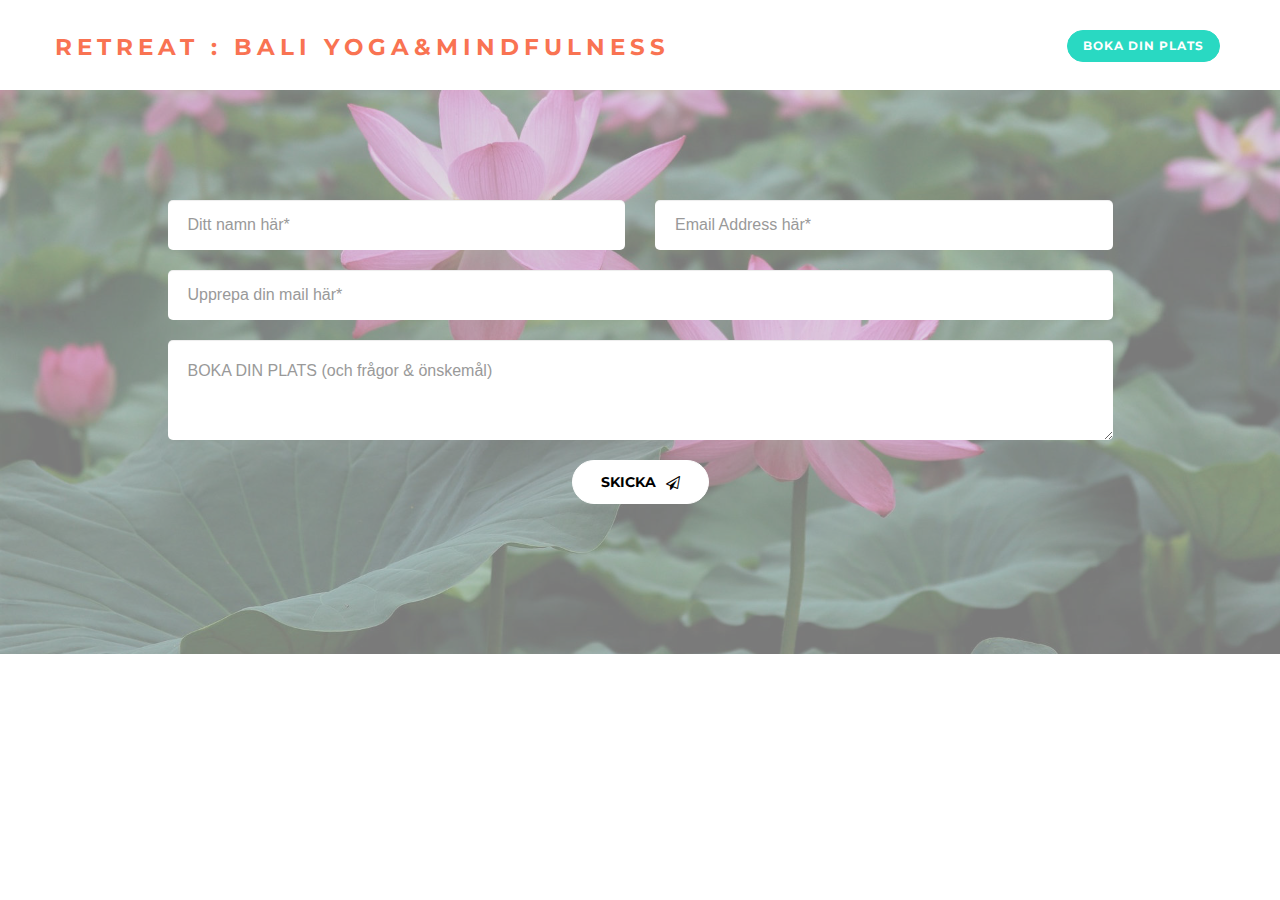
<file: anmalan.html>
<!DOCTYPE html>
<html  >
<head>
  <!-- Site made with Mobirise Website Builder v4.10.10, https://mobirise.com -->
  <meta charset="UTF-8">
  <meta http-equiv="X-UA-Compatible" content="IE=edge">
  <meta name="generator" content="Mobirise v4.10.10, mobirise.com">
  <meta name="viewport" content="width=device-width, initial-scale=1, minimum-scale=1">
  <link rel="shortcut icon" href="assets/images/pebbles-arranged-in-shape-of-human-on-white-background-sami-sarkis-128x191-83.jpg" type="image/x-icon">
  <meta name="description" content="Säkra din plats!">
  
  <title>Säkra din plats!</title>
  <link rel="preload" as="style" href="assets/bootstrap/css/bootstrap.min.css">
<link rel="stylesheet" href="assets/bootstrap/css/bootstrap.min.css">
  <link rel="preload" as="style" href="assets/soundcloud-plugin/style.css">
<link rel="stylesheet" href="assets/soundcloud-plugin/style.css">
  <link rel="stylesheet" href="assets/socicon/css/socicon.min.css">
  <link rel="stylesheet" href="assets/font-awesome/css/font-awesome.min.css">
  <link rel="stylesheet" href="assets/unicore/css/style.css">
  <link rel="preload" as="style" href="assets/mobirise/css/mbr-additional.css"><link rel="stylesheet" href="assets/mobirise/css/mbr-additional.css" type="text/css">
  
  
  
</head>
<body>

<!-- Google Analytics -->
<script>
  (function(i,s,o,g,r,a,m){i['GoogleAnalyticsObject']=r;i[r]=i[r]||function(){
  (i[r].q=i[r].q||[]).push(arguments)},i[r].l=1*new Date();a=s.createElement(o),
  m=s.getElementsByTagName(o)[0];a.async=1;a.src=g;m.parentNode.insertBefore(a,m)
  })(window,document,'script','https://www.google-analytics.com/analytics.js','ga');

  ga('create', 'UA-80665058-1', 'auto');
  ga('send', 'pageview');

</script>
<!-- /Google Analytics -->


  <section id="menu-4" class=" mbr-navbar--sticky mbr-navbar--auto-collapse" data-rv-view="145">

        <nav class="navbar-inverse navbar-lg navbar-fixed-top navbar">
            <div class="container">

                <div class="navbar-header mbr-brand mbr-brand--inline min-menu navbar-brand" style="padding-top: 0px;">
                    
                    <div class="brandName2"><a href="./index.html" class="text-danger">Retreat : Bali Yoga&amp;Mindfulness</a></div>
                </div>


                <button type="button" class="navbar-toggler pull-xs-right hidden-md-up collapsed" style="top: 46%" data-toggle="collapse" data-target="#exCollapsingNavbar" aria-expanded="false">
                <span class="sr-only">Toggle navigation</span>
                <span class="icon-bar"></span>
                <span class="icon-bar"></span>
                <span class="icon-bar"></span>
                </button>

                <ul class="nav-dropdown pull-xs-right navbar-toggleable-sm nav navbar-nav collapse simplemenu" id="exCollapsingNavbar">
                    <ul class="nav navbar-nav navbar-right navbar-login"><li nav-item=""><a class="nav-link btn nav-item simplebutton btn-primary" href="anmalan.html">Boka din plats</a></li></ul>
                    <ul class="nav navbar-nav navbar-right"><li class="dropdown1 nav-item"><a class="text-white nav-link link" href="#">HEM</a><a class="nav-link link text-white" href="index.html#features2-11">OM OSS</a><a class="text-white nav-link link" href="page3.html">Kontakt</a></li></ul>
                </ul>
            </div>
        </nav>

</section>

<section class="mbr-section--bg-adapted mbr-section--relative mbr-after-navbar" id="form1-16" data-rv-view="147" style="background-image: url(assets/images/mbr-1920x1280.jpg);">
    <div class="contact-form" style="padding-top: 200px; padding-bottom: 150px;">
        <div class="mbr-overlay" style="opacity: 0.6; background-color: rgb(204, 204, 204);"></div>
        <div class="container">
            <div class="row">
                <div class="col-md-10 col-md-offset-1" data-form-type="formoid">

                    <div data-form-alert="true">
                        <div class="hide" data-form-alert-success="true">Tack för din anmälan!

Jag återkommer till dig personligen för mer info och betalning av anmälningsavgiften.  (Jag svarar oftast inom 1 dygn.)

Mvh Camilla
+46 739 856742</div>
                    </div>
                    <form class="positioned" id="contactForm" action="https://mobirise.com/" method="post" data-form-title="CONTACT FORM">
                        <input type="hidden" value="QbRX+nU5FJzeH/8sU7ki2cdfx7rsPr0KIpejW9CwLbW+ctoftczbWZGneZN+YcUMytBH7XbxMvVCB5tcaYqUfaLwUoCiFGDFsHAdVd0h29QtMumoxC6kK8MCkNhXRfIX" data-form-email="true">

                        <div class="row">
                            <div class="col-md-6 col-sm-6">
                                <div class="form-group">
                                    <input type="text" class="form-control" name="name" required="" placeholder="Ditt namn här*" data-form-field="Name">
                                </div>
                            </div>
                            <div class="col-md-6 col-sm-6">
                                <div class="form-group">
                                    <input type="email" class="form-control" name="email" required="" placeholder="Email Address här*" data-form-field="Email">
                                </div>
                            </div>
                        </div>

                        <div class="form-group">
                            <input type="tel" class="form-control" name="subject" placeholder="Upprepa din mail här*" data-form-field="subject">
                        </div>
                        <textarea class="form-control" name="message" rows="7" placeholder="BOKA DIN PLATS (och frågor &amp; önskemål)" data-form-field="Message"></textarea>
                        <div class="submitBtn"><button type="submit" class="btn btn-default btn-ico">Skicka<i class="fa fa-paper-plane-o"></i></button></div>
                    </form>
                </div>
            </div>
        </div>
    </div>
</section>


  <script src="assets/web/assets/jquery/jquery.min.js"></script>
  <script src="assets/bootstrap/js/bootstrap.min.js"></script>
  <script async src="assets/smooth-scroll/SmoothScroll.js"></script>
  <script async src="assets/cookies-alert-plugin/cookies-alert-core.js"></script>
  <script async src="assets/cookies-alert-plugin/cookies-alert-script.js"></script>
  <!--[if lte IE 9]>
    <script async src="assets/jquery-placeholder/jquery.placeholder.min.js"></script>
  <![endif]-->
  <script async src="assets/unicore/js/script.js"></script>
  <script async src="assets/formoid/formoid.min.js"></script>
  
  
<input name="cookieData" type="hidden" data-cookie-colorText='#424a4d' data-cookie-colorBg='rgba(234, 239, 241, 0.99)' data-cookie-colorButton='#ffffff' data-cookie-colorLink='#424a4d' data-cookie-underlineLink='true' data-cookie-text="We use cookies to give you the best experience. Read our <a href='privacy.html'>cookie policy</a>.">
  </body>
</html>
</file>
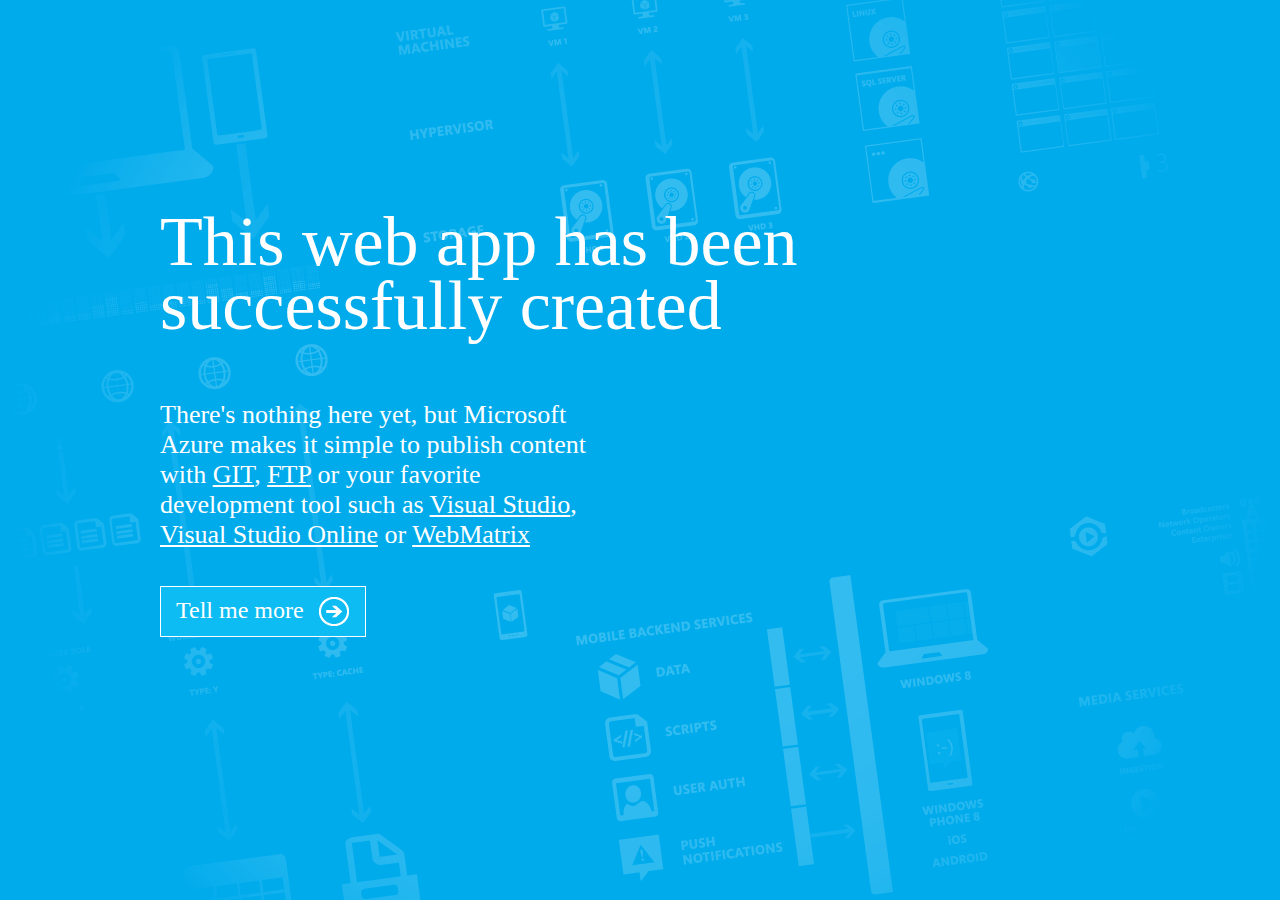
<file: hostingstart.html>
﻿<!DOCTYPE html><html><head>    <title>Microsoft Azure Web App - Welcome</title>    <style type="text/css">        html {            height: 100%;            width: 100%;        }        #feature {            width: 960px;            margin: 95px auto 0 auto;            overflow: auto;        }        #content {            font-family: "Segoe UI";            font-weight: normal;            font-size: 26px;            color: #ffffff;            float: left;            width: 460px;            margin-top: 68px;            margin-left: 0px;            vertical-align: middle;        }            #content h1 {                font-family: "Segoe UI Light";                color: #ffffff;                font-weight: normal;                font-size: 70px;                line-height: 48pt;                width: 800px;           padding-bottom: 15px; }        p a, p a:visited, p a:active, p a:hover {            color: #ffffff;        }        #content a.button {            background: #0DBCF2;            border: 1px solid #FFFFFF;            color: #FFFFFF;            display: inline-block;            font-family: Segoe UI;            font-size: 24px;            line-height: 46px;            margin-top: 10px;            padding: 0 15px 3px;            text-decoration: none;        }            #content a.button img {                float: right;                padding: 10px 0 0 15px;            }            #content a.button:hover {                background: #1C75BC;            }        body {            background-image: url('[data-uri]');            background-repeat: no-repeat;            background-position: center;        }    </style >    </head><body bgcolor="#00abec" >    <div id="feature">        <div id="content">            <h1>This web app has been successfully created</h1>            <p>                There's nothing here yet, but Microsoft Azure makes it simple to publish content with                <a href="http://www.windowsazure.com/en-us/documentation/articles/web-sites-deploy/#git" alt="GIT">GIT</a>,                <a href="http://azure.microsoft.com/en-us/documentation/articles/web-sites-deploy/#ftp" alt="FTP">FTP</a> or your favorite development tool such as                <a href="http://azure.microsoft.com/en-us/documentation/articles/web-sites-deploy/#vs" alt="VWD Express 2012">Visual Studio</a>,                <a href="http://azure.microsoft.com/en-us/documentation/articles/web-sites-deploy/#vso" alt="Visual Studio Online">Visual Studio Online</a> or                <a href="http://go.microsoft.com/fwlink/?LinkId=262003" alt="WebMatrix">WebMatrix</a>            </p>            <a href="http://azure.microsoft.com/en-us/documentation/articles/web-sites-deploy/" class="button">Tell me more<img border="0" src="[data-uri]%3D" /></a>        </div>    </div></body></html>
</file>
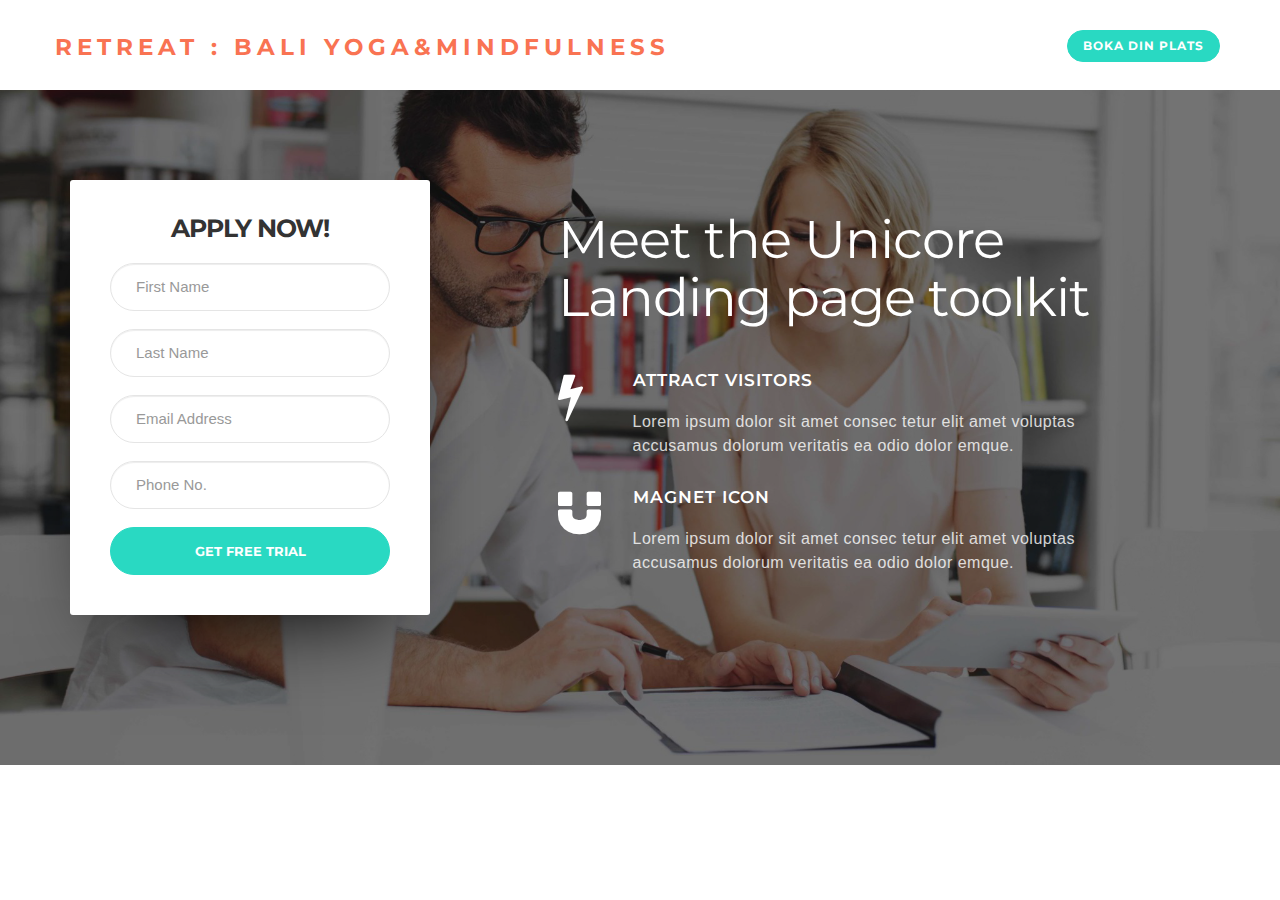
<file: page2.html>
<!DOCTYPE html>
<html  >
<head>
  <!-- Site made with Mobirise Website Builder v4.10.10, https://mobirise.com -->
  <meta charset="UTF-8">
  <meta http-equiv="X-UA-Compatible" content="IE=edge">
  <meta name="generator" content="Mobirise v4.10.10, mobirise.com">
  <meta name="viewport" content="width=device-width, initial-scale=1, minimum-scale=1">
  <link rel="shortcut icon" href="assets/images/pebbles-arranged-in-shape-of-human-on-white-background-sami-sarkis-128x191-83.jpg" type="image/x-icon">
  <meta name="description" content="">
  
  <title>Smycken</title>
  <link rel="preload" as="style" href="assets/bootstrap/css/bootstrap.min.css">
<link rel="stylesheet" href="assets/bootstrap/css/bootstrap.min.css">
  <link rel="preload" as="style" href="assets/soundcloud-plugin/style.css">
<link rel="stylesheet" href="assets/soundcloud-plugin/style.css">
  <link rel="stylesheet" href="assets/socicon/css/socicon.min.css">
  <link rel="stylesheet" href="assets/font-awesome/css/font-awesome.min.css">
  <link rel="stylesheet" href="assets/unicore/css/style.css">
  <link rel="preload" as="style" href="assets/mobirise/css/mbr-additional.css"><link rel="stylesheet" href="assets/mobirise/css/mbr-additional.css" type="text/css">
  
  
  
</head>
<body>

<!-- Google Analytics -->
<script>
  (function(i,s,o,g,r,a,m){i['GoogleAnalyticsObject']=r;i[r]=i[r]||function(){
  (i[r].q=i[r].q||[]).push(arguments)},i[r].l=1*new Date();a=s.createElement(o),
  m=s.getElementsByTagName(o)[0];a.async=1;a.src=g;m.parentNode.insertBefore(a,m)
  })(window,document,'script','https://www.google-analytics.com/analytics.js','ga');

  ga('create', 'UA-80665058-1', 'auto');
  ga('send', 'pageview');

</script>
<!-- /Google Analytics -->


  <section id="menu-0" class=" mbr-navbar--sticky mbr-navbar--auto-collapse" data-rv-view="133">

        <nav class="navbar-inverse navbar-lg navbar-fixed-top navbar">
            <div class="container">

                <div class="navbar-header mbr-brand mbr-brand--inline min-menu navbar-brand" style="padding-top: 0px;">
                    
                    <div class="brandName2"><a href="./index.html" class="text-danger">Retreat : Bali Yoga&amp;Mindfulness</a></div>
                </div>


                <button type="button" class="navbar-toggler pull-xs-right hidden-md-up collapsed" style="top: 46%" data-toggle="collapse" data-target="#exCollapsingNavbar" aria-expanded="false">
                <span class="sr-only">Toggle navigation</span>
                <span class="icon-bar"></span>
                <span class="icon-bar"></span>
                <span class="icon-bar"></span>
                </button>

                <ul class="nav-dropdown pull-xs-right navbar-toggleable-sm nav navbar-nav collapse simplemenu" id="exCollapsingNavbar">
                    <ul class="nav navbar-nav navbar-right navbar-login"><li nav-item=""><a class="nav-link btn nav-item simplebutton btn-primary" href="anmalan.html">Boka din plats</a></li></ul>
                    <ul class="nav navbar-nav navbar-right"><li class="dropdown1 nav-item"><a class="text-white nav-link link" href="#">HEM</a><a class="nav-link link text-white" href="index.html#features2-11">OM OSS</a><a class="text-white nav-link link" href="page3.html">Kontakt</a></li></ul>
                </ul>
            </div>
        </nav>

</section>

<section class="mbr-section--bg-adapted mbr-after-navbar" id="header1-3" data-rv-view="135" style="background-image: url(assets/images/1.jpg);">
    <div class="intro intro1" style="padding-top: 180px; padding-bottom: 150px;">
        <div class="mbr-overlay" style="opacity: 0.6; background-color: rgb(21, 21, 21);"></div>
        <div class="container">
            <div class="row center-content">
                <div class="col-sm-5 col-md-4">
                    <div class="intro-form" data-form-type="formoid">
                        <h4>APPLY NOW!</h4>
                        <div data-form-alert="true">
                            <div class="hide" data-form-alert-success="true">Thanks for filling out form!</div>
                        </div>
                        <form action="https://mobirise.com/" method="post" data-form-title="APPLY NOW!">
                            <input type="hidden" value="D8JMLWH3Y0EAb7pQAoRLuCAwYd+g7kbSeGyq8A0mcRSw2vj08ZOA1AhgyyrxZXRcW9/JnkZk5ddv2Fy3IkmWfBnxOS04ZREbt/Uk3f7mSSEj2vfzvwEyj3rEGQk+UpTh" data-form-email="true">

                            <div class="form-group">
                                    <input type="text" class="form-control" name="name" required="" placeholder="First Name" data-form-field="First Name">
                            </div>

                            <div class="form-group">
                                <input type="text" class="form-control" name="lastName" required="" placeholder="Last Name" data-form-field="Last Name">
                            </div>

                            <div class="form-group">
                                <input type="email" class="form-control" name="email" required="" placeholder="Email Address" data-form-field="Email Address">
                            </div>

                            <div class="form-group">
                                <input type="tel" class="form-control" name="phone" placeholder="Phone No." data-form-field="Phone No.">
                            </div>

                            <div><button type="submit" class="btn btn-block btn-lg btn-primary">GET FREE TRIAL</button></div>
                        </form>
                    </div>
                </div>

                <div class="col-sm-7 col-md-push-1">
                    <h2>Meet the Unicore<br>Landing page toolkit</h2>
                    <div class="row">
                        <div class="col-md-10">
                            <div class="intro-box">
                                <span class="fa fa-bolt"></span>
                                <div>
                                    <h4>ATTRACT VISITORS</h4>
                                    <p>Lorem ipsum dolor sit amet consec tetur elit amet voluptas accusamus dolorum veritatis ea odio dolor emque.</p>
                                </div>
                            </div>
                            <div class="intro-box">
                                <span class="fa fa-magnet"></span>
                                <div>
                                    <h4>MAGNET ICON</h4>
                                    <p>Lorem ipsum dolor sit amet consec tetur elit amet voluptas accusamus dolorum veritatis ea odio dolor emque.</p>
                                </div>
                            </div>
                        </div>
                    </div>
                </div>
            </div>
        </div>
    </div>
</section>


  <script src="assets/web/assets/jquery/jquery.min.js"></script>
  <script src="assets/bootstrap/js/bootstrap.min.js"></script>
  <script async src="assets/smooth-scroll/SmoothScroll.js"></script>
  <script async src="assets/cookies-alert-plugin/cookies-alert-core.js"></script>
  <script async src="assets/cookies-alert-plugin/cookies-alert-script.js"></script>
  <!--[if lte IE 9]>
    <script async src="assets/jquery-placeholder/jquery.placeholder.min.js"></script>
  <![endif]-->
  <script async src="assets/unicore/js/script.js"></script>
  <script async src="assets/formoid/formoid.min.js"></script>
  
  
<input name="cookieData" type="hidden" data-cookie-colorText='#424a4d' data-cookie-colorBg='rgba(234, 239, 241, 0.99)' data-cookie-colorButton='#ffffff' data-cookie-colorLink='#424a4d' data-cookie-underlineLink='true' data-cookie-text="We use cookies to give you the best experience. Read our <a href='privacy.html'>cookie policy</a>.">
  </body>
</html>
</file>
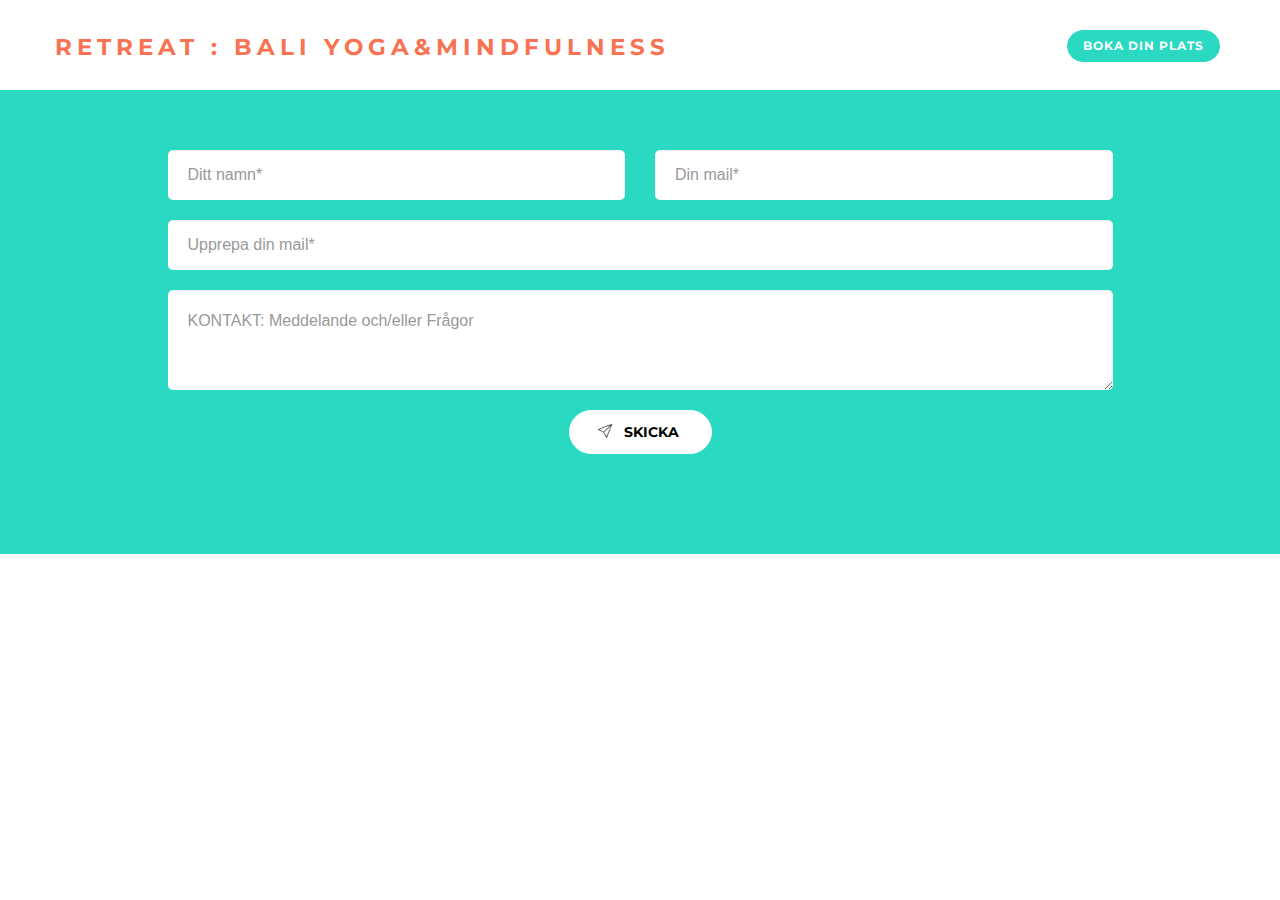
<file: page3.html>
<!DOCTYPE html>
<html  >
<head>
  <!-- Site made with Mobirise Website Builder v4.10.10, https://mobirise.com -->
  <meta charset="UTF-8">
  <meta http-equiv="X-UA-Compatible" content="IE=edge">
  <meta name="generator" content="Mobirise v4.10.10, mobirise.com">
  <meta name="viewport" content="width=device-width, initial-scale=1, minimum-scale=1">
  <link rel="shortcut icon" href="assets/images/pebbles-arranged-in-shape-of-human-on-white-background-sami-sarkis-128x191-83.jpg" type="image/x-icon">
  <meta name="description" content="">
  
  <title>Kontakt</title>
  <link rel="preload" as="style" href="assets/web/assets/mobirise-icons/mobirise-icons.css">
<link rel="stylesheet" href="assets/web/assets/mobirise-icons/mobirise-icons.css">
  <link rel="preload" as="style" href="assets/bootstrap/css/bootstrap.min.css">
<link rel="stylesheet" href="assets/bootstrap/css/bootstrap.min.css">
  <link rel="preload" as="style" href="assets/soundcloud-plugin/style.css">
<link rel="stylesheet" href="assets/soundcloud-plugin/style.css">
  <link rel="stylesheet" href="assets/socicon/css/socicon.min.css">
  <link rel="stylesheet" href="assets/font-awesome/css/font-awesome.min.css">
  <link rel="stylesheet" href="assets/unicore/css/style.css">
  <link rel="preload" as="style" href="assets/mobirise/css/mbr-additional.css"><link rel="stylesheet" href="assets/mobirise/css/mbr-additional.css" type="text/css">
  
  
  
</head>
<body>

<!-- Google Analytics -->
<script>
  (function(i,s,o,g,r,a,m){i['GoogleAnalyticsObject']=r;i[r]=i[r]||function(){
  (i[r].q=i[r].q||[]).push(arguments)},i[r].l=1*new Date();a=s.createElement(o),
  m=s.getElementsByTagName(o)[0];a.async=1;a.src=g;m.parentNode.insertBefore(a,m)
  })(window,document,'script','https://www.google-analytics.com/analytics.js','ga');

  ga('create', 'UA-80665058-1', 'auto');
  ga('send', 'pageview');

</script>
<!-- /Google Analytics -->


  <section id="menu-7" class=" mbr-navbar--sticky mbr-navbar--auto-collapse" data-rv-view="121">

        <nav class="navbar-inverse navbar-lg navbar-fixed-top navbar">
            <div class="container">

                <div class="navbar-header mbr-brand mbr-brand--inline min-menu navbar-brand" style="padding-top: 0px;">
                    
                    <div class="brandName2"><a href="./index.html" class="text-danger">Retreat : Bali Yoga&amp;Mindfulness</a></div>
                </div>


                <button type="button" class="navbar-toggler pull-xs-right hidden-md-up collapsed" style="top: 46%" data-toggle="collapse" data-target="#exCollapsingNavbar" aria-expanded="false">
                <span class="sr-only">Toggle navigation</span>
                <span class="icon-bar"></span>
                <span class="icon-bar"></span>
                <span class="icon-bar"></span>
                </button>

                <ul class="nav-dropdown pull-xs-right navbar-toggleable-sm nav navbar-nav collapse simplemenu" id="exCollapsingNavbar">
                    <ul class="nav navbar-nav navbar-right navbar-login"><li nav-item=""><a class="nav-link btn nav-item simplebutton btn-primary" href="anmalan.html">Boka din plats</a></li></ul>
                    <ul class="nav navbar-nav navbar-right"><li class="dropdown1 nav-item"><a class="text-white nav-link link" href="#">HEM</a><a class="nav-link link text-white" href="index.html#features2-11">OM OSS</a><a class="text-white nav-link link" href="page3.html">Kontakt</a></li></ul>
                </ul>
            </div>
        </nav>

</section>

<section class="mbr-section--bg-adapted mbr-section--relative mbr-after-navbar" id="form1-8" data-rv-view="123" style="background-color: rgb(41, 217, 194);">
    <div class="contact-form" style="padding-top: 150px; padding-bottom: 100px;">
        
        <div class="container">
            <div class="row">
                <div class="col-md-10 col-md-offset-1" data-form-type="formoid">

                    <div data-form-alert="true">
                        <div class="hide" data-form-alert-success="true">Tack för ditt meddelande/ dina frågor!
Vi återkommer så fort vi kan, oftast inom 1 dygn.

Mvh Camilla</div>
                    </div>
                    <form class="positioned" id="contactForm" action="https://mobirise.com/" method="post" data-form-title="CONTACT FORM">
                        <input type="hidden" value="rAwU+U3dUsE17FY+Y0OPNx4rj1sSg9W/uKSMRPm573Kx4NN+iwz6ExQW9ESrjovkJBJDoyUoE03NzM4ZaDH59CwT5eQRCrFT25rYBNzKOFWbZ6qrZ8yLoyXFWLYcElTR" data-form-email="true">

                        <div class="row">
                            <div class="col-md-6 col-sm-6">
                                <div class="form-group">
                                    <input type="text" class="form-control" name="name" required="" placeholder="Ditt namn*" data-form-field="Name">
                                </div>
                            </div>
                            <div class="col-md-6 col-sm-6">
                                <div class="form-group">
                                    <input type="email" class="form-control" name="email" required="" placeholder="Din mail*" data-form-field="Email">
                                </div>
                            </div>
                        </div>

                        <div class="form-group">
                            <input type="tel" class="form-control" name="subject" placeholder="Upprepa din mail*" data-form-field="subject">
                        </div>
                        <textarea class="form-control" name="message" rows="7" placeholder="KONTAKT: Meddelande och/eller Frågor" data-form-field="Message"></textarea>
                        <div class="submitBtn"><button type="submit" class="btn btn-default btn-ico"><span class="mbri-paper-plane mbr-iconfont mbr-iconfont-btn"></span>&nbsp; &nbsp;Skicka&nbsp;</button></div>
                    </form>
                </div>
            </div>
        </div>
    </div>
</section>


  <script src="assets/web/assets/jquery/jquery.min.js"></script>
  <script src="assets/bootstrap/js/bootstrap.min.js"></script>
  <script async src="assets/cookies-alert-plugin/cookies-alert-core.js"></script>
  <script async src="assets/cookies-alert-plugin/cookies-alert-script.js"></script>
  <script async src="assets/smooth-scroll/SmoothScroll.js"></script>
  <!--[if lte IE 9]>
    <script async src="assets/jquery-placeholder/jquery.placeholder.min.js"></script>
  <![endif]-->
  <script async src="assets/unicore/js/script.js"></script>
  <script async src="assets/formoid/formoid.min.js"></script>
  
  
<input name="cookieData" type="hidden" data-cookie-colorText='#424a4d' data-cookie-colorBg='rgba(234, 239, 241, 0.99)' data-cookie-colorButton='#ffffff' data-cookie-colorLink='#424a4d' data-cookie-underlineLink='true' data-cookie-text="We use cookies to give you the best experience. Read our <a href='privacy.html'>cookie policy</a>.">
  </body>
</html>
</file>
<file: assets/soundcloud-plugin/style.css>
.addons-container {
  position: relative;
  margin-left: auto;
  margin-right: auto;
  padding-right: 15px;
  padding-left: 15px; }
  @media (min-width: 576px) {
    .addons-container {
      padding-right: 15px;
      padding-left: 15px; } }
  @media (min-width: 768px) {
    .addons-container {
      padding-right: 15px;
      padding-left: 15px; } }
  @media (min-width: 992px) {
    .addons-container {
      padding-right: 15px;
      padding-left: 15px; } }
  @media (min-width: 1200px) {
    .addons-container {
      padding-right: 15px;
      padding-left: 15px; } }
  @media (min-width: 576px) {
    .addons-container {
      width: 540px;
      max-width: 100%; } }
  @media (min-width: 768px) {
    .addons-container {
      width: 720px;
      max-width: 100%; } }
  @media (min-width: 992px) {
    .addons-container {
      width: 960px;
      max-width: 100%; } }
  @media (min-width: 1200px) {
    .addons-container {
      width: 1140px;
      max-width: 100%; } }

.addons-container-inner{
    position: relative;
    width: 100%;
    min-height: 1px;
    padding-right: 15px;
    padding-left: 15px;
}
@media (min-width: 567px) {
    .addons-container-inner{
        -ms-flex: 0 0 66.666667%;
        flex: 0 0 66.666667%;
        max-width: 66.666667%;
    }
}
.addons-row{
    display: flex;
    justify-content:center;
}
</file>
<file: assets/unicore/css/style.css>
@import url(https://fonts.googleapis.com/css?family=Montserrat:400,700);
@import url(https://fonts.googleapis.com/css?family=Droid+Serif:400italic,300italic);

.brandName {
  display: inline-block;
}


.mbr-brand--inline .mbr-brand__logo,
.mbr-brand--inline .mbr-brand__name {
  display: inline-block;
  vertical-align: middle;
}
.mbr-brand--inline .mbr-brand__logo {
  padding-right: 10px;
}
.mbr-brand--inline .mbr-brand__name {
  margin: 0;
  text-align: left;
}

.mbr-navbar:before,
.mbr-navbar__container {
  height: 98px;
}
.mbr-navbar--ss .mbr-navbar__brand-link:after,
.mbr-navbar--ss .mbr-navbar__brand-img {
  height: 74px;
}
.mbr-navbar--ss:before,
.mbr-navbar--ss .mbr-navbar__container {
  height: 98px;
}
.mbr-navbar--xs .mbr-navbar__brand-link:after,
.mbr-navbar--xs .mbr-navbar__brand-img {
  height: 32px;
}
.mbr-navbar--xs:before,
.mbr-navbar--xs .mbr-navbar__container {
  height: 56px;
}
.mbr-navbar--s .mbr-navbar__brand-link:after,
.mbr-navbar--s .mbr-navbar__brand-img {
  height: 48px;
}
.mbr-navbar--s:before,
.mbr-navbar--s .mbr-navbar__container {
  height: 72px;
}
.mbr-navbar--m .mbr-navbar__brand-link:after,
.mbr-navbar--m .mbr-navbar__brand-img {
  height: 64px;
}
.mbr-navbar--m:before,
.mbr-navbar--m .mbr-navbar__container {
  height: 88px;
}
.mbr-navbar--l .mbr-navbar__brand-link:after,
.mbr-navbar--l .mbr-navbar__brand-img {
  height: 96px;
}
.mbr-navbar--l:before,
.mbr-navbar--l .mbr-navbar__container {
  height: 120px;
}
.mbr-navbar--xl .mbr-navbar__brand-link:after,
.mbr-navbar--xl .mbr-navbar__brand-img {
  height: 128px;
}
.mbr-navbar--xl:before,
.mbr-navbar--xl .mbr-navbar__container {
  height: 152px;
}
.mbr-navbar--short .mbr-navbar__brand-link:after,
.mbr-navbar--short .mbr-navbar__brand-img {
  /*ksa-fix*/
  height: 55px;
}
.mbr-navbar--short:before,
.mbr-navbar--short .mbr-navbar__container {
  height: 64px;
}
.mbr-navbar--short .mbr-navbar__container {
  padding: 12px 0;
}
@media (max-width: 767px) {
  .mbr-navbar--short .mbr-navbar__brand-link:after,
  .mbr-navbar--short .mbr-navbar__brand-img {
    /*ksa-fix*/
    height: 50px; 
  }
  .mbr-navbar--short:before,
  .mbr-navbar--short .mbr-navbar__container {
    height: 45px;
  }
  .mbr-navbar--short .mbr-navbar__container {
    padding: 7px 0;
  }
}
.mbr-navbar__brand-img {
  position: relative;
}
.mbr-navbar__brand-img,
.mbr-navbar__container,
.mbr-navbar__section {
  -webkit-transition: all 300ms ease-in-out 0s;
  -o-transition: all 300ms ease-in-out 0s;
  transition: all 300ms ease-in-out 0s;
}

.mbr-navbar--collapsed.mbr-navbar--open .mbr-navbar__brand-img,
.mbr-navbar--collapsed.mbr-navbar--open .mbr-navbar__container {
  -webkit-transition: none;
  -o-transition: none;
  transition: none;
}

@media (max-width: 991px) {

  .mbr-navbar--auto-collapse.mbr-navbar--open .mbr-navbar__brand-img,
  .mbr-navbar--auto-collapse.mbr-navbar--open .mbr-navbar__container {
    -webkit-transition: none;
    -o-transition: none;
    transition: none;
  }
}

@media (max-width: 768px) {
  .mbr-navbar__brand-img {
    padding-left: 10px;
  }
}





.mbr-section {
  padding: 0 20px;
}
.mbr-section--no-padding {
  padding: 0;
}


.mbr-section__container {
  padding: 0;
  position: relative;
  z-index: 3;
}
.mbr-section__container--center {
  text-align: center;
}
.mbr-section__container--std-padding {
  padding: 93px 0;
}
.mbr-section__container--std-top-padding {
  padding-top: 93px;
}
.mbr-section__container--std-bot-padding {
  padding-bottom: 93px;
}
.mbr-section__container--sm-padding {
  padding: 41px 0;
}
.mbr-section__container--sm-top-padding {
  padding-top: 41px;
}
.mbr-section__container--sm-bot-padding {
  padding-bottom: 41px;
}
.mbr-section__container--isolated {
  padding-bottom: 93px;
  padding-top: 93px;
}
.mbr-section__container--first {
  padding-top: 93px;
  padding-bottom: 41px;
}
.mbr-section__container--middle {
  padding-bottom: 41px;
}
.mbr-section__container--last {
  padding-bottom: 93px;
}
.mbr-section__row {
  margin-left: -24px;
  margin-right: -24px;
}
.mbr-section__col {
  overflow: hidden;
  padding-left: 24px;
  padding-right: 24px;
}
.mbr-section__left {
  padding-right: 40px;
}
.mbr-section__right {
  padding-left: 15px;
}
.mbr-section__header {
  line-height: 1.5em;
  margin: -10px 0 0;
  text-align: center;
}
@media (min-width: 768px) {
  .mbr-section--short-paddings .mbr-section__container--std-padding {
    padding: 59px 0;
  }
  .mbr-section--short-paddings .mbr-section__container--std-top-padding {
    padding-top: 59px;
  }
  .mbr-section--short-paddings .mbr-section__container--std-bot-padding {
    padding-bottom: 59px;
  }
  .mbr-section--short-paddings .mbr-section__container--sm-padding {
    padding: 41px 0;
  }
  .mbr-section--short-paddings .mbr-section__container--sm-top-padding {
    padding-top: 41px;
  }
  .mbr-section--short-paddings .mbr-section__container--sm-bot-padding {
    padding-bottom: 41px;
  }
  .mbr-section--short-paddings .mbr-section__container--isolated {
    padding-bottom: 59px;
    padding-top: 59px;
  }
  .mbr-section--short-paddings .mbr-section__container--first {
    padding-top: 59px;
    padding-bottom: 41px;
  }
  .mbr-section--short-paddings .mbr-section__container--middle {
    padding-bottom: 41px;
  }
  .mbr-section--short-paddings .mbr-section__container--last {
    padding-bottom: 59px;
  }
}

.mbr-box {
  display: table;
  width: 100%;
}
.mbr-box--fixed {
  table-layout: fixed;
}
.mbr-box--stretched {
  height: 100%;
}
.mbr-box__magnet {
  display: table-cell;
  float: none;
  height: 100%;
  margin-bottom: 0;
  margin-top: 0;
  text-align: center;
  vertical-align: middle;
}
.mbr-box__magnet--sm-padding {
  padding: 41px 0;
}
.mbr-box__magnet--top-left,
.mbr-box__magnet--top-center,
.mbr-box__magnet--top-right {
  vertical-align: top;
}
.mbr-box__magnet--bottom-left,
.mbr-box__magnet--bottom-center,
.mbr-box__magnet--bottom-right {
  vertical-align: bottom;
}
.mbr-box__magnet--top-left,
.mbr-box__magnet--center-left,
.mbr-box__magnet--bottom-left {
  text-align: left;
}
.mbr-box__magnet--top-right,
.mbr-box__magnet--center-right,
.mbr-box__magnet--bottom-right {
  text-align: right;
}
.mbr-box__container {
  height: 50%;
}
@media (max-width: 767px) {
  .mbr-box__container {
    height: 100%;
  }
  .mbr-box--adapted {
    display: block;
  }
  .mbr-box--adapted > .mbr-box__magnet {
    display: block;
    height: auto;
  }
}

.mbr-section {
  padding: 0 20px;
}
.mbr-section--no-padding {
  padding: 0;
}
.mbr-section--relative {
  position: relative;
}
.mbr-section--fixed-size {
  overflow: hidden;
}
.mbr-section--full-height {
  height: 100vh;
}
.mbr-section--full-height.mbr-after-navbar:before {
  display: none;
}
.mbr-section--bg-adapted {
  background-attachment: scroll;
  background-position: center;
  background-repeat: no-repeat;
  background-size: cover;
}
.mbr-section--gray {
  background-color: #444444;
}
.mbr-section--light-gray {
  background-color: #f0f0f0;
}
.mbr-section--dark-gray {
  background-color: #3c3c3c;
}
.mbr-section__container {
  padding: 0;
  position: relative;
  z-index: 3;
}
.mbr-section__container--center {
  text-align: center;
}
.mbr-section__container--std-padding {
  padding: 93px 0;
}
.mbr-section__container--std-top-padding {
  padding-top: 93px;
}
.mbr-section__container--std-bot-padding {
  padding-bottom: 93px;
}
.mbr-section__container--sm-padding {
  padding: 41px 0;
}
.mbr-section__container--sm-top-padding {
  padding-top: 41px;
}
.mbr-section__container--sm-bot-padding {
  padding-bottom: 41px;
}
.mbr-section__container--isolated {
  padding-bottom: 93px;
  padding-top: 93px;
}
.mbr-section__container--first {
  padding-top: 93px;
  padding-bottom: 41px;
}
.mbr-section__container--middle {
  padding-bottom: 41px;
}
.mbr-section__container--last {
  padding-bottom: 93px;
}
.mbr-section__row {
  margin-left: -24px;
  margin-right: -24px;
}
.mbr-section__col {
  overflow: hidden;
  padding-left: 24px;
  padding-right: 24px;
}
.mbr-section__left {
  padding-right: 40px;
}
.mbr-section__right {
  padding-left: 15px;
}
.mbr-section__header {
  line-height: 1.5em;
  margin: -10px 0 0;
  text-align: center;
}
@media (min-width: 768px) {
  .mbr-section--short-paddings .mbr-section__container--std-padding {
    padding: 59px 0;
  }
  .mbr-section--short-paddings .mbr-section__container--std-top-padding {
    padding-top: 59px;
  }
  .mbr-section--short-paddings .mbr-section__container--std-bot-padding {
    padding-bottom: 59px;
  }
  .mbr-section--short-paddings .mbr-section__container--sm-padding {
    padding: 41px 0;
  }
  .mbr-section--short-paddings .mbr-section__container--sm-top-padding {
    padding-top: 41px;
  }
  .mbr-section--short-paddings .mbr-section__container--sm-bot-padding {
    padding-bottom: 41px;
  }
  .mbr-section--short-paddings .mbr-section__container--isolated {
    padding-bottom: 59px;
    padding-top: 59px;
  }
  .mbr-section--short-paddings .mbr-section__container--first {
    padding-top: 59px;
    padding-bottom: 41px;
  }
  .mbr-section--short-paddings .mbr-section__container--middle {
    padding-bottom: 41px;
  }
  .mbr-section--short-paddings .mbr-section__container--last {
    padding-bottom: 59px;
  }
}
@media (max-width: 767px) {
  .mbr-section__left {
    padding-right: 15px;
  }
  .mbr-section__right {
    padding-left: 15px;
    padding-top: 51px;
  }
}

.mbr-overlay {
  background: #222;
  bottom: 0;
  left: 0;
  position: absolute;
  right: 0;
  top: 0;
  z-index: 2;
}

.mbr-hero {
  color: #fff;
  position: relative;
}
.mbr-hero__text {
  font-size: 46px;
  font-weight: bold;
  left: -2px;
  letter-spacing: 2px;
  line-height: 50px;
  margin: -18px 0 1px 0;
  padding-bottom: 41px;
  position: relative;
  top: 8px;
  color: #fff;
}
.mbr-hero__subtext {
  font-size: 21px;
  line-height: 29px;
  margin: -32px 0 3px 0;
  padding: 0 0 41px 0;
  position: relative;
  top: 6px;
  color: #fff;

}

.mbr-buttons {
  margin: -26px 0 13px 0;
  position: relative;
  text-align: left;
  top: 26px;
}
.mbr-buttons__btn,
.mbr-buttons__link {
  margin: 0 10px 13px 0;
}
.mbr-buttons__btn,
.mbr-buttons__link,
.mbr-buttons__btn:hover,
.mbr-buttons__link:hover {
  text-decoration: none;
}
.mbr-buttons--top {
  top: 44px;
  margin-top: -62px;
}
.mbr-buttons--no-offset {
  margin-top: 0;
  top: 0;
}
.mbr-buttons--only-links {
  left: -20px;
}
.mbr-buttons--center {
  left: 5px;
  text-align: center;
}
.mbr-buttons--center.mbr-buttons--only-links {
  left: 0;
}
.mbr-buttons--right {
  text-align: right;
}
.mbr-buttons--right .mbr-buttons__btn,
.mbr-buttons--right .mbr-buttons__link {
  margin: 0 0 13px 10px;
}
.mbr-buttons--right.mbr-buttons--only-links {
  left: 20px;
}
.mbr-buttons--activated {
  left: 5px;
  text-align: center;
}
.mbr-buttons--activated .mbr-buttons__btn,
.mbr-buttons--activated .mbr-buttons__link {
  margin-left: 0;
  margin-right: 0;
}
.mbr-buttons--activated .mbr-buttons__link {
  font-size: 25px;
  padding: 10px 30px 2px;
}
.mbr-buttons--activated .mbr-buttons__btn {
  font-size: 15px;
  margin-top: 9px;
  padding: 15px 30px;
}
.mbr-buttons--freeze.mbr-buttons--activated .mbr-buttons__link {
  font-size: 25px !important;
}
.mbr-buttons--freeze.mbr-buttons--activated .mbr-buttons__link,
.mbr-buttons--freeze.mbr-buttons--activated .mbr-buttons__link:hover {
  color: #fff !important;
}
.mbr-buttons--freeze.mbr-buttons--activated .mbr-buttons__btn {
  font-size: 15px !important;
}
@media (max-width: 991px) {
  .mbr-buttons {
    top: 0;
  }
  form:not(.mbr-form) .mbr-buttons {
    top: 26px;
  }
  .mbr-buttons:first-child {
    margin-top: 0;
  }
  .mbr-buttons--active {
    left: 5px;
    text-align: center;
  }
  .mbr-buttons--active .mbr-buttons__btn,
  .mbr-buttons--active .mbr-buttons__link {
    margin-left: 0;
    margin-right: 0;
  }
  .mbr-buttons--right.mbr-buttons--only-links {
    left: 0;
  }
  .mbr-buttons--active .mbr-buttons__link {
    font-size: 25px;
    padding: 10px 30px 2px;
  }
  .mbr-buttons--active .mbr-buttons__btn {
    font-size: 15px;
    margin-top: 9px;
    padding: 15px 30px;
  }
  .mbr-buttons--freeze.mbr-buttons--active .mbr-buttons__link {
    font-size: 25px !important;
  }
  .mbr-buttons--freeze.mbr-buttons--active .mbr-buttons__link,
  .mbr-buttons--freeze.mbr-buttons--active .mbr-buttons__link:hover {
    color: #fff !important;
  }
  .mbr-buttons--freeze.mbr-buttons--active .mbr-buttons__btn {
    font-size: 15px !important;
  }
}
@media (max-width: 767px) {
  .mbr-buttons--auto-align {
    left: 5px;
    margin-top: -26px;
    text-align: center;
    top: 26px;
  }
  .mbr-buttons--auto-align.mbr-buttons--only-links {
    left: 0;
  }
}
@media (max-width: 530px) {
  .mbr-buttons {
    left: 0;
  }
  .mbr-buttons__btn,
  .mbr-buttons__link,
  .mbr-buttons--right .mbr-buttons__btn,
  .mbr-buttons--right .mbr-buttons__link {
    display: inline-block;
    margin: 0 0 13px 0;
    text-align: center;
    width: 100%;
  }
  .mbr-buttons--activated .mbr-buttons__btn,
  .mbr-buttons--activated .mbr-buttons__link,
  .mbr-buttons--active .mbr-buttons__btn,
  .mbr-buttons--active .mbr-buttons__link {
    width: auto;
  }
  .mbr-buttons--activated .mbr-buttons__btn,
  .mbr-buttons--active .mbr-buttons__btn {
    margin-top: 9px;
  }
}


.mbr-plan {
  padding-bottom: 41px;
  /*padding-left: 1px;*/
  /*padding-right: 0;*/
  position: relative;
}
.mbr-plan--first,
.mbr-plan:first-child {
  padding-left: 0;
}
.mbr-plan--last,
.mbr-plan:last-child {
  padding-bottom: 93px;
}

@media (max-width: 767px) {
  .mbr-plan,
  .mbr-plan--first,
  .mbr-plan:first-child {
    padding-left: 15px;
    padding-right: 15px;
  }
  .mbr-plan__number {
    font-size: 79px;
  }
  .mbr-plan__details {
    font-size: 17px;
  }
  .mbr-plan--favorite {
    margin: 0;
    top: 0;
  }
}

.container{
  position: relative;
  z-index: 77;
  background-color: inherit;
}

.container-fluid {
  position: relative;
  z-index: 77;
}

.testimonials4 .row {
  margin-right: 0;
}



.mbr-figure {
  display: inline-block;
  line-height: 1px;
  margin: 0;
  max-width: 100%;
  overflow: hidden;
  position: relative;
}
.quote3 .mbr-figure {
  overflow: visible;
}
.mbr-figure--no-bg {
  background: none;
}
.mbr-figure--full-width {
  display: block;
  width: 100%;
}
.mbr-figure.mbr-after-navbar:before {
  display: none;
}
.mbr-figure--full-width iframe,
.mbr-figure--full-width .mbr-figure__img,
.mbr-figure--full-width .mbr-figure__map {
  width: 100%;
}
.mbr-figure iframe,
.mbr-figure__img,
.mbr-figure__map {
  max-width: 100%;
}
.mbr-figure__map {
  height: 400px;
  line-height: 1.3em;
}
.mbr-figure__map--short {
  height: 278px;
}
.mbr-figure__map--big {
  height: 640px;
}
.mbr-figure__caption {
  background: rgba(0, 0, 0, 0.5);
  bottom: 0;
  color: #fff;
  display: block;
  font-size: 17px;
  left: 0;
  line-height: 1.3em;
  min-height: 53px;
  padding: 17px 20px;
  position: absolute;
  text-align: left;
  width: 100%;
}
.mbr-figure__caption--no-padding {
  padding: 17px 0;
}
.mbr-figure--wysiwyg .mbr-figure__caption a,
.mbr-figure--wysiwyg .mbr-figure__caption a:hover {
  color: inherit;
  text-decoration: underline;
}
.mbr-figure--caption-inside-top .mbr-figure__caption {
  bottom: auto;
  top: 0;
}
.mbr-figure--caption-outside-top .mbr-figure__caption,
.mbr-figure--caption-outside-bottom .mbr-figure__caption {
  background: none;
  position: relative;
}
.mbr-figure--no-bg.mbr-figure--caption-outside-top .mbr-figure__caption,
.mbr-figure--no-bg.mbr-figure--caption-outside-bottom .mbr-figure__caption {
  color: #252525;
}
.mbr-figure--no-bg.mbr-figure--caption-outside-top .mbr-figure__caption {
  margin-top: -3px;
  padding-top: 0;
}
.mbr-figure--no-bg.mbr-figure--caption-outside-bottom .mbr-figure__caption {
  margin-top: -2px;
  padding-bottom: 0;
  top: 2px;
}
.mbr-figure__caption--std-grid {
  background: none;
  z-index: 2;
}
.mbr-gallery .mbr-figure__caption--std-grid {
  overflow: hidden;
}
@media (min-width: 768px) {
  .mbr-figure__caption--std-grid {
    width: 715px;
    left: 50%;
    margin-left: -357.5px;
    padding: 17px 0;
  }
}
@media (min-width: 992px) {
  .mbr-figure__caption--std-grid {
    width: 935px;
    margin-left: -467.5px;
  }
}
@media (min-width: 1200px) {
  .mbr-figure__caption--std-grid {
    width: 1150px;
    margin-left: -575px;
  }
}
.mbr-figure__caption--std-grid:before {
  bottom: 0;
  content: "";
  position: absolute;
  top: 0;
  width: 200%;
  z-index: -1;
  margin-left: -50%;
}
.mbr-figure--caption-inside-top .mbr-figure__caption--std-grid:before,
.mbr-figure--caption-inside-bottom .mbr-figure__caption--std-grid:before {
  background: rgba(0, 0, 0, 0.6);
}
.mbr-figure__caption-small {
  color: #ccc;
  display: block;
  font-size: 14px;
  line-height: 1.3em;
}
.mbr-figure--no-bg.mbr-figure--caption-outside-top .mbr-figure__caption-small,
.mbr-figure--no-bg.mbr-figure--caption-outside-bottom .mbr-figure__caption-small {
  color: #777;
}
@media (max-width: 767px) {
  .mbr-figure--adapted {
    display: block;
    width: 100%;
  }
  .mbr-figure--adapted iframe,
  .mbr-figure--adapted .mbr-figure__img,
  .mbr-figure--adapted .mbr-figure__map {
    width: 100%;
  }
  .mbr-figure--caption-inside-top .mbr-figure__caption,
  .mbr-figure--caption-inside-bottom .mbr-figure__caption {
    background: none;
    position: relative;
  }
  .mbr-figure--caption-inside-top .mbr-figure__caption--std-grid:before,
  .mbr-figure--caption-inside-bottom .mbr-figure__caption--std-grid:before {
    display: none;
  }
}

.mbr-social-icons__icon {
  -webkit-transition: all 0.2s ease-in-out 0s;
  -o-transition: all 0.2s ease-in-out 0s;
  transition: all 0.2s ease-in-out 0s;
  color: #fff;
  cursor: pointer;
  display: inline-block;
  font-size: 29px;
  height: 56px;
  line-height: 61px;
  margin: 0 9px 13px 0;
  position: relative;
  text-align: center;
  width: 56px;
  border-radius: 50%;
}
.mbr-social-icons__icon:hover {
  color: #fff;
}
.mbr-social-icons--style-1 .mbr-social-icons__icon:hover {
  background: #252525 !important;
}

.social-likes__counter {
  -webkit-transition: all 0.2s ease-in-out 0s;
  -o-transition: all 0.2s ease-in-out 0s;
  transition: all 0.2s ease-in-out 0s;
  background: #3c3c3c;
  border-radius: 23px;
  font-size: 12px;
  height: 23px;
  line-height: 24px;
  min-width: 23px;
  padding: 0 5px;
  position: absolute;
  right: -7px;
  text-align: center;
  top: -7px;
}
.social-likes__counter_empty {
  display: none;
}
.social-likes_style-1 .social-likes__icon:hover {
  background: #252525 !important;
}
.social-likes_style-1 .social-likes__icon:hover .social-likes__counter {
  background: #f97352;
}
.social-likes_style-2 .social-likes__icon {
  background: #252525;
}
.social-likes_style-2 .social-likes__counter {
  background: #f97352;
}
.social-likes_style-2 .social-likes__icon:hover .social-likes__counter {
  background: #3c3c3c;
}

.mbr-background-video,
.mbr-background-video-preview {
  bottom: 0;
  left: 0;
  overflow: hidden;
  position: absolute;
  right: 0;
  top: 0;
}
.mbr-parallax-background,
.mbr-background {
  background-attachment: fixed !important;
  background-position: 50% 0;
  background-repeat: no-repeat;
  background-size: cover !important;
}
.mbr-hidden-scrollbar .mbr-parallax-background {
  background-size: auto 130%;
}
.mobile .mbr-parallax-background {
  background-attachment: scroll !important;
}
.mbr-background {
  background-attachment: scroll !important;
}


@media (max-width: 991px) {
  .mbr-header--reduce .mbr-header__text {
    padding-top: 1em;
    margin-top: -1em;
  }
}
.mbr-header {
  margin-top: -20px;
  padding: 0;
  position: relative;
  text-align: left;
  top: 10px;
}
.mbr-header--std-padding {
  padding-bottom: 41px;
}
.mbr-header--center {
  text-align: center;
}
.mbr-header__text {
  display: block;
  font-size: 25px;
  font-weight: bold;
  letter-spacing: 6px;
  line-height: 1.5em;
  margin: 0;
}
.mbr-header__subtext {
  color: #777;
  font-size: 14px;
  font-style: italic;
  letter-spacing: 1px;
  margin: 8px 0 7px 0;
}
.mbr-header--inline {
  margin-top: 0;
  padding: 41px 0 28px 0;
  top: 0;
}
.mbr-header--inline .mbr-header__text {
  letter-spacing: 4px;
  line-height: 1em;
  margin: 15px 0 0 0;
}
@media (max-width: 767px) {
  .mbr-header--inline {
    padding: 47px 0 38px 0;
  }
  .mbr-header--inline .mbr-header__text {
    display: block;
    margin: 0 0 38px 0;
  }
  .mbr-header--auto-align .mbr-header__text,
  .mbr-header--auto-align .mbr-header__subtext {
    left: 0;
    text-align: center !important;
  }
}
@media (min-width: 768px) {
  .mbr-header--reduce {
    margin-top: -5px;
    top: 2px;
  }
  .mbr-header--reduce .mbr-header__text {
    font-size: 16px;
    letter-spacing: 1px;
    line-height: 1.1em;
    padding-top: 0.4em;
    margin-top: -0.4em;
  }
}

/*------------------------------------------------------------------
Theme Name: UNICORE - Responsive Bootstrap Landing Page
Version: 2.0
Author:
-------------------------------------------------------------------*/

/*------------------------------------------------------------------
[TABLE OF CONTENTS]

  1. GLOBAL STYLES
  2. COMMON STYLES
  3. HEADER STYLES
  4. INTRO STYLES
    4.1. Intro / 1
    4.2. Intro / 2
    4.3. Intro / 3
    4.4. Intro / 4
    4.5. Intro / 5
    4.6. Intro / 6
    4.7. Intro / 7
    4.8. Intro / 8
    4.9. Intro / 9
    4.10. Intro / 10
    4.11. Intro / 11
    4.12. Intro / 12
    4.13. Intro / 13
    4.14. Intro / 14
    4.15. Intro / 15
    4.16. Intro / 16
    4.17. Intro / 17
    4.18. Intro / 18
    4.19. Intro / 19
    4.20. Intro / 20
  5. ICON BOX / SERVICES STYLES
  6. INFO STYLES
  7. TESTIMONIAL STYLES
  8. ABOUT
  9. VIDEO BOX
  10. FEATURES
  11. PRICING TABLE
  12. CLIENTS
  13. PAGE HEADER
  14. BLOG STYLES
  15. SIDEBAR
  15. PAGE HEADER
  16. PORTFOLIO
  17. TEAM
  18. 404 STYLES
  19. GOOGLE MAP
  20. CONTACT
  21. MAILCHIMP
  22. ELEMENTS
  23. COMMENTS
  24. FOOTER
  25. RESPONSIVE STYLES

-------------------------------------------------------------------*/

/* 1. GLOBAL STYLES */

body {
  background: #fff;
  font-family: 'Droid Sans', sans-serif;
  color: #777;
  font-weight: 400;
  font-size: 15px;
  letter-spacing: 0.5px;
}

h1,h2,h3,h4,h5,h6 {
  color: #333;
  font-family: 'Montserrat', sans-serif;
  font-weight: 300;
  margin: 0;
  letter-spacing: -1px;
}

p {
  font-size: 15px;
  color: #555;
  line-height: 24px;
  font-weight: 400;
  font-family: 'Droid Sans', sans-serif;
  letter-spacing: 0.5px;
}

b, strong {
  font-weight: 700;
}

a {
  color: #29d9c2;
}

a:hover {
  color: #2a9487;
}

a, a:hover, a:focus, button, button:hover {
  outline: 0;
  text-decoration: none;
  transition: .4s;
}

ul, ol, li {
  margin: 0;
  padding: 0;
  list-style: none;
}

.article ul,
.article ul > li {
  list-style: disc outside none;
}

.article ol,
.article ol > li {
  list-style: decimal outside none;
}

.blog-content.element ul,
.blog-content.element ul > li {
  list-style: disc outside none;
}

.blog-content.element ol,
.blog-content.element ol > li {
  list-style: decimal outside none;
}

.space10 {
  margin-bottom: 10px;
}

.space20 {
  margin-bottom: 20px;
}

.space30 {
  margin-bottom: 30px;
}

.space40 {
  margin-bottom: 40px;
}

.space50 {
  margin-bottom: 50px;
}

.space60 {
  margin-bottom: 60px;
}

.space70 {
  margin-bottom: 70px;
}

.space80 {
  margin-bottom: 80px;
}

.space90 {
  margin-bottom: 90px;
}

.space100 {
  margin-bottom: 100px;
}

.body {
  position: relative;
  width: 100%;
  overflow: hidden;
}

.boxed {
  background:#111 url(../images/bg/pattern.png) repeat fixed;
}

.boxed .body {
  background:#fff;
  position: relative;
  width: 90%;
  margin: 0 auto;
  max-width: 1280px;
  overflow: hidden;
  box-shadow: 0 5px 25px rgba(0,0,0,0.2);
}

.boxed .navbar-fixed-top {
  width: 90%;
  margin: 0 auto;
  max-width: 1280px;
}

/* 2. COMMON STYLES */

.video {
  position: relative;
  padding-bottom: 56.25%;
  height: 0;
  overflow: hidden;
}

.video iframe,
.video object,
.video embed {
  position: absolute;
  top: 0;
  left: 0;
  width: 100%;
  height: 100%;
  border: none;
}

.no-padding {
  padding: 0px !important;
}

.no-padding-bottom {
  padding-bottom: 0px !important;
}

/* 3. HEADER STYLES */

.navbar-fixed-top {
  position: fixed;
  right: 0;
  left: 0;
  font-family: 'Montserrat', sans-serif;
  border-width: 0;
  border-radius: 0;
  background: transparent;
}

.navbar-inverse {
  transition:.4s;
}

.navbar {
  min-height: 90px;
  font-family: 'Montserrat', sans-serif;
  margin-bottom: 0;
  border: none;
  padding: 0 !important;
}

.navbar div.container{
  padding-top: 5px;
}

.navbar-brand {
  padding: 40px 0 0;
  font-size: 28px;
  font-weight: 700;
  text-transform: uppercase;
  color: #fff;
  letter-spacing: 5px;
  min-height: 80px;

}

.navbar-inverse .navbar-nav > .active > a, .navbar-inverse .navbar-nav > .active > a:hover, .navbar-inverse .navbar-nav > .active > a:focus {
  color: #fff;
  background-color: transparent;
}

/*ksa-fix*/
.navbar-nav > li > a {
  padding: 40px 12px 35px;
  font-size: 12px;
  line-height: 1.6;
  color: #fff;
  text-transform: uppercase;
}

.text-muted {
  color: #777777 !important;
}
.text-primary {
  color: #29d9c2 !important;
}
a.text-primary:hover,
a.text-primary:focus {
  color: #2a9487 !important;
}
.text-success {
  color: #7ac673 !important;
}
a.text-success:hover,
a.text-success:focus {
  color: #58b74f !important;
}
.text-info {
  color: #27aae0 !important;
}
a.text-info:hover,
a.text-info:focus {
  color: #1b8bb9 !important;
}
.text-warning {
  color: #faaf40 !important;
}
a.text-warning:hover,
a.text-warning:focus {
  color: #f99a0e !important;
}
.text-danger {
  color: #f97352 !important;
}
a.text-danger:hover,
a.text-danger:focus {
  color: #f74b21 !important;
}
.text-white {
  color: #ffffff !important;
}
a.text-white:hover,
a.text-white:focus {
  color: #29d9c2 !important;
}
.text-gray {
  color: #9c9c9c !important;
}
a.text-gray:hover,
a.text-gray:focus {
  color: #838383 !important;
}
.text-black {
  color: #252525;
}
a.text-black:hover,
a.text-black:focus {
  color: #0c0c0c !important;
}

/*.navbar-lg .navbar-nav > li > a:hover {
  color:#29d9c2;
}*/

 .navbar-nav {
  line-height: 80px;
  margin-left: 10px;
}

 .navbar-nav a {
/*  background: #29d9c2;
  border:2px solid #29d9c2;*/
  padding: 5px 15px !important;
  border-radius: 25px;
/*  font-weight: 800;*/
  letter-spacing: 1px;
}


.navbar-nav .dropdown-menu a{
    padding: 10px 23px !important;
}  

/*.navbar-login a:hover {
  border:2px solid #29d9c2 !important;
  background:transparent;
  color:#29d9c2;
}*/

.nav > li > a {
  display: inline-block;
}

.dropdown1-menu {
  position: absolute;
  z-index: 1000;
  float: left;
  min-width: 160px;
  font-size: 14px;
  text-align: left;
  list-style: none;
  box-shadow: 0 6px 12px rgba(0, 0, 0, .175);
  display: block !important;
  padding: 0;
  margin: 0;
  border-radius: 0px;
  background: #111;
  top: 65px;
  left: 0 !important;
  right: auto !important;
  opacity: 0;
  visibility: hidden;
  transition: .4s;
}

.dropdown1-menu li a:after {
  display: none;
}

 .navbar-nav > li:hover .dropdown1-menu {
  opacity: 1;
  visibility: visible;
  transition: .4s;
}

.dropdown1-menu > li > a {
  padding: 12px 20px;
  color: #fff;
  border-bottom: 1px solid #222;
  text-transform: none;
  font-size: 11px;
  font-weight: 400;
  letter-spacing: 1px;
  width: 100%;

  display: block;
  clear: both;
  line-height: 1.42857143;
  white-space: nowrap;
}

.navbar-nav > li > .dropdown1-menu {
  margin-top: 14px;
  margin-left: 13px;
  border: none;
}

.navbar-inverse.scrolled {
}

.dropdown1-menu > li > a:hover {
  color: #29d9c2;
  background: transparent;
}

.mega-menu {
  width: 100%;
  position: absolute;
  left: 15px !important;
  right: 0px !important;
  top: 79px;
  max-width: 1155px;
  margin: 0 auto !important;
  float: none;
  padding: 20px 0;
}

.mm-menu ,
.navbar-right {
  position: static !important;
}

.mm-menu .dropdown1-menu > li > a {
  border-bottom: none;
}

.dropdown1-menu > li > a {
  text-transform: uppercase;
}

.section-head {
  position: relative;
  z-index: 55;
}

.section-head h1 {
  text-transform: uppercase;
  font-weight: 700;
  margin: 0 0 15px;
  font-size: 25px;
  letter-spacing: 3px;
}

.section-head-lite h1 {
  text-transform: uppercase;
  font-weight: 700;
  margin: 0 0 15px;
  font-size: 25px;
  letter-spacing: 3px;
  color: #fff;
}

.section-head-lite p {
  color: #fff;
  opacity: 0.7;
}

/* 4. INTRO STYLES */

.intro {
  position: relative;
}

.intro .container,
.intro img {
  position: relative;
  z-index: 77;
}

/*.overlay {
  background: #151515;
  opacity: 0.75;
  position: absolute;
  top: 0;
  left: 0;
  right: 0;
  width: 100%;
  height: 100%;
}*/

/* 4.1. Intro / 1 */

.intro1 {
  /*background: #111 url(../images/bg/1.jpg) no-repeat center;*/
  background-size: cover;
  padding: 180px 0 150px;
}

.intro1 h2 {
  color: #fff;
  font-size: 53px;
  text-transform: none;
  font-weight: 400;
  margin: 0 0 15px;
}

.intro1 p {
  font-size: 16px;
  color: #fff;
  opacity: 0.8;
}

.intro-form {
  padding: 30px 40px 40px;
  border-radius: 3px;
  background: #fff;
  webkit-box-shadow: 0px 40px 80px -40px rgba(0,0,0,1) !important;
  -moz-box-shadow: 0px 40px 80px -40px rgba(0,0,0,1) !important;
  box-shadow: 0px 40px 80px -40px rgba(0,0,0,1) !important;
}

.intro-form h4 {
  color: #333;
  font-size: 25px;
  margin: 5px 0 20px;
  text-align: center;
  text-transform: uppercase;
  font-weight: 700;
}

.intro-form input {
  display: block;
  width: 100%;
  margin: 0;
  -webkit-appearance: none;
  font-size: 15px;
  padding: 0px 25px;
  height: 48px;
  line-height: 48px;
  color: #222;
  background: transparent;
  border: 1px solid #e5e5e5;
  border-radius: 25px;
  margin-bottom: 18px;
}

.intro-box {
  margin-top: 30px;
}

.intro-box span {
  float: left;
  width: 50px;
  color: #fff;
  font-size: 50px;
}

.intro-box div {
  margin-left: 75px;
}

.intro-box h4 {
  color: #fff;
  font-size: 17px;
  text-transform: uppercase;
  font-weight: 600;
  letter-spacing: 1px;
  margin: 0 0 20px;
}

/* 4.2. Intro / 2 */

.intro2 {
  /*background: #111 url(../images/bg/2.jpg) no-repeat center;*/
  background-size: cover;
  padding: 160px 0 140px;
}

.intro2 h3 {
  color: #fff;
  margin: 0px 0px 30px;
  font-size: 60px;
  font-weight: 200;
}

.intro2 p {
  font-size: 17px;
  font-weight: 400;
  color: #fff;
  opacity: 1;
  padding: 0 10%;
  line-height: 28px;
}

.intro2 .intro-play-btn {
  margin: 60px 0;
}

.dual-btn a {
  margin: 0 5px;
  min-width: 200px;
  text-align: center;
}

.intro-play-btn {
  color: #fff;
  text-transform: uppercase;
  letter-spacing: 1px;
  margin: 130px 0;
  display: block;
}

.intro-play-btn i {
  color: #fff;
  font-size: 30px;
  width: 100px;
  height: 100px;
  border: 2px solid #fff;
  border-radius: 50%;
  text-align: center;
  line-height: 96px;
  display: inline-block;
  margin: 0 15px;
}

/* 4.3. Intro / 3 */

.intro3 {
  /*background: #111 url(../images/bg/3.jpg) no-repeat center;*/
  background-size: cover;
  padding: 150px 0 0;
}

/*.intro3 .overlay {
  opacity: 0.45;
}*/

.intro3 h3 {
  color: #fff;
  margin: -70px 0px 25px;
  font-size: 48px;
  font-weight: 500;
  text-transform: uppercase;
  letter-spacing: 0;
}

.intro3 p {
  font-size: 16px;
  font-weight: 400;
  color: #fff;
  opacity: 0.8;
  padding: 0 0 13px;
}

.intro-newsletter {
  width: 55%;
  margin: 0px auto;
}

.intro-newsletter p {
  margin: 0;
  font-size: 13px;
  color: #fff;
  opacity: 0.7;
  padding: 15px 0 0;
  display: table;
  width: 100%;
  letter-spacing: 1px;
  font-weight: 400;
}

.intro-newsletter input {
  height: 50px;
  padding: 0 25px;
  font-size: 16px;
  letter-spacing: 0.04em;
  font-weight: 400;
  width: 98%;
  border: none;
  border-radius: 25px;
  background: transparent;
  border: 2px solid #fff;
  color: #fff;
}

.intro-newsletter .btn {
  padding: 0;
  height: 50px;
  font-size: 14px;
}

.intro-newsletter [data-app-btn] {
  padding: 12px 0px 0 0;
  height: 50px;
  font-size: 14px;
}

.intro-newsletter-full {
  width: 100%;
  padding: 0 15px;
}

.intro-newsletter-full p {
  margin: 0;
  font-size: 11px;
  color: #fff;
  opacity: 0.7;
  padding: 8px 0 0;
  display: table;
  width: 100%;
  letter-spacing: 0.4px;
  font-weight: 400;
  margin: 0;
}

/* 4.4. Intro / 4 */

.intro4 {
  /*background: #111 url(../images/bg/4.jpg) no-repeat top center;*/
  background-size: cover;
  padding: 220px 0 0;
  margin-bottom: 20px;
}

/*.intro4 .overlay {
  background: #000;
  opacity: 0.05;
}*/

.intro4 h2 {
  color: #000;
  font-size: 60px;
  text-transform: none;
  font-weight: 200;
  letter-spacing: -1px;
  margin: 30px 0 15px;
}

.intro4 p {
  font-size: 15px;
  font-weight: 400;
  color: #000;
  opacity: 0.8;
  padding: 0 13%;
}

.intro4-image {
  top: 100px;
  position: relative;
  margin-top: -20px;
  text-align: center;
}

/* 4.5. Intro / 5 */

.intro5 {
  /*background: #111 url(../images/bg/5.jpg) no-repeat center;*/
  background-size: cover;
  padding: 150px 0 0;
}

/*.intro5 .overlay {
  background: #000;
  opacity: 0.10;
}*/

.intro5 h2 {
  color: #fff;
  font-size: 75px;
  text-transform: none;
  font-weight: 700;
  letter-spacing: -2px;
  margin: 0 0 15px;
}

.intro5 h3 {
  color: #fff;
  margin: 0px 0px 20px;
  font-size: 50px;
  font-weight: 300;
  text-transform: uppercase;
}

.intro5 p {
  font-size: 17px;
  font-weight: 400;
  color: #fff;
  opacity: 0.8;
  padding: 0 10%;
}

.intro5 img {
  margin-top: 60px;
}

/* 4.6. Intro / 6 */

.intro6 {
  /*background: #111 url(../images/bg/6.jpg) no-repeat center;*/
  background-size: cover;
  padding: 0;
  height: 100vh;
}

/*.intro6 .overlay {
  background: #000;
  opacity: 0.20;
}*/

.intro6 .container ,
.intro6 .row {
  height: 100vh;
}

.intro6 h2 {
  color: #fff;
  font-size: 95px;
  font-weight: 700;
  letter-spacing: -2px;
  margin: 0 0 15px;
  text-transform: none;
}

.intro6 p {
  font-size: 17px;
  font-weight: 400;
  color: #fff;
  opacity: 0.8;
  padding: 0 10% 0px;
}

.intro6 p.lead {
  font-size: 45px;
  font-weight: 800;
  color: #29d9c2;
  margin: 0 0 20px;
  text-transform: uppercase;
  letter-spacing: -1px;
  font-family: Montserrat;
}

.intro6 p.lead a {
  color: #fff;
}

/* 4.7. Intro / 7 */

.intro7 {
  /*background: #111 url(../images/bg/7.jpg) no-repeat center;*/
  background-size: cover;
  padding: 185px 0 130px;
}

/*.intro7 .overlay {
  background: #000;
  opacity: 0.20;
}*/

.intro7 h2 {
  color: #fff;
  font-size: 53px;
  text-transform: none;
  font-weight: 200;
  margin: 0 0 15px;
}

.intro7 p {
  font-size: 16px;
  color: #fff;
  opacity: 0.8;
}

.intro-form2-dark {
  padding: 35px 40px 40px;
  border-radius: 5px;
  background: #1a1a1a;
  webkit-box-shadow: 0px 40px 80px -40px rgba(0,0,0,1) !important;
  -moz-box-shadow: 0px 40px 80px -40px rgba(0,0,0,1) !important;
  box-shadow: 0px 40px 80px -40px rgba(0,0,0,1) !important;
}

.intro-form2-dark h4 {
  color: #fff;
  font-size: 26px;
  margin: 0 0 23px;
  text-transform: uppercase;
  font-weight: 700;
  letter-spacing: 1px;
}

.intro-form2-dark input {
  display: block;
  width: 100%;
  margin: 0;
  -webkit-appearance: none;
  font-size: 15px;
  padding: 0px 25px;
  height: 48px;
  line-height: 48px;
  color: #999;
  background: #202020;
  border: 1px solid #252525;
  border-radius: 30px;
  margin-bottom: 18px;
}

/* 4.8. Intro / 8 */

.intro8 {
  /*background: #111 url(../images/bg/8.jpg) no-repeat center;*/
  background-size: cover;
  padding: 160px 0 0;
}

.intro.intro8 {
  overflow: hidden;
}

/*.intro8 .overlay {
  background: #000;
  opacity: 0.90;
}*/

.intro8 h3 {
  color: #fff;
  margin: -40px 0px 30px;
  font-size: 55px;
  font-weight: 400;
  letter-spacing: -1px;
  line-height: 53px;
}

.intro8 p {
  font-size: 15px;
  font-weight: 400;
  color: #fff;
  opacity: 1;
  padding: 0 0 20px;
  line-height: 28px;
}

/* 4.9. Intro / 9 */

.intro9 {
  /*background: #111 url(../images/bg/9.jpg) no-repeat center;*/
  background-size: cover;
  padding: 180px 0 0;
  overflow: hidden;
}

.intro9 h3 {
  color: #fff;
  margin: 0px 0px 30px;
  font-size: 54px;
  font-weight: 400;
  letter-spacing: -2px;
  line-height: 54px;
}

.intro9 p {
  font-size: 15px;
  font-weight: 400;
  color: #fff;
  opacity: 1;
  padding: 0 10% 20px;
  line-height: 28px;
}

.intro9 img {
  border: 40px solid #000;
  border-radius: 30px;
  max-width: 90%;
  margin: 0 5% -100px;
}

/* 4.10. Intro / 10 */

.intro10 {
  /*background: #111 url(../images/bg/10.jpg) no-repeat center;*/
  background-size: cover;
  padding: 220px 0 170px;
}

/*.intro10 .overlay {
  background: #000;
  opacity: 0.15;
}*/

.intro10 h3 {
  color: #fff;
  margin: -10px 0px 25px;
  font-size: 46px;
  font-weight: 400;
  text-transform: none;
  letter-spacing: -1px;
}

.intro10 .video,
.intro17 .video {
  webkit-box-shadow: 0px 40px 80px -40px rgba(0,0,0,1) !important;
  -moz-box-shadow: 0px 40px 80px -40px rgba(0,0,0,1) !important;
  box-shadow: 0px 40px 80px -40px rgba(0,0,0,1) !important;
}

.intro10-nl {
  width: 85%;
  margin: 0;
}

.intro10-nl input {
  border-radius: 30px 0 0 30px;
  border-right: none;
  margin: 0;
  width: 100%;
}

.intro10-nl .btn {
  border-radius: 0 30px 30px 0;
}

/* 4.11. Intro / 11 */

.intro11 {
  /*background: #111 url(../images/bg/11.jpg) no-repeat center;*/
  background-size: cover;
  padding: 230px 0 220px;
}

.intro11 h3 {
  color: #fff;
  margin: 0px 0px 30px;
  font-size: 60px;
  font-weight: 200;
}

.intro11 p {
  font-size: 17px;
  font-weight: 400;
  color: #fff;
  opacity: 1;
  padding: 0 12% 40px;
  line-height: 28px;
}

.intro11-nl {
  width: 90%;
}

.intro11-nl .col-md-4 {
  padding: 0 5px;
}

/* 4.12. Intro / 12 */

/*.intro12 .overlay {
  background: #000;
  opacity: 0.35;
}*/

.intro12 {
  /*background: #111 url(../images/bg/12.jpg) no-repeat center;*/
  background-size: cover;
  padding: 260px 0 230px;
}

.intro12 h3 {
  color: #fff;
  margin: 0px 0px 30px;
  font-size: 55px;
  font-weight: 200;
}

.intro12 p {
  font-size: 16px;
  font-weight: 400;
  color: #fff;
  opacity: 1;
  padding: 0 10%;
  margin: 0 0 -15px;
  line-height: 28px;
}

/* 4.13. Intro / 13 */

.intro13 {
  /*background: #111 url(../images/bg/13.jpg) no-repeat center;*/
  background-size: cover;
  padding: 200px 0 140px;
}

.intro13 h3 {
  color: #fff;
  margin: 0px 0px 30px;
  font-size: 43px;
  font-weight: 200;
}

.intro13 p {
  font-size: 16px;
  font-weight: 400;
  color: #fff;
  opacity: 1;
  padding: 0;
  margin: 0 0 -15px;
  line-height: 28px;
}

.intro-video-pop {
  line-height: 70px;
  color: #fff;
  font-size: 12px;
  position: relative;
  font-family: Montserrat;
  text-transform: uppercase;
  letter-spacing: 1px;
  border: 1px solid rgba(255,255,255,0.15);
  padding: 12px 18px 12px 12px;
  display: table;
  border-radius: 5px;
  transition:.4s;
}

.intro-video-pop:hover {
  background:rgba(0,0,0,0.2);
  transition:.4s;
}

.intro-video-pop div {
  display: inline;
}

.intro-video-pop i {
  position: absolute;
  top: 32px;
  left: 60px;
  font-size: 30px;
}

.intro-video-pop img {
  float: left;
  height: 70px;
  margin-right: 15px;
  border-radius: 3px;
  webkit-box-shadow: 0px 0 10px 1px rgba(0,0,0,0.4);
  -moz-box-shadow: 0px 0 10px 1px rgba(0,0,0,0.4);
  box-shadow: 0px 0 10px 1px rgba(0,0,0,0.4);
  width: 110px;
}

/* 4.14. Intro / 14 */

.intro14 {
  /*background: #111 url(../images/bg/14.jpg) no-repeat center;*/
  background-size: cover;
  padding: 170px 0 130px;
}

/*.intro14 .overlay {
  opacity: 0.25;
}*/

.intro14 h3 {
  color: #fff;
  margin: 0px 0px 30px;
  font-size: 55px;
  font-weight: 200;
}

.intro14 p {
  font-size: 16px;
  font-weight: 400;
  color: #fff;
  opacity: 1;
  padding: 0 10%;
  margin: 0 0 -15px;
  line-height: 28px;
}

.features-list {
  margin-top: 120px;
}

.features-list li {
  width: 25%;
  float: left;
  color: #fff;
  text-align: center;
}

.features-list li i {
  width: 80px;
  height: 80px;
  border: 1px solid #fff;
  display: table;
  line-height: 78px;
  border-radius: 50%;
  font-size: 34px;
  margin: 0 auto 15px;
}

.features-list li h5 {
  color: #fff;
  font-size: 17px;
  font-weight: 400;
  letter-spacing: -0.5px;
}

/* 4.15. Intro / 15 */

.intro15 {
  /*background: #111 url(../images/bg/15.jpg) no-repeat center;*/
  background-size: cover;
  padding: 120px 0 80px;
}

/*.intro15 .overlay {
  opacity: 0.95;
}*/

.intro15 h3 {
  color: #fff;
  margin: 0px 0px 30px;
  font-size: 59px;
  font-weight: 700;
  letter-spacing: -3px;
  line-height: 70px;
}

.intro15 p {
  font-size: 16px;
  font-weight: 400;
  color: #fff;
  opacity: 1;
  padding: 0;
  margin: 0 0 -15px;
  line-height: 28px;
}

.hl-container {
  width: 100%;
  max-width: 550px;
  position: relative;
}

.hl-container .hl-image {
  width: 100%;
}

.trigger {
  position: relative;
  z-index: 2;
  display: block;
  width: 30px;
  height: 30px;
  border-radius: 50%;
  background: #3F51B5;
  -webkit-transition: background-color 0.2s;
  -moz-transition: background-color 0.2s;
  transition: background-color 0.2s;
  cursor: pointer;
}

.trigger:after, .trigger:before {
  content: '';
  position: absolute;
  left: 50%;
  top: 50%;
  bottom: auto;
  right: auto;
  -webkit-transform: translateX(-50%) translateY(-50%);
  -moz-transform: translateX(-50%) translateY(-50%);
  -ms-transform: translateX(-50%) translateY(-50%);
  -o-transform: translateX(-50%) translateY(-50%);
  transform: translateX(-50%) translateY(-50%);
  background-color: #ffffff;
  -webkit-transition-property: -webkit-transform;
  -moz-transition-property: -moz-transform;
  transition-property: transform;
  -webkit-transition-duration: 0.2s;
  -moz-transition-duration: 0.2s;
  transition-duration: 0.2s;
}

.trigger:after {
  height: 2px;
  width: 12px;
}

.trigger:before {
  height: 12px;
  width: 2px;
}

.trigger-wrap {
  width: 30px;
  height: 30px;
  position: relative;
  border-radius: 50%;
}

.trigger-wrap:after {
  content: '';
  position: absolute;
  z-index: 1;
  width: 100%;
  height: 100%;
  top: 0;
  left: 0;
  border-radius: inherit;
  background-color: transparent;
  -webkit-animation: cd-pulse 2s infinite;
  -moz-animation: cd-pulse 2s infinite;
  animation: cd-pulse 2s infinite;
}

.h1-point-info {
  position: absolute;
  width: 350px;
  left: -175px;
  margin-top: 35px;
  background: #fff;
  color: #000;
  padding: 25px;
  border-radius: 5px;
  z-index: 444;
  webkit-box-shadow: 0px 40px 80px -40px rgba(0,0,0,1) !important;
  -moz-box-shadow: 0px 40px 80px -40px rgba(0,0,0,1) !important;
  box-shadow: 0px 40px 80px -40px rgba(0,0,0,1) !important;
  visibility: hidden;
  opacity: 0;
  transition: .3s;
}

.h1-point-info.active {
  margin-top: 15px;
  visibility: visible;
  opacity: 1;
  transition: .6s;
}

.h1-point-info h6 {
  font-size: 16px;
  text-transform: uppercase;
  color: #000;
  font-weight: 700;
  letter-spacing: 1px;
}

.h1-point-info p {
  color: #777;
  font-size: 13px;
  line-height: 22px;
  padding: 15px 0 0;
  margin: 0;
}

.hl-point {
  position: absolute;
  z-index: 99;
}

.hl-point2 {
  bottom: 38%;
  right: 29%;
}

.hl-point3 {
  bottom: 15%;
  right: 65%;
}

.hl-point1 {
  top: 35%;
  left: 32%;
}

@-webkit-keyframes cd-pulse {
  0% {
    -webkit-transform: scale(1);
    box-shadow: inset 0 0 1px 1px rgba(63, 81, 181, 0.8);
  }

  50% {
    box-shadow: inset 0 0 1px 1px rgba(63, 81, 181, 0.8);
  }

  100% {
    -webkit-transform: scale(1.6);
    box-shadow: inset 0 0 1px 1px rgba(63, 81, 181, 0);
  }
}

@-moz-keyframes cd-pulse {
  0% {
    -moz-transform: scale(1);
    box-shadow: inset 0 0 1px 1px rgba(63, 81, 181, 0.8);
  }

  50% {
    box-shadow: inset 0 0 1px 1px rgba(63, 81, 181, 0.8);
  }

  100% {
    -moz-transform: scale(1.6);
    box-shadow: inset 0 0 1px 1px rgba(63, 81, 181, 0);
  }
}

@keyframes cd-pulse {
  0% {
    -webkit-transform: scale(1);
    -moz-transform: scale(1);
    -ms-transform: scale(1);
    -o-transform: scale(1);
    transform: scale(1);
    box-shadow: inset 0 0 1px 1px rgba(63, 81, 181, 0.8);
  }

  50% {
    box-shadow: inset 0 0 1px 1px rgba(63, 81, 181, 0.8);
  }

  100% {
    -webkit-transform: scale(1.6);
    -moz-transform: scale(1.6);
    -ms-transform: scale(1.6);
    -o-transform: scale(1.6);
    transform: scale(1.6);
    box-shadow: inset 0 0 1px 1px rgba(63, 81, 181, 0);
  }
}

/* 4.16. Intro / 16 */

.intro16 {
  /*background: #111 url(../images/bg/16.jpg) no-repeat center;*/
  background-size: cover;
  padding: 120px 0 0;
}

.intro16 h3 {
  color: #fff;
  margin: 0px 0px 30px;
  font-size: 58px;
  font-weight: 400;
  letter-spacing: -2px;
  line-height: 55px;
}

.intro16 p {
  font-size: 16px;
  font-weight: 400;
  color: #fff;
  opacity: 1;
  padding: 0;
  margin: 0 0 -15px;
  line-height: 28px;
}

.intro16 li {
  padding: 6px 0 9px 35px;
  position: relative;
  color: #fff;
}

.intro16 li i {
  min-width: 30px;
  color: #29d9c2;
  position: absolute;
  left: 3px;
  top: 5px;
  font-size: 19px;
}

/* 4.17. Intro / 17 */

.intro17 {
  /*background: #111 url(../images/bg/17.jpg) no-repeat center;*/
  background-size: cover;
  padding: 220px 0 170px;
}

/* 4.18. Intro / 18 */

.intro18 {
  /*background: #111 url(../images/bg/18.jpg) no-repeat center;*/
  background-size: cover;
  padding: 190px 0 0;
  margin-bottom: 40px;
}

.intro18 .intro-form2-dark {
  position: relative;
  top: 20px;
  margin-top: 120px;
  padding: 50px;
  background: #29d9c2;
  webkit-box-shadow: 0px 40px 20px -35px rgba(0,0,0,0.5) !important;
  -moz-box-shadow: 0px 40px 20px -35px rgba(0,0,0,0.5) !important;
  box-shadow: 0px 40px 20px -35px rgba(0,0,0,0.5) !important;
}

.intro18 .intro-form2-dark input {
  background: transparent;
  color: #fff;
  border: 1px solid #fff;
  margin: 0;
}

.intro18 h3 {
  color: #fff;
  margin: 0px 0px 30px;
  font-size: 55px;
  font-weight: 200;
}

.intro18 p {
  font-size: 16px;
  font-weight: 400;
  color: #fff;
  opacity: 1;
  padding: 0 10%;
  margin: 0 0 -15px;
  line-height: 28px;
}

/* 4.19. Intro / 19 */

.intro19 {
  /*background: #111 url(../images/bg/19.jpg) no-repeat center;*/
  background-size: cover;
  padding: 150px 0 0px;
}

/*.intro19 .overlay {
  opacity: 0.85;
  background: #000;
}*/

.intro19 h3 {
  color: #fff;
  margin: 0px 0px 30px;
  font-size: 55px;
  font-weight: 200;
}

.intro19 p {
  font-size: 16px;
  font-weight: 400;
  color: #fff;
  opacity: 1;
  padding: 0 17%;
  margin: 0 0 -15px;
  line-height: 28px;
}

.app-btn {
  display: table;
  margin: 0 auto 70px;
}

.app-btn a {
  background: #29d9c2;
  color: #fff;
  padding: 15px 30px 11px 60px;
  position: relative;
  font-size: 20px;
  text-align: left;
  display: table;
  margin-bottom: 11px;
  float: left;
  margin-right: 10px;
  border-radius: 3px;
  font-weight: 700;
  letter-spacing: 0;
  width: 213px;
  font-family: Montserrat;
}

.app-btn a span {
  display: block;
  font-weight: 400;
  text-transform: none;
  font-size: 12px;
  margin-bottom: -4px;
  letter-spacing: 0px;
  font-family: 'Droid Sans', sans-serif;
}

.app-btn i {
  position: absolute;
  left: 23px;
  line-height: 70px;
  top: 0;
  font-size: 45px;
}

.app-btn a:last-child {
  padding: 15px 30px 11px 65px;
}

.app-btn a:last-child i {
  font-size: 35px;
}
/* 4.20. Intro / 20 */

.intro20 {
  /*background: #111 url(../images/bg/20.jpg) no-repeat center;*/
  background-size: cover;
}

/*.intro20 .overlay {
  opacity: 0.65;
  background: #111;
}*/

.btn {
  font-size: 14px;
  line-height: 20px;
  font-weight: bold;
  text-transform: uppercase;
  padding: 11px 28px;
  border: none;
  border-radius: 30px;
  font-family: Montserrat;
}

.btn i:not(.btn-loader) {
  margin-left: 10px;
  position: relative;
  top: 1px;
}

.btn .fa {
  margin-left: 12px;
  position: relative;
  top: 0px;
  font-size: 14px;
}

nav .btn .fa {
  margin-left: 0;

}

nav .btn.btn-primary:hover {
  border: 1px solid #29d9c2;
  color: #29d9c2;
}

.btn.btn-primary {
  background: #29d9c2;
  border: 1px solid #29d9c2;
  color: #fff;
}

.btn.btn-primary:hover {
  background: #111;
  border: 1px solid #111;
  color: #fff;
}

.btn.btn-default {
  color: #000;
  background-color: #ffffff;
  border: 1px solid #fff;
}

.btn.btn-default:hover {
  background: #111;
  border: 1px solid #111;
  color: #fff;
}

.btn.btn-dark {
  color: #fff;
  background-color: #111;
  border: 1px solid #111;
}

.btn.btn-lg {
  padding: 13px 30px;
  font-size: 13px;
}

.btn-cta {
  padding: 15px !important;
  width: 100%;
  max-width: 300px;
}

.cta-btn {
  font-family: montserrat;
  font-weight: 700;
  font-size: 15px;
  letter-spacing: 0.025em;
  color: #333333;
  border: 2px solid #333333;
  text-align: center;
  text-transform: uppercase;
  height: 50px;
  line-height: 45px;
  display: table;
  margin: 3px 0;
  float: right;
  padding: 0 20px;
}

/* 5. ICON BOX / SERVICES STYLES */

.services {
  padding: 100px 0 0;
}

.service-box {
  text-align: center;
}

.service-box i {
  font-size: 70px;
  color: #29d9c2;
}

.service-box h4 {
  margin: 25px 0 20px;
  font-weight: 700;
  text-transform: uppercase;
  font-size: 15px;
  letter-spacing: 1px;
}

.service-box p {
  font-size: 14px;
  padding: 0 15px;
}

.icon-box {
  padding: 100px 0;
}

.icon-box::before {
  display: none;
}

.service2 {
  /*background: #29d9c2;*/
  padding: 100px 0;
}

.s2-box-ico div {
  font-size: 46px;
  line-height: 115px;
  height: 110px;
  width: 110px;
  margin: 0 auto 25px;
  color: #fff;
  border-radius: 50%;
  box-shadow: 0 0 0 2px #fff inset;
  position: relative;
  overflow: hidden;
}

.s2-box-ico div:after {
  content: '';
  display: block;
  position: absolute;
  top: -2px;
  left: 0;
  height: 0;
  width: 100%;
  background-color: #fff;
  transition: .4s;
}

.s2-box:hover .s2-box-ico div:after {
  content: '';
  display: block;
  position: absolute;
  top: -2px;
  left: 0;
  height: 100%;
  width: 100%;
  background-color: #fff;
  transition: .4s;
}

.s2-box:hover .s2-box-ico div i {
  position: relative;
  z-index: 55;
}

.s2-box:hover .s2-box-ico div {
  color: #29d9c2;
}

.s2-box h4 {
  margin: 0px 0px 15px;
  font-size: 21px;
  font-weight: 400;
  color: #fff;
}

.s2-box p {
  color: #fff;
  padding: 0 15px;
}

.service3 {
  padding: 135px 0 120px;
}

.icon-box-square .text-center {
  border: 1px solid #ddd;
  padding: 30px 30px 15px;
  position: relative;
  text-align: right;
}

.icon-box-square .text-center span {
  position: absolute;
  top: -15px;
  left: -15px;
  background: #Fff;
  color: #29d9c2;
}

.icon-box-square .text-center h2 {
  font-weight: 700;
  font-size: 16px;
  text-transform: uppercase;
  text-align: right;
  letter-spacing: 1px;
  margin: 0 0 15px;
}

.icon-box-square .text-center p {
  font-size: 13px;
}

/* 6. INFO STYLES */

.info-content {
  padding: 70px 0;
}

.info-content h3 {
  font-weight: 400;
  font-size: 50px;
  margin: 0px 0 20px;
}

.info-content h4 {
  font-weight: 400;
  font-size: 30px;
  margin: 0px 0 20px;
  line-height: 40px;
}

.info-content p {
  margin: 0 0 10px;
}

.list li {
  padding: 6px 0 9px 35px;
  position: relative;
  color: #555;
}

.list li i {
  min-width: 30px;
  color: #29d9c2;
  position: absolute;
  left: 0;
  top: 4px;
  font-size: 25px;
}

/* 7. TESTIMONIAL STYLES */

.testimonials {
  margin-top: 0;
  padding: 160px 0;
}

.testimonials p {
  font-size: 23px;
  line-height: 32px;
  font-weight: 300;
  color: #fff;
  padding: 0 21% 20px;
  letter-spacing: -0.3px;
}

.testimonials .author {
  font-weight: bold;
  font-size: 11px;
  text-transform: uppercase;
  letter-spacing: 1px;
  color: #fff;
}

.testimonials i {
  color: #fff;
  font-size: 75px;
  margin: 0px auto 30px;
  display: table;
}

/* 8. ABOUT */

.about-inline {
  padding: 100px 0;
}

.about-inline .ai-slide {
  width: 1080px;
  position: relative;
  margin: 0 auto;
}

.about-inline .ai-slide .center-block {
  width: 1080px;
}

.ai-slide-img {
  position: absolute;
  top: 0;
  left: 0;
  overflow: hidden;
}

.ai-slide-img {
  position: absolute;
  width: 710px;
  overflow: hidden;
  height: 442px;
  margin: 0 auto;
  display: block;
  left: -7px;
  right: 0;
  top: 39px;
}

.ai-slide-img-inner {
  width: 100%;
}

.ai-slide-img img {
  width: 100%;
  float: left;
}

.about-inline h3 {
  color: #333;
  margin-bottom: 15px;
  font-size: 35px;
  line-height: 41px;
  font-weight: 300;
}

.about-inline p {
  font-size: 17px;
  line-height: 29px;
  margin: 0 0 50px;
  padding: 0 14%;
  font-weight: 300;
}

.ai-list {
  margin-top:40px;
}

.ai-list ul li {
  display: inline-block;
  color: #333;
  min-width: 160px;
  padding: 0 15px;
  font-weight: 700;
  font-size: 13px;
  line-height: 30px;
  border-left: 1px solid #ddd;
  text-transform: uppercase;
  letter-spacing: 1px;
}

.ai-list ul li:first-child {
  border-left: none;
}

.ai-list ul li i {
  display: block;
  margin-bottom: 22px;
  font-size: 60px;
  color: #29d9c2;
  transition: .4s;
}

.ai-list ul li:hover i {
  transform: scale(1.2);
  transition: .4s;
}

.ai-list ul li:hover {
  cursor: pointer;
}

.ai-slide-img-inner {
  position: relative;
  left: 0%;
  width: 300%;
}

.ai-slide-img-inner div {
  text-align: center;
  float: left;
  width: 33.33333%;
  overflow: hidden;
}

.ai-slide-img-inner {
  transition: .4s;
}

.ai-slide2-active {
  position: relative;
  left: 0%;
}

.ai-slide2-active {
  position: relative;
  left: -100%;
}

.ai-slide3-active {
  position: relative;
  left: -200%;
}

.info-content2 {
  padding: 100px 0 !important;
  background: #29d9c2 !important;
}

.info-content2 h3 {
  font-weight: 400;
  font-size: 45px;
  margin: 25px 0 15px;
  letter-spacing: -1px;
  color: #fff;
}

.info-content2 p {
  margin: 0 0 20px;
  color: #fff;
}

.info-content2 .list li {
  padding: 9px 0 9px 35px;
  font-size: 15px;
  color: #fff;
  position: relative;
}

.info-content2 .list li i {
  text-align: center;
  color: #fff;
  position: absolute;
  top: 7px;
  font-size: 20px;
}

/* 9. VIDEO BOX */

.video-box {
  position: relative;
  display: table;
  width: 100%;
}

.video-box img {
  border-radius: 3px;
}

.video-box span {
  width: 100px;
  height: 100px;
  background: #fff;
  color: #000;
  border-radius: 50%;
  position: absolute;
  top: 50%;
  line-height: 100px;
  text-align: center;
  font-size: 30px;
  left: 50%;
  webkit-box-shadow: 0px 40px 40px -30px rgba(0,0,0,1) !important;
  -moz-box-shadow: 0px 40px 40px -30px rgba(0,0,0,1) !important;
  box-shadow: 0px 40px 40px -30px rgba(0,0,0,1) !important;
  transform: translate(-50%,-50%);
  transition: .4s;
  -moz-transition: .4s;
  -webkit-transition: .4s;
}

.video-box:hover span {
  width: 105px;
  height: 105px;
  color: #29d9c2;
  line-height: 105px;
  font-size: 35px;
  transition: .4s;
  -moz-transition: .4s;
  -webkit-transition: .4s;
}

.video-box:hover a span {
  color: #29d9c2;
}

/* 10. FEATURES */

.features-content {
  padding: 100px 0;
}

.fc-info div {
  padding: 25px 15px;
}

.fc-info h4 {
  font-weight: 700;
  font-size: 18px;
  letter-spacing: 0;
  margin: 0 0 10px;
}

.fc-info p {
  font-size: 14px;
  line-height: 23px;
}

.fc-info a {
  color: #29d9c2;
  text-transform: uppercase;
  font-weight: 700;
  font-size: 12px;
  font-family: Montserrat;
}

.fc-info a i {
  margin-left: 5px;
}

/* 11. PRICING TABLE */

.pricing {
  padding: 100px 0;
  /*background: #3F51B5;*/
}

.popular {
  padding-top: 0 !important;
  margin-left: 15px;
  margin-right: 15px;
  background: #222;
  height: 40px;
  line-height: 40px;
  position: absolute;
  left: 0px;
  right: 0px;
/*  width: 100%;*/
  top: -40px;
  color: rgb(255, 255, 255);
  text-align: center;
  text-transform: uppercase;
  letter-spacing: 1px;
  border-radius: 3px 3px 0 0;
  font-family: Montserrat;
}

.pricing__item {
  margin: 0;
  padding: 40px 40px 40px;
  text-align: left;
  color: #000;
  background: #fff;
  position: relative;
  box-shadow: 0px 0px 10px rgba(0, 0, 0, 0.05);
  border: none;
  border-radius: 3px;
}

.pricing__item__popular {
  border-radius: 0 0 3px 3px;
}

.pricing__title {
  font-size: 20px;
  margin: 0px 0px 10px;
  color: #29d9c2;
  letter-spacing: 2px;
  text-transform: uppercase;
  font-weight: 700;
}

.pricing__price {
  font-size: 65px;
  font-weight: 700;
  padding: 10px 0 20px;
  color: #000;
  font-family: Montserrat;
}

.pricing__currency {
  font-size: 25px;
  vertical-align: super;
  color: #000;
}

.pricing__period {
  /*font-size: 20px;*/
  font-size: 15px;
  /*ksa */
  /*padding: 0 0 0 0.5em;*/
  color: #000;
  display: block;
}

.pricing__sentence {
  padding: 0 0 0.5em;
  margin: 0;
  color: #000;
}

.pricing__feature-list {
  font-size: 0.95em;
  margin: 0;
  padding: 0 0 2.5em;
  list-style: none;
  color: #666;
}

.pricing__feature {
  position: relative;
  display: block;
  padding: 0px 0px 5px 20px;
  line-height: 1.5;
  /*color: #666;*/
}

.pricing__feature::before {
  content: '';
  position: absolute;
  width: 6px;
  height: 2px;
  background: #000;
  opacity: 0.2;
  left: 0;
  top: 50%;
  margin: -2px 0 0 0;
}

.pricing__action {
  margin-top: auto;
  font-size: 1.55em;
  width: 60px;
  height: 60px;
  line-height: 60px;
  color: #fff;
  border-radius: 30px;
  background: #fff;
  border: none;
  -webkit-transition: background-color 0.3s, color 0.3s;
  transition: background-color 0.3s, color 0.3s;
  float: right;
}

.pricing__item .btn {
  /*background: #29d9c2;*/
  width: 100%;
  margin: 0 auto;
  position: relative;
  bottom: 0px;
  left: 0px;
  right: 0px;
  color: #fff;
}

.pricing__item:nth-child(2) .pricing__action {
  background: #E25ABC;
}

.pricing__item:nth-child(3) .pricing__action {
  background: #7E5AE2;
}

.pricing__action:hover,
.pricing__action:focus {
  background: #1A1F28 !important;
}

.pricing .container {
  max-width: 1000px;
}

/* 12. CLIENTS */

.clients {
  padding: 50px 0;
}

.clients li {
  width: 20%;
  float: left;
  padding: 0 30px;
}

.clients img {
  opacity: 0.3;
  transition: .4s;
}

.clients img:hover {
  opacity: 1;
  transition: .4s;
}

/* 13. PAGE HEADER */

.page_head {
  background: url(../images/bg/1.jpg) no-repeat top center;
  background-size: cover;
  padding: 160px 0 80px;
}

.page_head h3 {
  color: #fff;
  font-size: 55px;
  font-weight: 700;
  margin: 0 0 10px;
}

.page_head p {
  color: #fff;
}

/* 14. BLOG STYLES */


.blog-content.element {
  padding: 15px 0 15px 0;
  border-bottom: none;
}

.blog-content.element blockquote {
  margin: 0 3% 0;
}

.blog-content {
  padding: 70px 0;
  border-bottom: 1px solid #eee;
}

.blog-content article {
  margin-bottom: 60px;
}

.blog-content article .post-cat {
  font-family: Montserrat;
  text-transform: uppercase;
  font-weight: 700;
  font-size: 10px;
  letter-spacing: 0.8px;
  padding: 4px 12px;
  margin: 0 0 17px;
  display: table;
}

.blog-content article .post-cat.food {
  border: 2px solid #e67e22;
  color: #e67e22;
}

.blog-content article .post-cat.automobiles {
  border: 2px solid #3498db;
  color: #3498db;
}

.blog-content article .post-cat.photography {
  border: 2px solid #1abc9c;
  color: #1abc9c;
}

.blog-content article .post-cat.art {
  border: 2px solid #2ecc71;
  color: #2ecc71;
}

.blog-content article .post-title {
  font-size: 26px;
  letter-spacing: -1px;
  padding: 0 0 10px;
  color: #000;
  font-weight: 500;
  line-height: 29px;
}

.blog-content div > .post-title {
  padding-bottom: 10px;
}

.blog-single .post-title {
  font-size: 34px !important;
}

.blog-content article .post-title a {
  color: #000;
}

.blog-content article .post-meta {
  font-size: 13px;
  padding: 5px 0 20px;
  display: table;
  letter-spacing: 0.5px;
  font-weight: 400;
  text-transform: uppercase;
}

.blog-content article .post-meta i {
  margin-right: 5px;
}

.blog-content .post-thumb {
  border-radius: 5px;
  margin: 0 0 25px;
  width: 100%;
}

.blog-full-2col h2.post-title {
  font-size: 19px;
  text-transform: uppercase;
  font-weight: 600;
  font-family: Montserrat;
}

.blog-full-3col h2.post-title {
  font-size: 17px;
  text-transform: uppercase;
  font-weight: 600;
  font-family: Montserrat;
  line-height: 24px;
}

.rmore {
  color: #29d9c2;
  font-weight: 400;
  padding: 5px 0 0;
  display: table;
  font-family: Montserrat;
  font-size: 13px;
}

.rmore i {
  margin-left: 5px;
  position: relative;
  top: 1px;
}

.pagination {
  display: table;
  margin: 0 auto;
}

.pagination > li > a {
  border-radius: 5px;
  margin: 0 5px;
  width: 38px;
  height: 38px;
  text-align: center;
  line-height: 40px;
  padding: 0;
  color: #555;
  border: 1px solid #d5d5d5;
}

.pagination > li.active a:hover ,
.pagination > li a:hover ,
.pagination > li a:focus ,
.pagination > li.active a {
  background: #29d9c2;
  border: 1px solid #29d9c2;
  color: #fff;
}

.pagination > li > a i {
  font-style: normal;
  position: relative;
  top: -1px;
  font-size: 22px;
}

/* 15. SIDEBAR */

.un-search {
  position: relative;
}

.un-search input {
  width: 100%;
  height: 50px;
  -webkit-box-sizing: border-box;
  box-sizing: border-box;
  -webkit-appearance: none;
  border: 3px solid rgba(0, 0, 0, 0.1);
  padding: 5px 12px;
  outline: none;
}

.un-search:after {
  content: "\f002";
  font-family: fontAwesome;
  position: absolute;
  right: 0;
  top: 50%;
  -webkit-transform: translateY(-50%);
  transform: translateY(-50%);
  text-align: center;
  cursor: pointer;
  width: 40px;
  height: 40px;
  line-height: 40px;
  font-size: 18px;
}

.side-widget {
  margin-bottom: 50px;
}

.side-widget h4 {
  margin: 0 0 20px;
}

.widget_categories ul {
  list-style: none;
  margin: 0;
  padding: 0;
}

.widget_categories ul li {
  padding: 11px 0;
  border-bottom: 1px solid #e5e5e5;
  font-size: 14px;
}

.widget_categories ul li:last-child {
  padding: 11px 0 0;
  border-bottom: none;
}

.widget_categories ul li:after {
  content: "\f105";
  font-size: 13px;
  font-family: fontAwesome;
  float: right;
  color: #444;
}

.widget_categories ul li a {
  color: #444;
}

.widget_categories ul li a:hover {
  color: #29d9c2;
}

.widget_about p {
  font-size: 14px;
}

.tagscloud a {
  display: inline-block;
  color: #444;
  background: #eee;
  margin-right: 1px;
  padding: 7px 10px;
  font-size: 13px;
  margin-bottom: 5px;
}

.side-widget {
  padding: 22px;
  border: 1px solid #eee;
}

/* 16. PORTFOLIO */

.portfolio-item {
  float: left;
  padding: 0px;
  position: relative;
  overflow: hidden;
}

.portfolio-2col .portfolio-item {
  width: 50%;
}

.portfolio-3col .portfolio-item {
  width: 33.27%;
}

.portfolio-4col .portfolio-item {
  width: 25%;
}

.portfolio-5col .portfolio-item {
  width: 19.7%;
}

.portfolio-item-overlay {
  position: absolute;
  width: 100%;
  height: 100%;
  top: 0;
  left: 0px;
  right: 0;
  background: rgba(0,0,0,0.8);
  text-align: center;
  opacity: 0;
  visibility: hidden;
  transition: .4s;
}

.portfolio-item:hover .portfolio-item-overlay {
  opacity: 1;
  visibility: visible;
  transition: .4s;
}

.portfolio-item-overlay-inner {
  position: absolute;
  width: 100%;
  left: 0;
  bottom: 0;
  opacity: 0;
  visibility: hidden;
  transition: .4s;
}

.portfolio-item:hover .portfolio-item-overlay-inner {
  bottom: 50px;
  opacity: 1;
  visibility: visible;
  transition: .4s;
}

.portfolio-item img {
  transform: scale(1);
  transition: .25s;
  width: 100%;
}

.portfolio-item:hover img {
  transform: scale(1.1);
  transition: .25s;
}

.portfolio-item-overlay-inner h3 {
  color: #FFF;
  margin: 0 0 5px;
  font-size: 19px;
  font-weight: 400;
  letter-spacing: 0;
  text-transform: uppercase;
}

.portfolio-item-overlay-inner p {
  color: #FFF;
  font-size: 15px;
  padding-top: 3px;
  margin: 0;
}

.portfolio-wrap {
  padding: 80px 0;
  border-bottom: 1px solid #eee;
}

.portfolio-filter {
  display: table;
  margin: 0 auto 45px;
}

.portfolio-filter {
  position: relative;
}

.portfolio-filter li {
  float: left;
  margin: 0 20px;
  font-family: Montserrat;
  text-transform: uppercase;
  font-size: 13px;
}

.portfolio-filter li a {
  color: #888;
  border: 2px solid transparent;
  padding: 5px 12px;
}

.portfolio-filter li a.active {
  color: #29d9c2;
  border: 2px solid #29d9c2;
}

.sub-about {
  padding: 80px 0;
}

.sub-about h4 {
  font-size: 23px;
  margin: 0 0 18px;
  text-transform: uppercase;
  color: #000;
}

.sub-about p {
  font-size: 14px;
  line-height: 25px;
}

/* 17. TEAM */

.team {
  padding: 100px 0;
  /*background: #f5f5f5;*/
}

.team-box h4 {
  margin: 5px 0 5px;
  font-weight: 700;
  font-size: 20px;
}

.team-box img {
  width: 100%;
}

.team-box small {
  margin: 0 0 15px;
  display: block;
  font-family: 'Droid Sans', sans-serif;
  font-weight: 400;
  font-size: 11px;
  text-transform: uppercase;
  color: #909090;
  letter-spacing: 1px;
}

.team-box div {
  padding: 20px;
}

.team-box div p {
  margin: 0 0 20px;
}

.team-dark {
  /*background: #111;*/
}

.team-dark .team-box h4 ,
.team-dark .team-box small {
  color: #fff;
}

.team-dark .team-box p {
  color: #fff;
  opacity: 0.5;
}

.social-icons .fa {
  font-size: 14px;
  -webkit-transition: all 0.3s ease-in-out;
  -moz-transition: all 0.3s ease-in-out;
  -ms-transition: all 0.3s ease-in-out;
  -o-transition: all 0.3s ease-in-out;
  transition: all 0.3s ease-in-out;
}

.social-icons.icon-circle .fa {
  border-radius: 50%;
}

.social-icons.icon-rounded .fa {
  border-radius: 5px;
}

.social-icons.icon-flat .fa {
  border-radius: 0;
}

.social-icons .fa-adn {
  color: #504e54;
}

.social-icons .fa-apple {
  color: #aeb5c5;
}

.social-icons .fa-android {
  color: #A5C63B;
}

.social-icons .fa-bitbucket,.social-icons .fa-bitbucket-square {
  color: #003366;
}

.social-icons .fa-bitcoin,.social-icons .fa-btc {
  color: #F7931A;
}

.social-icons .fa-css3 {
  color: #1572B7;
}

.social-icons .fa-dribbble {
  color: #F46899;
}

.social-icons .fa-dropbox {
  color: #018BD3;
}

.social-icons .fa-facebook,.social-icons .fa-facebook-square {
  color: #3C599F;
}

.social-icons .fa-flickr {
  color: #FF0084;
}

.social-icons .fa-foursquare {
  color: #0086BE;
}

.social-icons .fa-github,.social-icons .fa-github-alt,.social-icons .fa-github-square {
  color: #070709;
}

.social-icons .fa-google-plus,.social-icons .fa-google-plus-square {
  color: #CF3D2E;
}

.social-icons .fa-html5 {
  color: #E54D26;
}

.social-icons .fa-instagram {
  color: #A1755C;
}

.social-icons .fa-linkedin,.social-icons .fa-linkedin-square {
  color: #0085AE;
}

.social-icons .fa-linux {
  color: #FBC002;
  color: #333;
}

.social-icons .fa-maxcdn {
  color: #F6AE1C;
}

.social-icons .fa-pagelines {
  color: #241E20;
  color: #3984EA;
}

.social-icons .fa-pinterest,.social-icons .fa-pinterest-square {
  color: #CC2127;
}

.social-icons .fa-renren {
  color: #025DAC;
}

.social-icons .fa-skype {
  color: #01AEF2;
}

.social-icons .fa-stack-exchange {
  color: #245590;
}

.social-icons .fa-stack-overflow {
  color: #FF7300;
}

.social-icons .fa-trello {
  background-color: #265A7F;
}

.social-icons .fa-tumblr,.social-icons .fa-tumblr-square {
  color: #314E6C;
}

.social-icons .fa-twitter,.social-icons .fa-twitter-square {
  color: #32CCFE;
}

.social-icons .fa-vimeo-square {
  color: #229ACC;
}

.social-icons .fa-vk {
  color: #375474;
}

.social-icons .fa-weibo {
  color: #D72B2B;
}

.social-icons .fa-windows {
  color: #12B6F3;
}

.social-icons .fa-xing,.social-icons .fa-xing-square {
  color: #00555C;
}

.social-icons .fa-youtube,.social-icons .fa-youtube-play,.social-icons .fa-youtube-square {
  color: #C52F30;
}

/* 18. 404 STYLES */

.error-content {
  padding: 150px 0;
  border-bottom: 1px solid #eee;
}

.error-content h4 {
  color: #fff;
  font-size: 90px;
  font-weight: 700;
  letter-spacing: -7px;
  margin: 0 0 17px;
  text-shadow: 3px 4px 5px #aaa;
  text-shadow: 3px 4px 5px rgba(0,0,0,0.3);
}

.error-content p {
  font-size: 18px;
  margin: 0 0 40px;
}

/* 19. GOOGLE MAP */

#map {
  width: 100%;
  height: 500px;
}

/* 20. CONTACT */

#contact-info {
  padding: 100px 0;
}

.c-info {
  padding: 30px;
  text-align: center;
  border: 1px solid #e5e5e5;
  border-radius: 5px;
}

.c-info i {
  color: #29d9c2;
  font-size: 45px;
  margin: 0 0 15px;
}

.c-info h5 {
  text-transform: uppercase;
  font-size: 16px;
  margin: 15px 0 7px;
}

.c-info p {
}

.contact-form {
  /*background: #29d9c2;*/
  padding: 100px 0;
}

#contactForm input {
  height: 50px;
  padding: 0 20px;
  font-size: 16px;
  letter-spacing: 0;
  font-weight: 400;
  width: 100%;
  margin: 0 0 20px;
  background: #fff;
  border: none;
  border-radius: 5px;
  /*color: #fff;*/
}

#contactForm textarea {
  height: 100px;
  padding: 20px;
  font-size: 16px;
  letter-spacing: 0;
  font-weight: 400;
  width: 100%;
  margin: 0 0 20px;
  background: #fff;
  border: none;
  border-radius: 5px;
  /*color: #fff;*/
}

/*#contact-form button {
  display: table;
  margin: 0 auto;
}*/

.contact-form .submitBtn {
  text-align: center;
}

.error-info {
  padding: 180px 0;
}

.error-info h1 {
  font-size: 200px;
}

.error-info p {
  padding: 0px 25%;
}

.statusMessage, .successmessage, .errormessage {
  display: none;
  width: 100%;
  background: #fff;
  margin: 0px auto 15px;
  padding: 20px;
  border-radius: 0px;
}

.errormessage p, .statusMessage p, .successmessage p {
  margin: 0px !important;
  color: #000;
  font-size: 16px;
  letter-spacing: 0;
  margin: 0 !important;
}

.success-ico {
  background: url(../images/success.png);
  width: 25px;
  height: 25px;
  float: left;
  margin-right: 15px;
  position: relative;
  top: 0px;
  background-size: 25px;
}

.error-ico {
  background: url(../images/error.png);
  width: 25px;
  height: 25px;
  float: left;
  margin-right: 15px;
  position: relative;
  top: 0px;
  background-size: 25px;
}

#sendingMessage i {
  color: #00BCD4;
  font-size: 18px;
  margin-right: 10px;
}

#incompleteMessage i {
  color: yellow;
  font-size: 18px;
  margin-right: 10px;
}

/* 21. MAILCHIMP */

.ketchup-error {
  display: none !important;
}

#result {
  width: 100%;
  display: table;
  text-align: center;
  font-size: 12px;
  padding: 5px 15px;
  margin-top: 5px;
}

/* 22. ELEMENTS */

.elements-content {
  padding: 100px 0;
}

.border-top {
  border-top: 1px solid #eee;
}

.progress-bar-success {
  background-color: #29d9c2;
}

.progress {
  margin-top: 40px;
  position: relative;
  overflow: visible;
}

.progress h5 {
  position: absolute;
  top: -22px;
  font-size: 14px;
  font-weight: 400;
  letter-spacing: 0px;
  color: #000;
}

.progress-bar {
  border-radius: 4px;
}

.progress-stack .progress-bar {
  border-radius: 0px;
}

.progress-stack .progress-bar:first-child {
  border-radius: 4px 0 0 4px;
}

.progress-stack .progress-bar:last-child {
  border-radius: 0 4px 4px 0;
}

#accordion .panel-heading {
  padding: 0;
}

.panel-title > a {
  padding-left: 45px !important;
  position: relative;
}

#accordion .panel-title > a {
  display: block;
  padding: 18px 20px;
  outline: none;
  font-weight: 700;
  text-decoration: none;
  background: transparent;
  text-transform: uppercase;
  font-size: 14px;
  letter-spacing: 0;
}

.accordion-faq .panel-title > a {
  text-transform: none !important;
  color: #000;
  font-size: 15px !important;
}

#accordion .panel-title > a.accordion-toggle::before, #accordion a[data-toggle="collapse"]::before {
  content: "\f077";
  float: left;
  font-family: 'FontAwesome';
  margin-right: 1em;
  position: absolute;
  left: 15px;
  top: 50%;
  margin-top: -8px;
  font-size: 15px;
}

#accordion .panel-title > a.accordion-toggle.collapsed::before, #accordion a.collapsed[data-toggle="collapse"]::before {
  content: "\f078";
}

#accordion .panel-default > .panel-heading {
  background-color: transparent;
  border-color: #ddd;
}

#accordion .panel {
  margin-bottom: 15px;
  border-radius: 0 !important;
}

#accordion .panel-body {
  padding: 20px 25px;
  line-height: 24px;
  /*font-size: 15px;*/
}

.accordion-dark .panel {
  background: transparent;
  border: 1px solid #444;
}

.accordion-dark .panel-default > .panel-heading {
  border-color: #444 !important;
}

.accordion-dark .panel-default > .panel-heading + .panel-collapse > .panel-body {
  border-top-color: #444;
}

.accordion-dark .panel-title > a {
  color: #fff;
}

.bg-primary {
  background: transparent;
}

.bg-dark {
  /*background: #222;*/
}

.testimonials4 .bg-dark {
  background: #222;
}

.nav-tabs {
  border-bottom: 2px solid #DDD;
}

.nav-tabs > li.active > a, .nav-tabs > li.active > a:focus, .nav-tabs > li.active > a:hover {
  border-width: 0;
}

.nav-tabs > li > a {
  border: none;
  color: #666;
  font-family: Montserrat;
  color: #000;
  text-transform: uppercase;
  font-size: 13px;
}

.nav-tabs > li.active > a, .nav-tabs > li > a:hover {
  border: none;
  color: #29d9c2 !important;
  background: transparent;
}

.nav-tabs > li > a::after {
  content: "";
  background: #29d9c2;
  height: 2px;
  position: absolute;
  width: 100%;
  left: 0px;
  bottom: -1px;
  transition: all 250ms ease 0s;
  transform: scale(0);
}

.nav-tabs > li.active > a::after, .nav-tabs > li:hover > a::after {
  transform: scale(1);
}

.tab-nav > li > a::after {
  background: #29d9c2;
  color: #fff;
}

.tab-pane {
  padding: 15px 0;
}

.tab-content {
  padding: 25px 15px 0;
}

.lead a {
  color: #29d9c2;
}

.blog-excerpt p {
  font-size: 15px;
  letter-spacing: 0.3px;
  line-height: 25px;
  margin: 0 0 15px;
}

blockquote {
  padding: 11px 20px;
  margin: 20px 3% 30px;
  border-left: 5px solid #29d9c2;
  line-height: 31px;
  font-style: italic;
  color: #333;
  font-size: 16px;
  font-family: Droid Serif;
}

blockquote cite {
  font-family: Montserrat;
  display: block;
  font-style: normal;
  text-transform: uppercase;
  font-size: 12px;
  font-weight: bold;
  padding-top: 10px;
}

blockquote.inverse {
  border-left: none;
  border-right: 5px solid #29d9c2;
  text-align: right;
}

blockquote.pull-left {
  width: 35%;
  margin-right: 20px;
  margin-bottom: 10px;
  margin-left: 0px;
}

blockquote.pull-right {
  width: 35%;
  margin-right: 0px;
  margin-bottom: 10px;
  margin-left: 20px;
}

.clients2 {
  list-style: none;
  overflow: hidden;
  display: block;
  width: 100%;
}

.clients2-li {
  width: 20%;
  float: left;
  position: relative;
  padding: 40px 30px;
}

.clients2-li:before {
  content: "";
  height: 100%;
  top: 0;
  left: -1px;
  position: absolute;
  border-left: 1px solid #e5e5e5;
}

.clients2-li:after {
  content: "";
  width: 100%;
  height: 0;
  top: auto;
  left: 0;
  bottom: -1px;
  position: absolute;
  border-bottom: 1px solid #e5e5e5;
}

.clients2 img {
  opacity: 0.3;
  transition: .4s;
  max-width: 140px;
  width: 100%;
}

.clients2 img:hover {
  opacity: 1;
  transition: .4s;
}

.process-step .btn:focus {
  outline: none;
}

.process {
  display: table;
  width: 100%;
  position: relative;
}

.process-row {
  display: table-row;
}

.process-step button[disabled] {
  opacity: 1 !important;
  filter: alpha(opacity=100) !important;
}

.process-row:before {
  top: 40px;
  bottom: 0;
  position: absolute;
  content: " ";
  width: 100%;
  height: 1px;
  background-color: #e5e5e5;
  z-order: 0;
}

.process-step {
  display: inline;
  text-align: center;
  position: relative;
  float: left;
  width: 20%;
}

.process-step p {
  margin-top: 4px;
}

.btn-circle {
  width: 80px;
  height: 80px;
  text-align: center;
  font-size: 12px;
  border-radius: 50%;
  padding: 0;
  line-height: 91px;
  font-style: normal;
  border: 1px solid #e5e5e5 !important;
}

/*.btn-circle:hover,
.btn-info {
  background: #29d9c2 !important;
  border-color: #29d9c2 !important;
}*/

.process-step .btn .fa {
  margin-left: 0;
  position: relative;
  top: 0px;
  font-size: 25px;
}

.process-step small {
  display: block;
  font-family: Montserrat;
  color: #000;
  text-transform: uppercase;
  padding-top: 18px;
}

.process-step2 .btn:focus {
  outline: none;
}

.process2 {
  display: table;
  width: 100%;
  position: relative;
}

.process-row2 {
  display: table-row;
}

.process-step2 button[disabled] {
  opacity: 1 !important;
  filter: alpha(opacity=100) !important;
}

.process-step2 {
  display: inline;
  text-align: center;
  position: relative;
  float: left;
  width: 25%;
}

.process-step2 p {
  margin-top: 4px;
}

.process-step2 .btn-circle {
  width: 80px;
  height: 80px;
  text-align: center;
  font-size: 12px;
  border-radius: 50%;
  padding: 0;
  line-height: 91px;
  font-style: normal;
  border: 1px solid #777 !important;
  background: #777;
  color: #fff;
}

.process-step2 .btn-circle:hover,
.process-step2 .btn-info {
  background: #29d9c2 !important;
  border-color: #29d9c2 !important;
}

.process-step2 .btn .fa {
  margin-left: 0;
  position: relative;
  top: 0px;
  font-size: 25px;
}

.process-step2 small {
  display: block;
  font-family: Montserrat;
  color: #999;
  text-transform: uppercase;
  padding-top: 18px;
}

.process-row2:before {
  top: 40px;
  bottom: 0;
  position: absolute;
  content: " ";
  width: 76%;
  height: 1px;
  border-bottom: 1px dashed #555;
  z-order: 0;
  margin: 0 auto;
  display: table;
  left: 0;
  right: 0;
}

.process2 + .tab-content h3 {
  color: #fff;
}

.process2 + .tab-content p {
  color: #fff;
  opacity: 0.4;
}

/* 23. COMMENTS */

.comments {}

.comments h2 {
  margin: 40px 0px 30px;
  letter-spacing: 4px;
  font-size: 21px;
  text-transform: uppercase;
  font-weight: 500;
}

.comments .media {
  margin: 0px 0px 20px;
  padding: 25px 0;
  border-bottom: 1px solid #e5e5e5;
}

.media-sub {
  width: 95%;
  margin-left: 5% !important;
}

.media-object {
  display: block;
  border-radius: 50%;
  max-width: 80px;
}

.media-heading {
  margin: 0px 0px 12px;
  font-size: 15px;
  letter-spacing: 0;
  text-transform: uppercase;
}

.media-heading small {
  letter-spacing: 0;
}

.media-body {
  font-size: 13px;
  line-height: 22px;
}

.blog-comment {}

.blog-comment h2 {
  margin: 70px 0px 30px;
  letter-spacing: 4px;
  font-size: 21px;
  text-transform: uppercase;
  font-weight: 500;
}

.comment-form input {
  border: 1px solid #e5e5e5;
  height: 50px;
  margin-bottom: 15px;
  padding: 0 25px;
  border-radius: 0;
  width: 100%;
}

.comment-form textarea {
  border: 1px solid #e5e5e5;
  height: 120px;
  margin-bottom: 15px;
  padding: 25px 25px;
  border-radius: 0;
  width: 100%;
}

/* 24. FOOTER */

footer {
  /*background: #dbdbdb;*/
  padding: 80px 0 60px;
}

footer .list-inline li {
  width: 20%;
  padding: 0;
  display: inline;
  float: left;
}

.contact-info {
  padding: 10px 0;
  text-align: center;
  color: #000;
  font-weight: 400;
  font-size: 13px;
  border-right: 1px solid #fff;
  font-family: Montserrat;
  letter-spacing: 0.5px;
}

.contact-info i {
  color: #29d9c2;
  display: block;
  font-size: 25px;
  margin-bottom: -5px;
}

.footer-social {
  padding-left: 25px;
  margin-top: 10px;
}

.footer-social a {
  font-size: 19px;
  margin-left: 12px;
  margin-top: 30px;
}

.footer-logo {
  line-height: 110px;
  padding: 0px;
  font-size: 24px;
  font-weight: 700;
  text-transform: uppercase;
  color: #000;
  margin: 0;
  position: relative;
  font-family: Montserrat;
  letter-spacing: 4px;
}

.footer-copy {
  /*background: #111;*/
  padding: 20px 0;
  text-align: center;
  color: #fff;
  text-transform: uppercase;
  font-size: 13px;
  letter-spacing: 1px;
}

.slick-dots {
  margin: 15px auto;
  position: relative;
  left: 0;
  display: table !important;
}

.slick-dots li {
  float: left;
  margin-right: 7px;
}

.slick-dots li button {
  border: none;
  width: 8px;
  height: 8px;
  font-size: 0px;
  padding: 0;
  border-radius: 50%;
  opacity: 0.2;
}

.slick-dots li.slick-active button {
  opacity: 1;
}

/* Intro DEMO */

.intro-demo {
  background: #222 url(../images/bg/intro.jpg) no-repeat top center;
  background-size: cover;
  padding: 240px 0 100px;
}

.intro-demo .overlay {
  background:#fff;
  opacity:0;
}

.intro-demo h2 {
  color: #000;
  font-size: 40px;
  line-height: 55px;
  margin: 0px;
  font-weight: 600;
  text-transform: uppercase;
  letter-spacing: 15px;
}

.intro-demo p {
    color: #000;
    font-size: 24px;
    line-height: 40px;
    margin: 0 0 60px;
    font-weight: 300;
    font-family: Montserrat;
    letter-spacing: 1px;
}

.dual-btn a {
  margin: 0 10px;
}

#demo {
  background:#252525;
  padding: 60px 55px 0;
}

#demo h5 {
    color: #fff;
    text-transform: uppercase;
    margin: 0px 0px 65px;
    text-align: center;
    font-size: 18px;
    letter-spacing: 2px;
}

.demo-img {
  webkit-box-shadow: 0px 40px 80px -40px rgba(0,0,0,1) !important;
  -moz-box-shadow: 0px 40px 80px -40px rgba(0,0,0,1) !important;
  box-shadow: 0px 40px 80px -40px rgba(0,0,0,1) !important;
  margin: 0 0 50px;
  border-radius: 3px;
  overflow: hidden;
  max-height: 240px;
  transform: scale(1);
  transition: .4s;
}

.demo-img:hover {
  transform: scale(1.05);
  transition: .5s;
}

.demo-info h3 {
  color:#fff;
}

.demo-info h3 span {
    color: #e10052;
    font-size: 38px;
}

.demo-info p {
    color: #fff;
    opacity: 0.4;
    font-size: 20px;
    font-weight: 300;
    line-height: 27px;
}

.demo-info {
  background:#252525;
  padding:100px 0 140px !important;
}

.b-settings-panel {
  width: 200px;
  height: 50px;
  position: fixed;
  top: 50%;
  left: 30px;
  transform: translateY(-50%);
  z-index: 1000000;
  padding: 50px 0 0;
  background: #000;
  border-right: none;
  border-radius: 25px;
  box-shadow: 0 1px 15px rgba(0,0,0,0.8);
  color: #676767;
  -webkit-transition: .4s;
  -moz-transition: .4s;
  transition: .4s;
  overflow: hidden;
}

.b-settings-panel.active {
  padding: 80px 0 0;
  top:0;
  left:0;
  height: 100%;
  width: 300px;
  border-radius: 0px;
  transform: translateY(0%);
  -webkit-transition: .4s;
  -moz-transition: .4s;
  transition: .4s;
}

.btn-settings {
  width: 100%;
  height: 50px;
  position: absolute;
  top: 0px;
  left: 0;
  cursor: pointer;
  color: #fff;
  font-family: Montserrat;
  line-height: 50px;
  text-transform: uppercase;
  font-size: 10px;
  background: #111;
  letter-spacing: 2px;
  padding: 0 25px;
}

.simplebar {
  overflow: scroll;
  overflow-x:hidden;
  display: block;
  height: 100%;
  width: 317px;
}

.btn-settings i {
  float: right;
  font-size: 20px;
  position: relative;
  top: 16px;
  right: -5px;
}

.settings-section {
  padding: 0px;
  font-family: Montserrat;
  display: table;
  margin: 0 auto;
}

.b-settings-panel span {
  vertical-align: top;
  text-align: left;
  color: #fff;
  font-size: 10px;
  text-transform: uppercase;
  letter-spacing: 4px;
  line-height: 23px;
}

.b-switch {
  display: inline-block;
  width: 40px;
  height: 24px;
  position: relative;
  margin: 0 9px;
  padding: 1px;
  border-radius: 15px;
  background: #555;
}

.switch-handle {
  width: 24px;
  height: 24px;
  position: absolute;
  top: 0px;
  right: 24px;
  margin-right: -25px;
  border-radius: 50%;
  background: #29d9c2;
  cursor: pointer;
  -webkit-transition: right 0.2s ease-in-out;
  transition: right 0.2s ease-in-out;
}

.switch-handle:before {
  content: '';
  display: block;
  margin: 9px auto;
  width: 6px;
  height: 6px;
  border-radius: 50%;
  background: #fff;
}

.switch-handle.active {
  right: 100%;
}

.demos-list a {
  padding: 5px 10px;
   display: table;
}

.bg-list, .color-list {
  padding: 25px;
  font-size: 0;
  letter-spacing: -.31em;
  word-spacing: -.43em;
  border-top: 1px solid #222;
  margin-top: 22px;
}

.bg-list div, .color-list div {
  display: inline-block;
  width: 35px;
  height: 35px;
  margin: 4px 0px 4px 6px;
  padding: 0;
  border-radius: 50%;
  border: 0;
  background-clip: content-box;
  cursor: pointer;
  -webkit-transition: box-shadow 0.2s ease-in-out;
  transition: box-shadow 0.2s ease-in-out;
}

.bg-list div.active, .color-list div.active {
  opacity: 1;
  border: 1px solid #555;
}

.color-list div.active {
  box-shadow: inset 0 0 0 2px #000, inset 0 0 0 3px #000;
}

.b-settings-panel h5 {
  margin-left: 3px;
  margin-bottom: 13px;
  text-align: left;
  font-size: 13px;
  color: #777;
  display: none;
}

.gallery-item {
  overflow: hidden;
  position: relative;
}

.gallery-item i {
  position: absolute;
  top: 50%;
  left: 0;
  right: 0;
  height: 40px;
  line-height: 40px;
  margin: -20px auto 0;
  z-index: 55;
  font-size: 30px;
  transform: scale(0);
  color: #000;
  transition: .4s;
  text-align: center;
  width: 100%;
}

.gallery-item:hover i {
  transform: scale(1);
  color: #000;
  transition: .4s;
}

.gallery-item img {
  position: relative;
  opacity: 1;
  transition: .4s;
}

.gallery-item:hover img {
  position: relative;
  opacity: 0.3;
  transition: .4s;
}

.parallax-content {
  background: url(../images/parallax/1.jpg) no-repeat center fixed;
  background-size: cover;
  padding: 200px 0;
  position: relative;
}

.parallax-content .overlay {
  background: #000;
  opacity: 0.3;
}

.parallax-content .container {
  position: relative;
  z-index: 55;
}

.parallax2 {
  background: url(../images/parallax/2.jpg) no-repeat center fixed;
  background-size: cover;
}

.parallax3 {
  background: url(../images/parallax/3.jpg) no-repeat center fixed;
  background-size: cover;
}

.parallax4 {
  background: url(../images/parallax/4.jpg) no-repeat center fixed;
  background-size: cover;
}

.parallax5 {
  background: url(../images/bg/2.jpg) no-repeat center fixed;
  background-size: cover;
}

.parallax-content h4 {
  color: #fff;
  font-size: 40px;
  font-weight: 700;
  text-transform: uppercase;
  letter-spacing: -2px;
}

.parallax-content h5 {
  color: #fff;
  font-size: 19px;
  font-weight: 700;
  text-transform: uppercase;
  letter-spacing: 2px;
}

.parallax-content p {
  color: #fff;
  font-size: 16px;
  font-style: italic;
  padding: 10px 0 0;
  font-family: Droid Serif;
}

.testimonials-white {
  background-color: transparent;
  padding: 140px 0;
}

.testimonials-white p {
  font-size: 21px;
  line-height: 33px;
  font-weight: 300;
  color: #111;
  padding: 0 21% 20px;
  letter-spacing: 0;
  font-family: Droid Serif;
}

.testimonials-white .author {
  font-weight: bold;
  font-size: 11px;
  text-transform: uppercase;
  letter-spacing: 1px;
  color: #111;
}

.testimonials-white i {
  color: #666;
  font-size: 75px;
  margin: 0px auto 30px;
  display: table;
}

.quote2 .slick-dots {
  margin: 15px auto;
  position: relative;
  left: 0;
  display: table !important;
}

.quote2 .slick-dots li {
  float: left;
  margin-right: 7px;
}

.quote2 .slick-dots li button {
  border: none;
  width: 8px;
  height: 8px;
  font-size: 0px;
  padding: 0;
  border-radius: 50%;
  opacity: 0.2;
  border: 1px solid #000;
}

.quote2 .slick-dots li.slick-active button {
  opacity: 1;
}

#stats1 {
  padding: 120px 0;
}

.stats1-info {
  text-align: center;
}

.stats1-info p {
  color: #000;
  font-size: 40px;
  margin: 0 0 20px;
  font-family: Montserrat;
}

.stats1-info h2 {
  color: #000;
  font-size: 12px;
  font-family: 'Droid Sans', sans-serif;
  text-transform: uppercase;
  letter-spacing: 3px;
  font-weight: 700;
}

.stats1-info i {
  color: #29d9c2;
  font-size: 40px;
  margin: 0 auto 25px;
  display: table;
}

#stats2 {
  padding: 120px 0;
}

.stats2-info {
  text-align: center;
}

.stats2-info p {
  color: #fff;
  font-size: 40px;
  margin: 0 0 20px;
  font-family: Montserrat;
}

.stats2-info h2 {
  color: #fff;
  font-size: 12px;
  font-family: 'Droid Sans', sans-serif;
  text-transform: uppercase;
  letter-spacing: 3px;
  font-weight: 700;
}

.stats2-info i {
  color: #fff;
  font-size: 40px;
  margin: 0 auto 25px;
  display: table;
}

.elements-content p {
  font-size: 14px;
}

/* flip boxes */
.flips1 {
  width: 100%;
  height: 320px;
  margin: 0;
  position: relative;
  overflow: hidden;
}

.flips1 p {
  color: #fff;
  opacity: 0.7;
}

.flipscont1 {
  width: 100%;
  height: 100%;
  -o-transition: all .5s;
  -ms-transition: all .5s;
  -moz-transition: all .5s;
  -webkit-transition: all .5s;
  transition: all .5s;
  -webkit-backface-visibility: hidden;
  -ms-backface-visibility: hidden;
  -moz-backface-visibility: hidden;
  backface-visibility: hidden;
  position: absolute;
  top: 0px;
  left: 0px;
  text-align: center;
}

.flips1_front {
  padding: 0px;
  width: 100%;
  z-index: 2;
}

.flips1_front img {
  height: 259px;
}

.flips1_front img.full {
  height: 100%;
}

.flips1_back {
  width: 100%;
  padding: 50px 35px;
  color: #fff;
  background-color: #222;
  z-index: 1;
  height: 320px;
  margin: 0px;
  text-align: center;
  -webkit-transform: rotateY(-180deg);
  -ms-transform: rotateY(-180deg);
  -moz-transform: rotateY(-180deg);
  transform: rotateY(-180deg);
  -sand-transform: rotateY(180deg);
}

.flips1:hover .flips1_front {
  z-index: 1;
  -webkit-transform: rotateY(180deg);
  -ms-transform: rotateY(180deg);
  -moz-transform: rotateY(180deg);
  transform: rotateY(180deg);
  -sand-transform: rotateY(180deg);
}

.flips1:hover .flips1_back {
  z-index: 2;
  -webkit-transform: rotateY(0deg);
  -ms-transform: rotateY(0deg);
  -moz-transform: rotateY(0deg);
  transform: rotateY(0deg);
  -sand-transform: rotate(0deg);
}

.flips1_back .fsoci {
  float: left;
  width: 100%;
  margin: 18px 0px 32px 0px;
}

.flips1_back .fsoci i {
  border-radius: 100%;
  width: 25px;
  height: 25px;
  border: 1px solid #fff;
  text-align: center;
  vertical-align: middle;
  line-height: 25px;
  color: #fff;
  transition: all 0.3s ease;
}

.flips1_back .fsoci i:hover {
  background: #fff;
  color: #272727;
}

.flips2 {
  width: 100%;
  height: 320px;
  margin: 0;
  position: relative;
}

.flips2 p {
  color: #fff;
  opacity: 0.7;
}

.flipscont2 {
  width: 100%;
  height: 100%;
  -o-transition: all .5s;
  -ms-transition: all .5s;
  -moz-transition: all .5s;
  -webkit-transition: all .5s;
  transition: all .5s;
  -webkit-backface-visibility: hidden;
  -ms-backface-visibility: hidden;
  -moz-backface-visibility: hidden;
  backface-visibility: hidden;
  position: absolute;
  top: 0px;
  left: 0px;
  text-align: center;
  background-color: #eee;
}

.flips2_front {
  padding: 0px;
  width: 100%;
  z-index: 2;
  overflow: hidden;
}

.flips2_front img {
  width: 100%;
}

.flips2_back {
  width: 100%;
  padding: 50px 35px;
  color: #fff;
  background-color: #222;
  z-index: 1;
  height: 320px;
  margin: 0px;
  text-align: center;
  -webkit-transform: rotateX(-180deg);
  -ms-transform: rotateX(-180deg);
  -moz-transform: rotateX(-180deg);
  transform: rotateX(-180deg);
  -sand-transform: rotateX(180deg);
}

.flips2:hover .flips2_front {
  z-index: 1;
  -webkit-transform: rotateX(180deg);
  -ms-transform: rotateX(180deg);
  -moz-transform: rotateX(180deg);
  transform: rotateX(180deg);
  -sand-transform: rotateX(180deg);
}

.flips2:hover .flips2_back {
  z-index: 2;
  -webkit-transform: rotateX(0deg);
  -ms-transform: rotateX(0deg);
  -moz-transform: rotateX(0deg);
  transform: rotateX(0deg);
  -sand-transform: rotate(0deg);
}

.testimonials-white.parallax-content {
  padding: 0;
}

.testimonials-white.parallax-content .col-md-6 {
  padding: 120px 30px;
}

.no-margin {
  margin: 0 !important;
}

.dropcap {
  line-height: 28px;
  font-size: 15px;
}

.dropcap .dropcap-square {
  border: 2px solid #e5e5e5;
  display: inline-block;
  float: left;
  width: 60px;
  height: 60px;
  line-height: 60px;
  font-size: 32px;
  text-align: center;
  color: #999;
  font-family: Montserrat;
  margin: 8px 10px 0px 0px;
}

.dropcap .dropcap-radius {
  border: 2px solid #e5e5e5;
  border-radius: 3px;
  float: left;
  width: 60px;
  height: 60px;
  line-height: 60px;
  font-size: 32px;
  text-align: center;
  color: #999;
  font-family: Montserrat;
  margin: 8px 10px 0px 0px;
}

.dropcap .dropcap-round {
  border: 2px solid #E5E5E5;
  display: inline-block;
  float: left;
  width: 60px;
  height: 60px;
  line-height: 58px;
  font-size: 32px;
  text-align: center;
  border-radius: 50%;
  color: #999;
  font-family: Montserrat;
  margin: 8px 10px 0px 0px;
}

.dropcap-dark .dropcap-square {
  border: 2px solid #222;
  color: #222;
}

.dropcap-color .dropcap-square {
  border: 2px solid #29d9c2;
  color: #29d9c2;
}

.dropcap-dark .dropcap-radius {
  border: 2px solid #222;
  background: #222;
  color: #fff;
}

.dropcap-color .dropcap-radius {
  border: 2px solid #29d9c2;
  background: #29d9c2;
  color: #fff;
}

.dropcap-dark .dropcap-round {
  border: 2px solid #222;
  background: #222;
  color: #fff;
}

.dropcap-color .dropcap-round {
  border: 2px solid #29d9c2;
  background: #29d9c2;
  color: #fff;
}

.timeline {
  list-style: none;
  padding: 20px 0 50px;
  position: relative;
}

.timeline:before {
  top: 0;
  bottom: 0;
  position: absolute;
  content: " ";
  width: 3px;
  background-color: #eeeeee;
  left: 50%;
  margin-left: -1.5px;
}

.timeline:after {
  content: "";
  width: 30px;
  height: 30px;
  background: #fff;
  position: absolute;
  bottom: 0;
  left: -1px;
  right: 0;
  display: table;
  margin: 0 auto;
  border-radius: 50%;
  border: 4px solid #eeeeee;
}

.timeline > li {
  margin-bottom: 20px;
  position: relative;
}

.timeline > li:before,
        .timeline > li:after {
  content: " ";
  display: table;
}

.timeline > li:after {
  clear: both;
}

.timeline > li:before,
        .timeline > li:after {
  content: " ";
  display: table;
}

.timeline > li:after {
  clear: both;
}

.timeline > li > .timeline-panel {
  width: 45%;
  float: left;
  border: 1px solid #e5e5e5;
  border-radius: 2px;
  padding: 30px 30px 27px;
  position: relative;
}

.timeline > li > .timeline-panel:before {
  position: absolute;
  top: 26px;
  right: -15px;
  display: inline-block;
  border-top: 15px solid transparent;
  border-left: 15px solid #ccc;
  border-right: 0 solid #ccc;
  border-bottom: 15px solid transparent;
  content: " ";
}

.timeline > li > .timeline-panel:after {
  position: absolute;
  top: 27px;
  right: -14px;
  display: inline-block;
  border-top: 14px solid transparent;
  border-left: 14px solid #fff;
  border-right: 0 solid #fff;
  border-bottom: 14px solid transparent;
  content: " ";
}

.timeline > li > .timeline-badge {
  color: #fff;
  width: 70px;
  height: 70px;
  line-height: 78px;
  font-size: 25px;
  text-align: center;
  position: absolute;
  top: 4px;
  left: 50%;
  margin-left: -35px;
  background-color: #999999;
  z-index: 100;
  border-top-right-radius: 50%;
  border-top-left-radius: 50%;
  border-bottom-right-radius: 50%;
  border-bottom-left-radius: 50%;
}

.timeline > li.timeline-inverted > .timeline-panel {
  float: right;
}

.timeline > li.timeline-inverted > .timeline-panel:before {
  border-left-width: 0;
  border-right-width: 15px;
  left: -15px;
  right: auto;
}

.timeline > li.timeline-inverted > .timeline-panel:after {
  border-left-width: 0;
  border-right-width: 14px;
  left: -14px;
  right: auto;
}

.timeline-badge.primary {
  background-color: #2e6da4 !important;
}

.timeline-badge.success {
  background-color: #3f903f !important;
}

.timeline-badge.warning {
  background-color: #f0ad4e !important;
}

.timeline-badge.danger {
  background-color: #d9534f !important;
}

.timeline-badge.info {
  background-color: #5bc0de !important;
}

.timeline-title {
  margin-top: 0;
  color: inherit;
  color: #000;
  margin: 0 0 12px;
  font-size: 20px;
  text-transform: uppercase;
}

.timeline-body > p,
.timeline-body > ul {
  margin-bottom: 0;
}

.timeline-body > p + p {
  margin-top: 5px;
}

@media (max-width: 767px) {
  ul.timeline:before {
    left: 40px;
  }

  ul.timeline > li > .timeline-panel {
    width: calc(100% - 105px);
    width: -moz-calc(100% - 105px);
    width: -webkit-calc(100% - 105px);
  }

  ul.timeline > li > .timeline-badge {
    left: 7px;
    margin-left: 0;
    top: 16px;
  }

  ul.timeline > li > .timeline-panel {
    float: right;
  }

  ul.timeline > li > .timeline-panel:before {
    border-left-width: 0;
    border-right-width: 15px;
    left: -15px;
    right: auto;
  }

  ul.timeline > li > .timeline-panel:after {
    border-left-width: 0;
    border-right-width: 14px;
    left: -14px;
    right: auto;
  }

  .timeline::after {
    left: 24px;
    right: auto;
  }
}

.event-list li {
  margin-bottom: 15px;
  overflow: hidden;
  position: relative;
  border: 1px solid #F2EDED;
}

.event-list li time, .event-list li img {
  width: 110px;
  height: 110px;
  padding: 0px;
  margin: 0px;
  float: left;
  display: inline;
}

.event-list li time {
  color: #fff;
  background: #E91E63;
  padding: 5px;
  text-align: center;
  text-transform: uppercase;
}

.event-list li:nth-child(2) time {
  background: #673AB7;
}

.event-list li:nth-child(3) time {
  background: #29d9c2;
}

.event-list li time .day {
  display: block;
  font-size: 41px;
  font-weight: 300;
  margin: 7px 0 -5px;
  font-family: Montserrat;
}

.event-list li time .month {
  font-size: 16px;
  font-weight: 300;
}

.event-list li time .year {
  font-size: 16px;
  font-weight: 700;
}

.event-list li .info {
  padding: 15px 30px;
  height: 110px;
  border-left: 0px;
  border-radius: 0 3px 3px 0;
  float: left;
}

.event-list li .info h2 {
  font-size: 16px;
  color: #000;
  display: table;
  width: 100%;
  text-transform: uppercase;
  letter-spacing: 1px;
  font-weight: 700;
}

.event-list li .info h2 span {
  display: block;
  font-family: 'Droid Sans', sans-serif;
  font-size: 12px;
  color: #222;
  letter-spacing: 0px;
  margin-top: 5px;
  text-transform: uppercase;
  font-weight: 700;
}

.event-list li .info h2 span + span {
  display: block;
  font-family: droid serif;
  font-size: 11px;
  color: #777;
  letter-spacing: 0px;
  margin-top: 15px;
  text-transform: none;
  font-weight: 400;
}

.ticket {
  position: absolute;
  top: 50%;
  right: 25px;
  font-size: 27px;
  margin-top: -18px;
  opacity: 0.3;
}

.ticket:hover {
  opacity: 1;
}

.cta-wrap {
  padding: 80px 0 65px;
}

.cta-wrap h2 {
  margin: 0 0 7px;
  font-size: 26px;
  text-transform: uppercase;
  font-weight: 700;
  letter-spacing: 0;
}

.cta-wrap.bg-dark h2 ,
.cta-wrap.bg-primary h2 {
  color: #fff;
}

.cta-wrap.bg-dark p ,
.cta-wrap.bg-primary p {
  color: #fff;
  opacity: 0.5;
}

.cta-wrap.bg-dark .cta-btn ,
.cta-wrap.bg-primary .cta-btn {
  color: #fff;
  /*border: 2px solid #fff;*/
}

.cta-wrap.bg-dark .cta-btn:hover ,
.cta-wrap.bg-primary .cta-btn:hover {
  border: 2px solid #29d9c2;

}

.cta-btn:hover {
  /*border: 2px solid #29d9c2;*/
  color: #fff;
}

.cta-wrap .btn.cta-btn {
    border-radius: 0;
    color: #fff;
}

.cta-wrap .cta-btn.btn-default {
  color: #333;
  background: transparent;
  border: 2px solid #333;
 }

.cta-wrap .cta-btn.btn-default:hover {
  color: #fff;
  background: #29d9c2;
  border: 2px solid #29d9c2;
 }

.cta-wrap.bg-dark .cta-btn.btn-default,
.cta-wrap.bg-primary .cta-btn.btn-default {
  color: #fff;
  background: transparent;
  border: 2px solid #fff;
 }

.cta-wrap.bg-dark .cta-btn.btn-default:hover {
  color: #fff;
  background: #29d9c2;
  border: 2px solid #29d9c2;
}

.cta-wrap.bg-primary .cta-btn:hover {
  color: #fff;
  background: #222;
  border: 2px solid #222;
}

.gold, .silver, .plat {
  text-align: center;
  padding: 30px 50px 50px;
  border: 1px solid #e5e5e5;
  border-radius: 5px;
}

.gold {
  position: relative;
  top: 0px;
  background: #333;
  text-align: center;
  border: 1px solid #333;
}

.pricing2 .gold > .price {
  background: #fff;
  color: #222;
}

.pricing2 .gold > h1, .pricing2 .gold > h2, .pricing2 .gold > p, .pricing2 .gold > span {
  color: #fff;
}

.pricing2 .price {
  height: 120px;
  width: 120px;
  text-align: center;
  background-color: #29d9c2;
  border-radius: 50%;
  line-height: 120px;
  color: #fff;
  font-size: 40px;
  font-family: Montserrat;
  font-weight: 400;
  margin: 20px auto;
}

.pricing2 h1 {
  margin: 20px 0 10px 0;
  font-size: 28px;
  color: #000;
  font-weight: 700;
}

.pricing2 h2 {
  font-size: 11px;
  color: #777;
  font-weight: 300;
  letter-spacing: 1px;
}

.pricing2 p {
  color: #444;
  margin: 10px 0;
  font-weight: 100;
  font-size: 14px;
}

.pricing2 .gold p {
  color: #fff;
}
.pricing2 span {
  margin-bottom: 20px;
  padding-bottom: 10px;
  display: inline-block;
  width: 125px;
  font-size: 1em;
  font-weight: 700;
  letter-spacing: 1px;
  color: rgba(0, 0, 0, 0.5);
  border-bottom: 1px solid rgba(0, 0, 0, 0.1);
}

.pricing2 .btn {
  /*background: #29d9c2;*/
  /*border-color: #29d9c2;*/
  margin: 15px auto 0;
  position: relative;
  bottom: 0px;
  left: 0px;
  right: 0px;
  /*color: #fff;*/
  padding: 12px 35px;
}

/*.pricing2 .btn:hover {
  background: #333;
  border-color: #333;
  color: #fff;
}*/

.pricing2 .gold .btn:hover {
  background: #fff;
  border-color: #fff;
  color: #333;
}

#contact-form2 {
  padding: 0;
}

#contact-form2 .google-map,
#contact-form2 #map {
  height: 640px;
}

#contact-form2 .col-md-6 {
  padding: 100px;
}

#contact-form2 .col-md-6 .col-md-6 {
  padding: 0px 15px;
}

#contact-form2 h3 {
  font-size: 40px;
  font-weight: 700;
  margin: 0px 0px 10px;
}

#contact-form2 #contactForm input {
  padding: 0px;
  border-bottom: 2px solid #e5e5e5;
  box-shadow: none !important;
  color: #000 !important;
}

#contact-form2 #contactForm textarea {
  padding: 15px 0px;
  border-bottom: 2px solid #e5e5e5;
  box-shadow: none !important;
  color: #000 !important;
}

input:focus, textarea:focus {
  box-shadow: none;
  outline: 0;
}

.footer2 {
  /*background: #333;*/
}

.footer2 .google-map {
  border: 1px solid #555;
  padding: 5px;
  height: 290px;
}

.footer2 #map {
  height: 280px;
}

.footer2 #contactForm input {
  height: 43px;
  padding: 0 20px;
  font-size: 14px;
  letter-spacing: 0;
  font-weight: 400;
  width: 100%;
  margin: 0 0 10px;
  background: #222;
  border: none;
  border-radius: 5px;
  color: #fff;
  border-top: 1px solid #414141;
}

.footer2 #contactForm textarea {
  height: 80px;
  padding: 12px 20px;
  font-size: 14px;
  letter-spacing: 0;
  font-weight: 400;
  width: 100%;
  margin: 0 0 20px;
  background: #222;
  border: none;
  border-radius: 5px;
  color: #fff;
  border-top: 1px solid #414141;
}

.footer2 h5 {
  color: #ddd;
  text-transform: uppercase;
  margin: 0px 0px 15px;
  font-size: 16px;
  letter-spacing: 0px;
}

.footer2 .footer-logo {
  line-height: 20px;
  color: #fff;
  margin-bottom: 20px;
  display: block;
}

.footer2 p {
  color: #777;
  font-size: 14px;
}

.footer2 .footer-social a {
  font-size: 19px;
  margin-right: 10px;
  margin-left: 0px;
  margin-top: 30px;
  color: #fff;
}

.footer2 .footer-social {
  padding-left: 0;
  margin-top: -30px;
}

.subscribe-elt .intro-newsletter {
  width: 100%;
  position: relative;
}

.subscribe-elt .intro-newsletter input {
  height: 66px;
  padding: 0 150px 0 25px;
  font-size: 16px;
  letter-spacing: 0.04em;
  font-weight: 400;
  width: 100%;
  border: none;
  border-radius: 0px;
  background: transparent;
  border: 1px solid #555;
  color: #fff;
  border-radius: 3px;
}

.subscribe-elt .intro-newsletter .btn {
  border-radius: 3px;
  position: absolute;
  top: 11px;
  right: 10px;
  width: 100px;
  font-size: 11px;
  height: 45px;
}

.subscribe-elt h5 {
  color: #ddd;
  font-size: 18px;
  line-height: 26px;
  width: 75%;
  letter-spacing: 0px;
  font-weight: 400;
  margin-top: 5px;
}

.subscribe-elt2 h5 {
  font-family: 'Droid Sans', sans-serif;
  font-size: 40px;
  color: #000;
  font-weight: 300;
  letter-spacing: 0.4px;
  text-align: center;
  width: 100%;
}

.subscribe-elt2 p {
  color: #777;
  text-align: center;
  width: 100%;
  letter-spacing: 1px;
  opacity: 0.4;
  padding: 10px 0 15px;
}

.subscribe-elt2 .intro-newsletter input {
  height: 50px;
  padding: 0 20px;
  font-size: 14px;
  letter-spacing: 0px;
  font-weight: 400;
  width: 100%;
  border: none;
  border-radius: 0px;
  background: transparent;
  border: 1px solid #e5e5e5;
  color: #000;
  border-radius: 3px;
  text-transform: uppercase;
  font-weight: 700;
}

.subscribe-elt2 .intro-newsletter .btn {
  border-radius: 3px;
  position: relative;
  top: 0px;
  right: 0px;
  width: 100%;
  font-size: 14px;
  height: 50px;
}

.subscribe-elt2 {
  padding: 150px 0 160px 0;
}

.subscribe-elt3 h5 {
  font-family: 'Droid Sans', sans-serif;
  font-size: 40px;
  color: #fff;
  font-weight: 300;
  letter-spacing: 0.4px;
  text-align: center;
  width: 100%;
}

.subscribe-elt3 p {
  color: #fff;
  text-align: center;
  width: 100%;
  letter-spacing: 1px;
  opacity: 0.4;
  padding: 10px 0 15px;
}

.services-s5 .service-content i {
  display: table;
  font-size: 40px;
  margin: 0 auto 20px;
  padding: 0px;
  cursor: pointer;
  background: transparent;
  text-decoration: none;
  color: #d1d1d1;
  width: 90px;
  height: 90px;
  line-height: 88px;
  border-radius: 50%;
  vertical-align: middle;
  -webkit-transform: translateZ(0);
  transform: translateZ(0);
  box-shadow: 0 0 1px rgba(0, 0, 0, 0);
  -webkit-backface-visibility: hidden;
  backface-visibility: hidden;
  -moz-osx-font-smoothing: grayscale;
  position: relative;
  text-align: center;
}

.services-s5 .service-content i:after {
  content: '';
  position: absolute;
  border: #d1d1d1 solid 2px;
  top: 0;
  right: 0;
  bottom: 0;
  left: 0;
  -webkit-transition-duration: 0.3s;
  transition-duration: 0.3s;
  -webkit-transition-property: top, right, bottom, left;
  transition-property: top, right, bottom, left;
  border-radius: 50%;
}

.services-s5 .service-content:hover i:after {
  top: -6px;
  right: -6px;
  bottom: -6px;
  left: -6px;
  border: #29d9c2 solid 3px;
}

.services-s5 .service-content:hover i {
  color: #fff;
  background: #29d9c2;
}

.services-s5 .service-content h4 {
  font-size: 19px;
  margin: 5px 0 14px;
  text-align: center;
  font-weight: 700;
}

.services-s5 .service-content p {
  font-size: 13px;
  text-align: center;
}

.icon-features {
  /*background: #222;*/
  padding: 80px 0;
}

.feature-left {
  margin: 80px 0 0;
  text-align: right;
  padding-right: 30px;
}

.feature-left li {
  margin-bottom: 30px;
}

.feature-left li i {
  font-size: 45px;
  color: #29d9c2;
}

.fl-content h4 {
  margin: 30px 0 10px;
  font-size: 20px;
  font-weight: 700;
  color: #fff;
}

.fl-content p {
  font-size: 14px;
  padding-left: 40px;
  color: #fff;
  opacity: 0.5;
  margin-bottom: 40px;
}

.feature-right {
  margin: 80px 0 0;
  text-align: left;
  padding-left: 30px;
}

.feature-right li {
  margin-bottom: 30px;
}

.feature-right li i {
  font-size: 45px;
  color: #29d9c2;
}

.fr-content h4 {
  margin: 20px 0 10px;
  font-size: 20px;
  font-weight: 700;
  color: #fff;
}

.fr-content p {
  font-size: 14px;
  padding-right: 40px;
  color: #fff;
  opacity: 0.5;
  margin-bottom: 40px;
}

.quote3 p {
  border: 1px solid #ddd;
  padding: 30px 40px 70px;
  font-size: 15px;
  font-style: italic;
  color: #777;
}

.quote3 div {
  margin: 0 15px;
}

.quote3 div img {
  max-width: 70px;
  border-radius: 50%;
  background: #fff;
  border: 1px solid #ddd;
  padding: 5px;
  margin: -52px auto 10px;
}

.quote3 .slick-dots {
  margin: 15px auto;
  position: relative;
  left: 0;
  display: table !important;
}

.quote3 .slick-dots li {
  float: left;
  margin-right: 7px;
}

.quote3 .slick-dots li button {
  border: none;
  width: 8px;
  height: 8px;
  font-size: 0px;
  padding: 0;
  border-radius: 50%;
  opacity: 0.2;
  border: 1px solid #000;
}

.quote3 .slick-dots li.slick-active button {
  opacity: 1;
}

.multi-content {
  background: #29d9c2;
  padding: 100px 0;
}

.multi-content h3 {
  color: #fff;
  text-transform: uppercase;
  font-size: 16px;
  font-weight: 700;
  letter-spacing: 0px;
}

.multi-content h2 {
  color: #fff;
  font-size: 34px;
  letter-spacing: 0px;
  padding: 10px 0 15px;
}

.multi-content p {
  color: #fff;
  opacity: 0.7;
}

.multi-content img {
  position: relative;
  top: 100px;
  margin-top: -100px;
  margin-bottom: -100px;
  max-width: 100%;
}

.multi-features {
  background: #333;
  padding: 140px 0 100px;
}

.multi-features h4 {
  color: #fff;
  text-transform: uppercase;
  font-size: 14px;
  margin: 0px 0px 18px;
  letter-spacing: 0;
}

.multi-features h4 i {
  font-size: 24px;
  margin-right: 15px;
  position: relative;
  top: 4px;
}

.multi-features p {
  color: #888;
  font-size: 14px;
}

.cf2-wrap {
  max-width:600px;
}

.parallax5  .col-md-6.bg-dark {
  max-width:800px;
}


#contact-form2 {
  max-width: 1200px;
  margin: 0 auto;
}

/* 25. RESPONSIVE STYLES */

@media only screen and (min-width: 768px)  and (max-width: 1230px)  {

  footer .list-inline li {
    width: 33.3333%;
  }

  footer .list-inline li:nth-child(4) .contact-info {
    border: none;
  }

  footer .list-inline li:first-child ,
  footer .list-inline li:last-child {
    width: 100%;
    text-align: center;
  }

  footer {
    background: #dbdbdb;
    padding: 25px 0 60px;
  }

}

@media only screen and (min-width: 768px)  and (max-width: 1100px) {

  .clients2 img {
    max-width: 100%;
    max-width: 140px;
  }

  .about-inline .ai-slide {
    width: 750px;
    position: relative;
  }

  .about-inline .ai-slide .center-block {
    width: 750px;
  }

  .ai-slide-img {
    position: absolute;
    top: 0;
    left: 0;
    overflow: hidden;
  }

  .ai-slide-img {
    position: absolute;
    width: 493px;
    overflow: hidden;
    height: 306px;
    margin: 0 auto;
    display: block;
    left: -7px;
    right: 0;
    top: 26px;
  }
}

@media only screen and (min-width: 768px)  and (max-width: 992px)  {

.container {
  width: 100%;
  max-width: 800px;
}

.mega-menu {
  left: 0px !important;
}

.navbar-lg .navbar-nav > li > a {
  padding: 40px 5px 35px;
  font-size: 10px !important;
}

.testimonials p {
  padding: 0 30px 21px;
}

.pricing__price {
  padding: 35px 0 30px;
  line-height: 20px;
}

.pricing__item {
  margin: 0;
  padding: 30px 30px 30px;
}

.team .team-box {
  margin-bottom: 30px;
  padding: 0 15px;
}

.info-content .btn.btn-lg {
  font-size: 11px;
  margin-bottom: 50px;
}

.info-content h3 {
  font-size: 36px;
  margin: 0px 0 20px;
}

.info-content p {
  margin: 0 0 10px;
  font-size: 13px;
  letter-spacing: 0.1px;
}

.center-content-ipad {
  display: flex;
  align-items: center;
  flex-direction: row;
}

.error-content {
  padding: 100px 0;
}

.error-content h4 {
  font-size: 75px;
  letter-spacing: -5px;
}

.sidebar {
  padding-top: 50px;
}

#contact-info .col-sm-6 {
  margin-bottom: 20px;
}

.team {
  padding: 100px 0 70px;
}

.portfolio-filter li {
  margin: 0 10px;
}

.portfolio-4col .portfolio-item {
  width: 50%;
}

.intro-form {
  padding: 30px 30px 40px;
}

.intro1 h2 {
  font-size: 42px;
}

.intro16 h3 {
  margin: 40px 0px 30px;
}

.hl-container {
  width: 100%;
  max-width: 550px;
  position: relative;
  float: none !important;
  margin: 0 auto;
}

.intro13 h3 {
  margin: 40px 0px 30px;
}

.intro10 h3 {
  margin: 40px 0px 25px;
}

.intro8 img {
  margin-top: 40px;
}

.intro3 h3 {
  margin: 0px 0px 25px;
  font-size: 38px;
}

}

@media only screen and (min-width: 280px)  and (max-width: 767px)  {

.mbr-brand__logo a img {
  padding-bottom: 10px;
}

.footer2 .footer-logo {
    text-align: left;
  }

  .footer2 .footer-social {
    padding-left: 0;
    margin: -30px 0 20px;
  }

  .footer2 .col-md-4 {
    margin-bottom: 50px;
  }

  .services-s5 .service-content p {
    margin-bottom: 40px;
  }

  .feature-left {
    text-align: center;
    padding-right: 0;
    width: 100%;
  }

  .feature-right {
    text-align: center;
    padding-left: 0;
    width: 100%;
  }

  .fl-content p ,
  .fr-content p {
    padding: 0;
  }

  .testimonials .quote3 p {
    font-size: 15px;
    padding: 30px 30px 70px;
  }

  .stats1-info h2 ,
  .stats2-info h2 ,
  .stats3-info h2 {
    margin-bottom: 40px;
  }

  #stats1,
  #stats2 {
    padding: 120px 0 80px;
  }

  .process-step small {
    display: none;
  }

  .btn-circle {
    width: 50px;
    height: 50px;
    text-align: center;
    font-size: 7px !important;
    border-radius: 50%;
    padding: 0;
    line-height: 58px;
    font-style: normal;
  }

  .process-step .btn .fa {
    font-size: 20px;
  }

  .process-row:before {
    top: 24px;
  }

  .process-step2 small {
    display: none;
  }

  .process-step2 .btn-circle {
    width: 60px;
    height: 60px;
    text-align: center;
    font-size: 7px !important;
    border-radius: 50%;
    padding: 0;
    line-height: 68px;
    font-style: normal;
  }

  .process-row2:before {
    top: 32px;
  }

  .event-list li img {
    display: none;
  }

  blockquote.pull-left {
    width: 100%;
    max-width: 300px;
  }

  blockquote.pull-right {
    width: 100%;
    max-width: 300px;
  }

  .clients li {
    width: 50% !important;
    float: left;
    padding: 0 30px;
  }

  .clients2-img {
    max-width: 100%;
  }

  .clients2-li {
    width: 33.333%;
  }

  .about-inline .ai-slide {
    width: 300px;
    position: relative;
  }

  .about-inline .ai-slide .center-block {
    width: 300px;
  }

  .ai-slide-img {
    position: absolute;
    width: 196px;
    overflow: hidden;
    height: 123px;
    margin: 0 auto;
    display: block;
    left: -1px;
    right: 0;
    top: 11px;
  }

  .about-inline h3 br {
    display: inline-block;
  }

.intro-newsletter {
  width: 75%;
}

.h1-point-info {
  width: 250px;
  left: -210%;
}

.hl-point2 .h1-point-info {
  width: 250px;
  left: -510%;
}

.intro16 img {
  margin-top: 30px;
}

.intro16 h3 {
  font-size: 45px;
}

.intro17 {
  padding: 130px 0 100px;
}

.intro17 h3 {
  margin: 40px 0px 30px;
}

.intro18 p {
  padding: 0;
}

.intro18 h3 {
  font-size: 38px;
}

.intro19 h3 {
  font-size: 38px;
}

.intro19 p {
  padding: 0;
}

.app-btn a {
  float: none;
}

.intro2 h3 {
  font-size: 34px;
}

.intro2 p {
  font-size: 15px;
  padding: 0;
}

.dual-btn a {
  margin: 0 5px 15px;
}

.intro3 h3 {
  font-size: 37px;
}

.intro-newsletter input {
  width: 100%;
  margin-bottom: 15px;
}

.intro4 h2 {
  font-size: 40px;
  margin: -30px 0 15px;
}

.intro1 {
  padding: 120px 0 90px;
}

.intro4 p {
  padding: 0;
}

.intro4 {
  padding: 220px 0 67px;
  margin-bottom: 20px;
}

.intro5 p {
  font-size: 15px;
  padding: 0;
}

.intro6 h2 {
  font-size: 45px;
}

.intro6 p {
  font-size: 15px;
  padding: 0;
}

.intro6 p.lead {
  font-size: 28px;
}

.intro6 p.lead a {
  color: #fff;
  display: block;
}

.intro6 {
  padding: 100px 0;
}

.intro6 .container, .intro6 .row {
  height: auto;
}

.intro6 {
  padding: 100px 0;
  display: table;
}

.intro7 h2 {
  margin: 30px 0 15px;
}

.intro7 {
  padding: 120px 0 90px;
}

.intro8 h3 {
  font-size: 33px;
  line-height: 43px;
}

.intro8 img {
  width: 150%;
  margin-top: 50px;
}

.intro9 h3 {
  font-size: 33px;
  line-height: 43px;
}

.intro9 img {
  border: 20px solid #000;
  border-bottom: none;
  border-radius: 15px;
  max-width: 90%;
  margin: 0 5% -30px;
}

.intro10 h3 {
  margin: 40px 0px 25px;
}

.intro10 {
  padding: 120px 0 70px;
}

.intro10-nl {
  width: 100%;
  margin: 0;
}

.intro11 h3 {
  font-size: 36px;
}

.intro11 {
  padding: 130px 0 100px;
}

.intro12 h3 {
  font-size: 34px;
}

.intro12 {
  padding: 160px 0 100px;
}

.intro12 p {
  padding: 0;
}

.intro13 {
  padding: 130px 0 100px;
}

.intro13 h3 {
  margin: 30px 0px 30px;
  font-size: 33px;
}

.intro14 h3 {
  font-size: 33px;
}

.intro14 p {
  padding: 0;
}

.features-list li i {
  width: 60px;
  height: 60px;
  line-height: 58px;
  font-size: 23px;
}

.intro15 h3 {
  font-size: 45px;
  line-height: 54px;
}

.hl-container {
  margin-top: 40px;
}

.intro1 h2 {
  font-size: 34px;
  margin: 40px 0 15px;
}

.info-content img {
  width: 130%;
}

.testimonials p {
  font-size: 20px;
  padding: 0 15px 20px;
}

.ai-list ul li i {
  font-size: 40px;
  margin-bottom: 5px;
}

.video-box {
  display: block;
}

.ai-list ul li {
  display: inline-block;
  color: #333;
  min-width: 83px;
  padding: 0 10px;
  font-weight: 700;
  font-size: 12px;
  line-height: 30px;
  border-left: 1px solid #ddd;
  text-transform: uppercase;
  letter-spacing: 1px;
}

.pricing__item {
  margin: 0 0 47px;
  padding: 30px 30px 30px;
}

.pricing__item__popular {
/*  margin: 70px 0 30px;*/
}

.portfolio-filter li {
  margin: 0 5px 20px;
}

.portfolio-item {
  width: 100%;
}

.portfolio-2col .portfolio-item {
  width: 100%;
}

.portfolio-3col .portfolio-item {
  width: 100%;
}

.portfolio-4col .portfolio-item {
  width: 100%;
}

.team {
  padding: 100px 0 70px;
}

.table-wrap {
  width: 100%;
  overflow: auto;
  overflow-y: hidden;
}

.table-wrap table {
  width: 850px;
}

.nav-tabs > li > a {
  font-size: 12px;
  padding: 10px 9px;
}

.icon-box {
  padding: 100px 0 70px;
}

.service-box {
  margin-bottom: 30px;
}

.service2 {
  padding: 100px 0 70px;
}

.service2 .col-md-4 {
  margin-bottom: 30px;
}

#contact-info .col-sm-6 {
  margin-bottom: 20px;
}

.sidebar {
  padding-top: 50px;
}

.pagination > li > a {
  border-radius: 5px;
  margin: 0 1px;
  width: 35px;
  height: 35px;
  text-align: center;
  line-height: 37px;
  padding: 0;
}

.sub-about .text-right {
  text-align: left;
}

.sub-about p {
  margin-bottom: 30px;
}

.team .no-padding {
  padding: 0 15px !important;
}

.team .team-box {
  margin-bottom: 30px;
}

.team {
  padding: 100px 0 70px;
}

.navbar-nav > li > .dropdown1
-menu {
  margin-top: 0px;
  margin-left: 13px;
  border: none;
}

.dropdown1-menu > li > a {
  display: block;
  padding: 6px 30px;
  font-size: 11px;
  color: #fff;
  text-transform: uppercase;
  border: none;
}

.navbar-nav > li > a:hover,
.dropdown1-menu > li > a:hover {
  color: #29d9c2 !important;
  background: transparent;
}

.navbar-nav > li > .dropdown1-menu {
  margin-bottom: 15px;
}

.navbar-lg .navbar-nav > li > a {
  padding: 12px 30px;
  font-size: 12px;
}

.navbar-toggler {
  position: absolute !important;
  top: 37%;
  right: 0%;
  float: right;
  padding: 0;
  margin-right: 15px;
  margin-bottom: 8px;
  background: transparent !important;
  background-image: none;
  border: none !important;
  border-radius: 4px;
}

.navbar-toggler .icon-bar {
  display: block;
  width: 20px;
  height: 1px;
  margin-bottom: 4px;
  border-radius: 0px !important;
  background: #fff;
  transition: .4s;
}

.navbar-toggler .icon-bar:nth-child(3) {
  display: block;
  width: 16px;
  height: 1px;
  border-radius: 0px !important;
  background: #fff !important;
}

.navbar-toggler:hover .icon-bar:nth-child(3) {
  width: 20px;
}

.nav-dropdown {
  padding-right: 0px;
  padding-left: 0px;
  overflow-x: hidden;
  -webkit-overflow-scrolling: touch;
  border-top: none;
  box-shadow: none;
  position: absolute !important;
  background: inherit;
  top: 95px;
  width: 100%;
  max-width: 500px;
  right: 0;
  margin: 0 auto !important;
  left: 0;
}

.navbar-nav > li > a::after {
  display: none;
}

.nav > li > a {
  display: block;
}

.navbar-default .navbar-nav > li {
  margin-left: 0;
  width: 100%;
  float: none !important;
  display: table;
}

.navbar-default .navbar-nav > li a {
  padding: 7px 30px;
}

.dropdown1-menu {
  display: table !important;
  padding: 0;
  margin: 0;
  border-radius: 0px;
  background: transparent;
  top: 0px !important;
  left: 0 !important;
  right: auto !important;
  opacity: 1;
  position: relative !important;
  visibility: visible;
  transition: .4s;
  margin-left: 15px;
  border: none;
  box-shadow: none;
  width: 100%;
}

.navbar-default .navbar-nav > li a {
  padding: 7px 30px;
  border: none !important;
}

.navbar-brand {
  padding: 30px 15px 0;
}

.error-content h4 {
  font-size: 60px;
  letter-spacing: -3px;
}

.error-content {
  padding: 70px 0;
}

.info-content h3 {
  font-size: 28px;
  margin: 40px 0 20px;
}

.info-content .btn.btn-lg {
  font-size: 11px;
  margin-bottom: 50px;
}

footer .list-inline li {
  width: 100%;
  border-bottom: 1px solid #fff;
}

footer .list-inline li:last-child {
  border: none;
}

.contact-info {
  padding: 30px 0;
  border: none;
}

.footer-logo {
  line-height: 40px;
  padding: 0 0 30px;
  text-align: center;
}

.footer-social {
  padding-left: 0;
  margin: 0 auto;
  display: table;
}

footer {
  padding: 60px 0 60px;
}

.page_head h3 {
  font-size: 45px;
}

.navbar-brand {
  font-size: 22px;
}

}

@media only screen and (min-width: 993px)  and (max-width: 4000px)  {

.center-content {
  display: flex;
  align-items: center;
  flex-direction: row;

  display: -webkit-flex;
  -webkit-align-items: center;
  -webkit-flex-direction: row;
}

}

.msg-box-12 .row{
  margin-left: 0px;
  margin-right: 0px;
}

.msg-box-13 .row{
  margin-left: 0px;
  margin-right: 0px;
}

.msg-box-14 .row{
  margin-left: 0px;
  margin-right: 0px;
}

.msg-box-15 .row{
  margin-left: 0px;
  margin-right: 0px;
}

i{
  font-style: normal;
}

@media (max-width: 1200px) {
  .flips1_back {
    padding: 40px 20px;
  }

  .flips1_back .btn{
    padding-left: 5px;
    padding-right: 15px;
  }

  .flips2_back{
    padding: 40px 20px;
  }

  .flips2_back .btn{
    padding-left: 5px;
    padding-right: 15px;
  }
}

@media (max-width: 991px) {
  .flips1{
    max-width: 400px;
    margin: 0 auto;
  }
  .flips2{
    max-width: 400px;
    margin: 0 auto;
  }

  .flips1_back {
    padding: 50px 35px;
  }

  .flips2_back {
    padding: 50px 35px;
  }
}

@media (min-width: 991px) and (max-width: 1200px) {
  .flips2_front img{
    width: auto;
  }

  .flips1_front img{
    width: auto;
  }
}


.accordionStyles.panel-heading {
  padding: 0;
}
.accordionStyles .panel-title > a {
  display: block;
  padding: 18px 20px;
  outline: none;
  font-weight: 700;
  text-decoration: none;
  background: transparent;
  text-transform: uppercase;
  font-size: 14px;
  letter-spacing: 0;
}
.accordionStyles.panel-title > a.accordion-toggle::before, .accordionStyles a[data-toggle="collapse"]::before {
  content: "\f077";
  float: left;
  font-family: 'FontAwesome';
  margin-right: 1em;
  position: absolute;
  left: 15px;
  top: 50%;
  margin-top: -8px;
  font-size: 15px;
}

.accordionStyles.panel-title > a.accordion-toggle.collapsed::before, .accordionStyles a.collapsed[data-toggle="collapse"]::before {
  content: "\f078";
}

.accordionStyles .panel-default > .panel-heading {
  background-color: transparent !important;
  border-color: #ddd;
}

.accordionStyles.panel {
  margin-bottom: 15px;
  border-radius: 0 !important;
}

.accordionStyles.panel-body {
  padding: 20px 25px;
  line-height: 24px;
}

/*DROPDOWN*/

.navbar-dropdown {
  padding-top: 0px;
}

@media (min-width: 768px){
  .navbar-nav {
    float: right;
  }

  .navbar-lg .navbar-nav > li > a.btn {
    margin-right: 5px;
  }
}

.nav > li > a:hover, .nav > li > a:focus{
  background-color: transparent;
  color: #29d9c2 !important;
}

.nav > li > .btn:hover, .nav > li > .btn:focus{
  background-color: transparent;
  color: #fff;
}

.nav .open > a, .nav .open > a:hover, .nav .open > a:focus{
  background-color: transparent;
  color: #29d9c2 !important;
}

.nav-link.btn.btn-primary:hover {
  background: transparent;
  border: 1px solid #29d9c2;
  color: #29d9c2;
}

.brand-color{
  color: #ffffff;
}

.navbar-dropdown .navbar-brand .navbar-logo{
  display: inline-block;
  
}

.navbar-dropdown .navbar-brand .navbar-logo a{
  display: block;
}

@media (max-width: 767px){
  .navbar-logo {
    height: 50px;
  }
  .dropdown-item {
    line-height: 1.1;
  }
}

@media (min-width: 767px){
  .dropdown-item {
    display: block;
    border-radius: 0px !important;
    margin-top: 0px !important;
    line-height: 1.1;
  }
  .nav-dropdown{
    background: transparent !important;
  }
}

.dropdown-menu{
  padding-top: 0px;
  padding-bottom: 0px;
  min-width: 180px;
}

@media only screen and (max-width: 767px) and (min-width: 280px){
  .nav-dropdown {
    margin-top: 0px;
    margin-left: 0px;
  }
  .navbar-nav{
    margin: 0px;
  }
  .nav-item a.btn{
    width: 50%;
    margin: auto;
    margin-bottom: 10px;
    margin-top: 10px;
  }
  .dropdown-menu a{
    display: block;
    margin-top: 0px;  
  } 
/*  .navbar-dropdown .navbar-brand a{
    padding-left: 20px;
  }*/
  .dropdown-menu a:hover{
    color: #29d9c2 !important;
  }
  .nav-collapse-color{
    background-color: #333333;
  }

}

.navbar a{
  color: #000000;
}

/*-------*/

@media (max-width: 767px){
  .price-styles{
    display: block;
    max-width: 360px;
    margin: 0 auto;
  }
  .price-styles2{
    display: block;
    max-width: 500px;
    margin: 0 auto;
  }
}

.price-one-el{
  float: none;
  max-width: 360px;
  margin: 0 auto;
}

.price-four-el{
  padding: 40px 15px 15px 15px;
}
.price-four-el h3{
  text-align: center;
}

@media (min-width: 767px){
  .price-styles2{
    display: block;
    max-width: 500px;
    margin: 0 auto;
  }
  .pricing__price{
    line-height: 35px;
    font-size: 50px;
  }
  .pricing__title{
    font-size: 16px;
  }
  .pricing__item p{
    font-size: 12px;
    line-height: 20px;
  }
  .pricing__item a.btn {
    padding-left: 5px;
    padding-right: 5px;
  }
  .nav-link{
 /*   font-size: 70% !important;*/
  }

}

@media (max-width: 991px){
  .price-styles2{
    display: block;
    max-width: 500px;
    margin: 0 auto;
  }
  .pricing__price{
    line-height: 35px;
    font-size: 50px;
  }
  .pricing__title{
    font-size: 16px;
  }
  .pricing__item p{
    font-size: 12px;
    line-height: 20px;
  }
  .pricing__item a.btn {
    padding-left: 5px;
    padding-right: 5px;
  }
  /*.nav-link{
    font-size: 70% !important;
  }*/

}

@media (min-width: 992px){
    .price-styles2 div{
      padding: 20px;
    }

    .price-styles2 div:last-child{
      padding: 0px;
    }

     .price-styles2 a.btn{
        margin-bottom: 20px;
     }
     .pricing2 .price{
      line-height: 80px;
     }
}

@media (max-width: 1200px){
    .price-styles2 div{
      padding: 20px;
    }

    .price-styles2 div:last-child{
      padding: 0px;
    }

     .price-styles2 a.btn{
        margin-bottom: 20px;
     }
     .pricing2 .price{
      line-height: 80px;
     }
}

@media (max-width: 991px){
  .price-styles2{
    margin-bottom: 20px;
  }
}

@media (min-width: 990px){
   .price-styles2 a.btn{
    padding-right: 20px;
    padding-left: 20px;
  }
}

@media (max-width: 993px){
   .price-styles2 a.btn{
    padding-right: 20px;
    padding-left: 20px;
  }
}


.best-price:before{
    content: attr(data-hover);
    background-color: #222222;
    height: 42px;
    line-height: 40px;
    position: absolute;
    left: 15px;
    right: 15px;
    top: -40px;
    color: rgb(255, 255, 255);
    text-align: center;
    text-transform: uppercase;
    letter-spacing: 1px;
    border-radius: 5px 5px 0 0;
    font-family: Montserrat;
}



.navbar-dropdown-open {
    overflow: hidden!important
}

.navbar-dropdown-open .navbar-dropdown.opened {
    bottom: inherit !important;
    left: 0;
    position: fixed;
    right: 0;
    top: 0;
    transition: none;
    overflow-y: visible !important;
}


.navbar-dropdown.bg-color.transparent {
    background: none!important
}

.navbar-dropdown.navbar-fixed-top {
    position: fixed
}

.navbar-dropdown .navbar-brand {
    line-height: 0;
    margin-right: 10px !important;
    padding: 0
}

.navbar-dropdown .navbar-brand a {
    line-height: 80px !important;
    vertical-align: baseline !important;
}

.navbar-dropdown .navbar-brand a,.navbar-dropdown .navbar-brand a:hover {
    text-decoration: none;
}

.navbar-dropdown .navbar-brand .navbar-logo,.navbar-dropdown .navbar-brand .navbar-logo a {
    line-height: 0;
    vertical-align: baseline;
    display: inline-block;
}

.navbar-dropdown .navbar-logo {
    margin-right: 0.5rem
}

.navbar-dropdown .navbar-logo img {
    height: 60px !important;
    max-height: 68px;
/*    margin-top: 10px;*/
}

@media (max-width: 543px) {
    .navbar-dropdown .navbar-toggleable-xs {
        padding-top:0.425rem
    }

    .navbar-dropdown .navbar-toggleable-xs .btn {
        margin-bottom: 0.425rem;
        margin-top: 0.425rem
    }

    .navbar-dropdown .navbar-toggleable-xs .dropdown-menu {
        padding-bottom: 0.425rem
    }

    .navbar-dropdown .navbar-toggleable-xs .dropdown-menu .dropdown-menu {
        padding-bottom: 0
    }
}

@media (max-width: 767px) {


    .navbar-dropdown .navbar-toggleable-sm {
        padding-top: 0.425rem;
        padding-bottom: 0.425rem

    }

    .navbar-dropdown .navbar-toggleable-sm .btn {
        margin-bottom: 0.425rem;
        margin-top: 0.425rem
    }

    .navbar-dropdown .navbar-toggleable-sm .dropdown-menu {
        padding-bottom: 0.425rem
    }

    .navbar-dropdown .navbar-toggleable-sm .dropdown-menu .dropdown-menu {
        padding-bottom: 0
    }
}

@media (max-width: 991px) {
    .navbar-dropdown .navbar-toggleable-md {
        padding-top:0.425rem
    }

    .navbar-dropdown .navbar-toggleable-md .btn {
        margin-bottom: 0.425rem;
        margin-top: 0.425rem
    }

    .navbar-dropdown .navbar-toggleable-md .dropdown-menu {
        padding-bottom: 0.425rem
    }

    .navbar-dropdown .navbar-toggleable-md .dropdown-menu .dropdown-menu {
        padding-bottom: 0
    }
}

@media (min-width: 544px) {
    .navbar-dropdown {
        border-radius:0
    }
}

.navbar-dropdown .btn {
    margin-bottom: 0
}

.navbar-dropdown .btn-white-outline {
    color: #fff;
    background-image: none;
    background-color: transparent;
    border-color: #fff;
}

.navbar-dropdown .btn-white-outline:focus,.navbar-dropdown .btn-white-outline.focus,.navbar-dropdown .btn-white-outline:active,.navbar-dropdown .btn-white-outline.active,.open > .navbar-dropdown .btn-white-outline.dropdown-toggle {
    color: #000;
    background-color: #fff;
    border-color: #fff
}

.navbar-dropdown .btn-white-outline:hover {
    color: #000;
    background-color: #fff;
    border-color: #fff
}

.navbar-dropdown .btn-white-outline.disabled:focus,.navbar-dropdown .btn-white-outline.disabled.focus,.navbar-dropdown .btn-white-outline:disabled:focus,.navbar-dropdown .btn-white-outline:disabled.focus {
    border-color: white
}

.navbar-dropdown .btn-white-outline.disabled:hover,.navbar-dropdown .btn-white-outline:disabled:hover {
    border-color: white
}

.navbar-dropdown .btn-black-outline {
    color: #fff !important;
    background-image: none !important;
    background-color: #29d9c2 !important;
    background: #29d9c2 !important;
    border: 1px solid #29d9c2 !important;
}

.navbar-dropdown .btn-black-outline:focus,.navbar-dropdown .btn-black-outline.focus,.navbar-dropdown .btn-black-outline:active,.navbar-dropdown .btn-black-outline.active,.open > .navbar-dropdown .btn-black-outline.dropdown-toggle {
    color: #fff !important;
    background-color: transparent !important;
    border-color: #29d9c2 !important
}

.navbar-dropdown .btn-black-outline:hover {
    color: #29d9c2 !important;
    background-color: transparent !important;
    border-color: #29d9c2 !important
}

.navbar-dropdown .btn-black-outline.disabled:focus,.navbar-dropdown .btn-black-outline.disabled.focus,.navbar-dropdown .btn-black-outline:disabled:focus,.navbar-dropdown .btn-black-outline:disabled.focus {
    border-color: #333
}

.navbar-dropdown .btn-black-outline.disabled:hover,.navbar-dropdown .btn-black-outline:disabled:hover {
    border-color: #333
}

.is-builder .navbar-dropdown .dropdown-toggle::after {
    vertical-align: baseline
}

.dropdown-menu.dropdown-submenu {
    left: 100%;
    margin-left: -6px;
    margin-top: -6px;
    top: 0
}

.dropdown-menu .dropdown-toggle[data-toggle="dropdown-submenu"]::after {
    border-bottom: 0.3em solid transparent;
    border-left: 0.3em solid;
    border-right: 0;
    border-top: 0.3em solid transparent;
    margin-left: 0.3rem
}

.dropdown-menu .dropdown-toggle[data-toggle="dropdown-submenu"][aria-expanded="true"] {
    background-color: #f5f5f5
}

.dropdown-menu .dropdown-item:focus {
    outline: 0
}

.nav-dropdown-sm {
    clear: left;
    float: none!important;
    position: relative;
    z-index: 999
}

.nav-dropdown-sm .nav-item {
    float: none
}

.nav-dropdown-sm .nav-item + .nav-item {
    margin-left: 0
}

.nav-dropdown-sm .nav-link,.nav-dropdown-sm .dropdown-item {
    position: relative
}

.nav-dropdown-sm .dropdown-toggle::after {
    position: absolute;
    right: 0;
    top: 50%;
    margin-top: -0.15em
}

.nav-dropdown-sm .dropdown-toggle[data-toggle="dropdown-submenu"]::after {
    margin-left: .25rem;
    border-top: 0.3em solid;
    border-right: 0.3em solid transparent;
    border-left: 0.3em solid transparent;
    border-bottom: 0
}

.nav-dropdown-sm .dropdown-toggle[data-toggle="dropdown-submenu"][aria-expanded="true"]::after {
    border-top: 0;
    border-right: 0.3em solid transparent;
    border-left: 0.3em solid transparent;
    border-bottom: 0.3em solid
}

.nav-dropdown-sm .dropdown-menu {
    margin: 0;
    padding: 0;
    position: relative;
    top: 0;
    left: 0;
    width: 100%;
    border: 0;
    float: none;
    border-radius: 0;
    background: none;
    padding-left: 20px
}

.nav-dropdown-sm .dropdown-item {
    padding-left: 0
}

.nav-dropdown-sm .dropdown-item,.nav-dropdown-sm .dropdown-item:hover,.nav-dropdown-sm .dropdown-item:focus {
    background: none!important
}


@media (min-width: 768px){
.navbar-toggler {
    display: none;
  }

  .nav-dropdown{
    display: block;
  }
}

  .navbar-dropdown.in {
    overflow-y: auto;
}

  .collapse.in {
    display: block;
    background: inherit; 
  }
}

.navbar .container {
  max-height: 80px;
}

.nav-link{
  margin-left: 5px;
  vertical-align: middle;
}

/*map*/

@-webkit-keyframes mapCircleLoading {
  from {
    -webkit-transform: rotate(0deg);
  }
  to {
    -webkit-transform: rotate(359deg);
  }
}

@keyframes mapCircleLoading {
  from {
    transform: rotate(0deg);
  }
  to {
    transform: rotate(359deg);
  }
}

.mbr-figure__map {
  position: relative;
}

.mbr-figure__map iframe {
  height: 100%;
  width: 100%;
}

.mbr-figure__map [data-state-details] {
  color: #6b6763;
  font-family: "Roboto", Helvetica, Arial, sans-serif;
  height: 1.5em;
  margin-top: -0.75em;
  padding-left: 20px;
  padding-right: 20px;
  position: absolute;
  text-align: center;
  top: 50%;
  width: 100%;
}

.mbr-figure__map[data-state] {
  background: #e9e5dc;
}

.mbr-figure__map[data-state="loading"] [data-state-details] {
  display: none;
}

.mbr-figure__map[data-state="loading"]::after {
  content: "";
  -webkit-animation: mapCircleLoading .6s infinite linear;
  animation: mapCircleLoading .6s infinite linear;
  border-radius: 50%;
  border: 6px rgba(255, 255, 255, 0.35) solid;
  border-top-color: #fff;
  height: 40px;
  left: 50%;
  margin-left: -20px;
  margin-top: -20px;
  position: absolute;
  top: 50%;
  width: 40px;
}

.mbr-figure__map [data-state-details]{
  font-family: "Roboto", Helvetica, Arial, sans-serif;
}

.navbar-logo2 img{
  display: inline;
  height: 60px !important;
  max-height: 68px;
  vertical-align: middle;
  line-height: 80px !important;
  padding-top: 15px;
}
.navbar-logo2 a{
  color: #ffffff;
}

.navbar-logo2, .brandName2{
  display: inline-block;
  vertical-align: middle;
  
}

.navbar-logo2 a{
  height: 80px;
  display: inline-block;
}

.navbar-logo2{
  margin-left: 10px;
}
.brandName2{
  padding-top: 30px;
  padding-bottom: 30px;
  color: #ffffff;
}

.btn-primary{
  color: #ffffff !important;
}

.brandName2 a {
  color: #ffffff;
}
li.text-white a{
  color: #ffffff;
}

@media (max-width: 768px){
  .simplebutton{
    width: 50%;
    margin: auto;
    margin-top: 5px;
    margin-bottom: 5px;
  }
}.engine {
	position: absolute;
	text-indent: -2400px;
	text-align: center;
	padding: 0;
	top: 0;
	left: -2400px;
}
</file>
<file: assets/mobirise/css/mbr-additional.css>
@import url(https://fonts.googleapis.com/css?family=Montserrat:400,700);

@isPublish: true;

#header7-c {
H3 {
  color: #29d9c2;
}
}

#testimonials4-1 {
p, span {
  color: #fff;
}
}

#msg-box8-12 {
}

#msg-box16-15 {
}

#slider-15 {
}

#msg-box12-17 {
}

#testimonials3-3 {
H1 {
  color: #29d9c2;
}
}

#features2-11 {
}

#gallery1-16 {
}

#map1-19 {
}

#contacts1-9 {
H1 {
  font-size: 20px;
  color: #555555;
}
P {
  text-align: right;
  font-family: 'Montserrat', sans-serif;
  font-size: 13px;
}
DIV {
  text-align: right;
  color: #555555;
}
}

#social-buttons2-6 {
}

#menu-a {
.simplemenu {
  background-color: #2c2c2c;
  transition: background 0.2s;
}
.navbar-inverse: background: transparent;
.navbar-fixed-top: ;
.navbar-inverse.scrolled {
  background-color: #2c2c2c;
  transition: background 0.2s;
}
.navbar-toggle: ;
.navbar-collapse: ;
.collapse: ;
.navbar-collapse.in: ;
.nav li  a: ;
.navbar-login: ;
.navbar-right: ;
.mbr-navbar__brand-img mbr-brand__img: ;
.navbar-collapse.collapse.in {
  background-color: #2c2c2c;
  transition: background 0.2s;
}
.mbr-navbar__section {
}
.navbar-toggle .icon-bar {
  background: #ffffff !important;
}
}
@isPublish: true;

#menu-4 {
.simplemenu {
  background-color: #ffffff;
  transition: background 0.2s;
}
.navbar-inverse {
  background-color: #ffffff;
  transition: background 0.2s;
}
.navbar-fixed-top: ;
.navbar-inverse.scrolled {
  background-color: #ffffff;
  transition: background 0.2s;
}
.navbar-toggle: ;
.navbar-collapse: ;
.collapse: ;
.navbar-collapse.in: ;
.nav li  a: ;
.navbar-login: ;
.navbar-right: ;
.mbr-navbar__brand-img mbr-brand__img: ;
.navbar-collapse.collapse.in {
  background-color: #ffffff;
  transition: background 0.2s;
}
.mbr-navbar__section {
  background-color: #ffffff;
  transition: background 0.2s;
}
.navbar-toggle .icon-bar {
  background: #ffffff !important;
}
.navbar-brand.brand {
  padding: 30px 0px 0px 10px !important;
}
.mbr-navbar__brand-img.mbr-brand__img {
  padding-bottom: 10px !important;
}
.navbar-header a {
  font-size: 23px;
}
}

#form1-16 {
}
@isPublish: true;

#menu-0 {
.simplemenu {
  background-color: #ffffff;
  transition: background 0.2s;
}
.navbar-inverse {
  background-color: #ffffff;
  transition: background 0.2s;
}
.navbar-fixed-top: ;
.navbar-inverse.scrolled {
  background-color: #ffffff;
  transition: background 0.2s;
}
.navbar-toggle: ;
.navbar-collapse: ;
.collapse: ;
.navbar-collapse.in: ;
.nav li  a: ;
.navbar-login: ;
.navbar-right: ;
.mbr-navbar__brand-img mbr-brand__img: ;
.navbar-collapse.collapse.in {
  background-color: #ffffff;
  transition: background 0.2s;
}
.mbr-navbar__section {
  background-color: #ffffff;
  transition: background 0.2s;
}
.navbar-toggle .icon-bar {
  background: #ffffff !important;
}
.navbar-brand.brand {
  padding: 30px 0px 0px 10px !important;
}
.mbr-navbar__brand-img.mbr-brand__img {
  padding-bottom: 10px !important;
}
.navbar-header a {
  font-size: 23px;
}
}

#header1-3 {
}
@isPublish: true;

#menu-7 {
.simplemenu {
  background-color: #ffffff;
  transition: background 0.2s;
}
.navbar-inverse {
  background-color: #ffffff;
  transition: background 0.2s;
}
.navbar-fixed-top: ;
.navbar-inverse.scrolled {
  background-color: #ffffff;
  transition: background 0.2s;
}
.navbar-toggle: ;
.navbar-collapse: ;
.collapse: ;
.navbar-collapse.in: ;
.nav li  a: ;
.navbar-login: ;
.navbar-right: ;
.mbr-navbar__brand-img mbr-brand__img: ;
.navbar-collapse.collapse.in {
  background-color: #ffffff;
  transition: background 0.2s;
}
.mbr-navbar__section {
  background-color: #ffffff;
  transition: background 0.2s;
}
.navbar-toggle .icon-bar {
  background: #ffffff !important;
}
.navbar-brand.brand {
  padding: 30px 0px 0px 10px !important;
}
.mbr-navbar__brand-img.mbr-brand__img {
  padding-bottom: 10px !important;
}
.navbar-header a {
  font-size: 23px;
}
}

#form1-8 {
}
</file>
<file: assets/web/assets/mobirise-icons/mobirise-icons.css>
@font-face {
  font-family: 'MobiriseIcons';
  src:  url('mobirise-icons.eot?spat4u');
  src:  url('mobirise-icons.eot?spat4u#iefix') format('embedded-opentype'),
    url('mobirise-icons.ttf?spat4u') format('truetype'),
    url('mobirise-icons.woff?spat4u') format('woff'),
    url('mobirise-icons.svg?spat4u#MobiriseIcons') format('svg');
  font-weight: normal;
  font-style: normal;
}

[class^="mbri-"], [class*=" mbri-"] {
  /* use !important to prevent issues with browser extensions that change fonts */
  font-family: MobiriseIcons !important;
  speak: none;
  font-style: normal;
  font-weight: normal;
  font-variant: normal;
  text-transform: none;
  line-height: 1;

  /* Better Font Rendering =========== */
  -webkit-font-smoothing: antialiased;
  -moz-osx-font-smoothing: grayscale;
}

.mbri-add-submenu:before {
  content: "\e900";
}
.mbri-alert:before {
  content: "\e901";
}
.mbri-align-center:before {
  content: "\e902";
}
.mbri-align-justify:before {
  content: "\e903";
}
.mbri-align-left:before {
  content: "\e904";
}
.mbri-align-right:before {
  content: "\e905";
}
.mbri-android:before {
  content: "\e906";
}
.mbri-apple:before {
  content: "\e907";
}
.mbri-arrow-down:before {
  content: "\e908";
}
.mbri-arrow-next:before {
  content: "\e909";
}
.mbri-arrow-prev:before {
  content: "\e90a";
}
.mbri-arrow-up:before {
  content: "\e90b";
}
.mbri-bold:before {
  content: "\e90c";
}
.mbri-bookmark:before {
  content: "\e90d";
}
.mbri-bootstrap:before {
  content: "\e90e";
}
.mbri-briefcase:before {
  content: "\e90f";
}
.mbri-browse:before {
  content: "\e910";
}
.mbri-bulleted-list:before {
  content: "\e911";
}
.mbri-calendar:before {
  content: "\e912";
}
.mbri-camera:before {
  content: "\e913";
}
.mbri-cart-add:before {
  content: "\e914";
}
.mbri-cart-full:before {
  content: "\e915";
}
.mbri-cash:before {
  content: "\e916";
}
.mbri-change-style:before {
  content: "\e917";
}
.mbri-chat:before {
  content: "\e918";
}
.mbri-clock:before {
  content: "\e919";
}
.mbri-close:before {
  content: "\e91a";
}
.mbri-cloud:before {
  content: "\e91b";
}
.mbri-code:before {
  content: "\e91c";
}
.mbri-contact-form:before {
  content: "\e91d";
}
.mbri-credit-card:before {
  content: "\e91e";
}
.mbri-cursor-click:before {
  content: "\e91f";
}
.mbri-cust-feedback:before {
  content: "\e920";
}
.mbri-database:before {
  content: "\e921";
}
.mbri-delivery:before {
  content: "\e922";
}
.mbri-desktop:before {
  content: "\e923";
}
.mbri-devices:before {
  content: "\e924";
}
.mbri-down:before {
  content: "\e925";
}
.mbri-download:before {
  content: "\e989";
}
.mbri-drag-n-drop:before {
  content: "\e927";
}
.mbri-drag-n-drop2:before {
  content: "\e928";
}
.mbri-edit:before {
  content: "\e929";
}
.mbri-edit2:before {
  content: "\e92a";
}
.mbri-error:before {
  content: "\e92b";
}
.mbri-extension:before {
  content: "\e92c";
}
.mbri-features:before {
  content: "\e92d";
}
.mbri-file:before {
  content: "\e92e";
}
.mbri-flag:before {
  content: "\e92f";
}
.mbri-folder:before {
  content: "\e930";
}
.mbri-gift:before {
  content: "\e931";
}
.mbri-github:before {
  content: "\e932";
}
.mbri-globe:before {
  content: "\e933";
}
.mbri-globe-2:before {
  content: "\e934";
}
.mbri-growing-chart:before {
  content: "\e935";
}
.mbri-hearth:before {
  content: "\e936";
}
.mbri-help:before {
  content: "\e937";
}
.mbri-home:before {
  content: "\e938";
}
.mbri-hot-cup:before {
  content: "\e939";
}
.mbri-idea:before {
  content: "\e93a";
}
.mbri-image-gallery:before {
  content: "\e93b";
}
.mbri-image-slider:before {
  content: "\e93c";
}
.mbri-info:before {
  content: "\e93d";
}
.mbri-italic:before {
  content: "\e93e";
}
.mbri-key:before {
  content: "\e93f";
}
.mbri-laptop:before {
  content: "\e940";
}
.mbri-layers:before {
  content: "\e941";
}
.mbri-left-right:before {
  content: "\e942";
}
.mbri-left:before {
  content: "\e943";
}
.mbri-letter:before {
  content: "\e944";
}
.mbri-like:before {
  content: "\e945";
}
.mbri-link:before {
  content: "\e946";
}
.mbri-lock:before {
  content: "\e947";
}
.mbri-login:before {
  content: "\e948";
}
.mbri-logout:before {
  content: "\e949";
}
.mbri-magic-stick:before {
  content: "\e94a";
}
.mbri-map-pin:before {
  content: "\e94b";
}
.mbri-menu:before {
  content: "\e94c";
}
.mbri-mobile:before {
  content: "\e94d";
}
.mbri-mobile2:before {
  content: "\e94e";
}
.mbri-mobirise:before {
  content: "\e94f";
}
.mbri-more-horizontal:before {
  content: "\e950";
}
.mbri-more-vertical:before {
  content: "\e951";
}
.mbri-music:before {
  content: "\e952";
}
.mbri-new-file:before {
  content: "\e953";
}
.mbri-numbered-list:before {
  content: "\e954";
}
.mbri-opened-folder:before {
  content: "\e955";
}
.mbri-pages:before {
  content: "\e956";
}
.mbri-paper-plane:before {
  content: "\e957";
}
.mbri-paperclip:before {
  content: "\e958";
}
.mbri-photo:before {
  content: "\e959";
}
.mbri-photos:before {
  content: "\e95a";
}
.mbri-pin:before {
  content: "\e95b";
}
.mbri-play:before {
  content: "\e95c";
}
.mbri-plus:before {
  content: "\e95d";
}
.mbri-preview:before {
  content: "\e95e";
}
.mbri-print:before {
  content: "\e95f";
}
.mbri-protect:before {
  content: "\e960";
}
.mbri-question:before {
  content: "\e961";
}
.mbri-quote-left:before {
  content: "\e962";
}
.mbri-quote-right:before {
  content: "\e963";
}
.mbri-refresh:before {
  content: "\e964";
}
.mbri-responsive:before {
  content: "\e965";
}
.mbri-right:before {
  content: "\e966";
}
.mbri-rocket:before {
  content: "\e967";
}
.mbri-sad-face:before {
  content: "\e968";
}
.mbri-sale:before {
  content: "\e969";
}
.mbri-save:before {
  content: "\e96a";
}
.mbri-search:before {
  content: "\e96b";
}
.mbri-setting:before {
  content: "\e96c";
}
.mbri-setting2:before {
  content: "\e96d";
}
.mbri-setting3:before {
  content: "\e96e";
}
.mbri-share:before {
  content: "\e96f";
}
.mbri-shopping-bag:before {
  content: "\e970";
}
.mbri-shopping-basket:before {
  content: "\e971";
}
.mbri-shopping-cart:before {
  content: "\e972";
}
.mbri-sites:before {
  content: "\e973";
}
.mbri-smile-face:before {
  content: "\e974";
}
.mbri-speed:before {
  content: "\e975";
}
.mbri-star:before {
  content: "\e976";
}
.mbri-success:before {
  content: "\e977";
}
.mbri-sun:before {
  content: "\e978";
}
.mbri-sun2:before {
  content: "\e979";
}
.mbri-tablet:before {
  content: "\e97a";
}
.mbri-tablet-vertical:before {
  content: "\e97b";
}
.mbri-target:before {
  content: "\e97c";
}
.mbri-timer:before {
  content: "\e97d";
}
.mbri-to-ftp:before {
  content: "\e97e";
}
.mbri-to-local-drive:before {
  content: "\e97f";
}
.mbri-touch-swipe:before {
  content: "\e980";
}
.mbri-touch:before {
  content: "\e981";
}
.mbri-trash:before {
  content: "\e982";
}
.mbri-underline:before {
  content: "\e983";
}
.mbri-unlink:before {
  content: "\e984";
}
.mbri-unlock:before {
  content: "\e985";
}
.mbri-up-down:before {
  content: "\e986";
}
.mbri-up:before {
  content: "\e987";
}
.mbri-update:before {
  content: "\e988";
}
.mbri-upload:before {
 content: "\e926"; 
}
.mbri-user:before {
  content: "\e98a";
}
.mbri-user2:before {
  content: "\e98b";
}
.mbri-users:before {
  content: "\e98c";
}
.mbri-video:before {
  content: "\e98d";
}
.mbri-video-play:before {
  content: "\e98e";
}
.mbri-watch:before {
  content: "\e98f";
}
.mbri-website-theme:before {
  content: "\e990";
}
.mbri-wifi:before {
  content: "\e991";
}
.mbri-windows:before {
  content: "\e992";
}
.mbri-zoom-out:before {
  content: "\e993";
}
.mbri-redo:before {
  content: "\e994";
}
.mbri-undo:before {
  content: "\e995";
}
</file>
<file: assets/socicon/css/socicon.min.css>
@charset "UTF-8";@font-face{font-family:"socicon";src:url("../fonts/socicon.eot");src:url("../fonts/socicon.eot?#iefix") format("embedded-opentype"),url("../fonts/socicon.woff") format("woff"),url("../fonts/socicon.ttf") format("truetype"),url("../fonts/socicon.svg#sociconregular") format("svg");font-weight:normal;font-style:normal}.socicon:before{position:relative;top:1px;display:inline-block;font-family:"socicon";font-style:normal;font-weight:normal;line-height:1;text-transform:none !important;-webkit-font-smoothing:antialiased;-moz-osx-font-smoothing:grayscale}.socicon-twitter:before{content:"\e040"}.socicon-facebook:before{content:"\e041"}.socicon-googleplus:before{content:"\e042"}.socicon-pinterest:before{content:"\e043"}.socicon-foursquare:before{content:"\e044"}.socicon-yahoo:before{content:"\e045"}.socicon-skype:before{content:"\e046"}.socicon-yelp:before{content:"\e047"}.socicon-feedburner:before{content:"\e048"}.socicon-linkedin:before{content:"\e049"}.socicon-viadeo:before{content:"\e04a"}.socicon-xing:before{content:"\e04b"}.socicon-myspace:before{content:"\e04c"}.socicon-soundcloud:before{content:"\e04d"}.socicon-spotify:before{content:"\e04e"}.socicon-grooveshark:before{content:"\e04f"}.socicon-mixcloud:before{content:"\e001"}.socicon-lastfm:before{content:"\e050"}.socicon-youtube:before{content:"\e051"}.socicon-vimeo:before{content:"\e052"}.socicon-dailymotion:before{content:"\e053"}.socicon-vine:before{content:"\e054"}.socicon-flickr:before{content:"\e055"}.socicon-500px:before{content:"\e056"}.socicon-instagram:before{content:"\e057"}.socicon-wordpress:before{content:"\e058"}.socicon-tumblr:before{content:"\e059"}.socicon-blogger:before{content:"\e020"}.socicon-technorati:before{content:"\e021"}.socicon-reddit:before{content:"\e022"}.socicon-dribbble:before{content:"\e023"}.socicon-stumbleupon:before{content:"\e024"}.socicon-digg:before{content:"\e025"}.socicon-envato:before{content:"\e026"}.socicon-behance:before{content:"\e027"}.socicon-delicious:before{content:"\e028"}.socicon-deviantart:before{content:"\e029"}.socicon-forrst:before{content:"\e02a"}.socicon-play:before{content:"\e02b"}.socicon-zerply:before{content:"\e02c"}.socicon-wikipedia:before{content:"\e02d"}.socicon-apple:before{content:"\e02e"}.socicon-flattr:before{content:"\e02f"}.socicon-github:before{content:"\e030"}.socicon-friendfeed:before{content:"\e032"}.socicon-newsvine:before{content:"\e033"}.socicon-identica:before{content:"\e034"}.socicon-bebo:before{content:"\e035"}.socicon-zynga:before{content:"\e036"}.socicon-steam:before{content:"\e037"}.socicon-xbox:before{content:"\e038"}.socicon-windows:before{content:"\e039"}.socicon-outlook:before{content:"\e010"}.socicon-coderwall:before{content:"\e011"}.socicon-tripadvisor:before{content:"\e012"}.socicon-appnet:before{content:"\e013"}.socicon-goodreads:before{content:"\e014"}.socicon-tripit:before{content:"\e015"}.socicon-lanyrd:before{content:"\e016"}.socicon-slideshare:before{content:"\e017"}.socicon-buffer:before{content:"\e018"}.socicon-rss:before{content:"\e00b"}.socicon-vkontakte:before{content:"\e01a"}.socicon-disqus:before{content:"\e019"}.socicon-houzz:before{content:"\e00a"}.socicon-mail:before{content:"\e01f"}.socicon-patreon:before{content:"\e01c"}.socicon-paypal:before{content:"\e00c"}.socicon-playstation:before{content:"\e03d"}.socicon-smugmug:before{content:"\e05e"}.socicon-swarm:before{content:"\e003"}.socicon-triplej:before{content:"\e009"}.socicon-yammer:before{content:"\e005"}.socicon-stackoverflow:before{content:"\e007"}.socicon-drupal:before{content:"\e002"}.socicon-odnoklassniki:before{content:"\e00d"}.socicon-android:before{content:"\e03e"}.socicon-meetup:before{content:"\e03c"}.socicon-persona:before{content:"\e008"}.socicon-amazon:before{content:"\e05c"}.socicon-ello:before{content:"\e006"}.socicon-8tracks:before{content:"\e05b"}.socicon-twitch:before{content:"\e05a"}.socicon-airbnb:before{content:"\e00e"}.socicon-pocket:before{content:"\e01e"}.socicon-whatsapp:before{content:"\e01b"}.socicon-storehouse:before{content:"\e01d"}.socicon-icq:before{content:"\e05d"}.socicon-modelmayhem:before{content:"\e000"}.socicon-istock:before{content:"\e004"}.socicon-angellist:before{content:"\e062"}.socicon-periscope:before{content:"\e00f"}.socicon-ravelry:before{content:"\e05f"}.socicon-snapchat:before{content:"\e03f"}.socicon-weibo:before{content:"\e060"}.socicon-douban:before{content:"\e03b"}.socicon-baidu:before{content:"\e061"}.socicon-qq:before{content:"\e03a"}.socicon-renren:before{content:"\e031"}.socicon-ebay:before{content:"\e063"}.socicon-imdb:before{content:"\e064"}.socicon-stayfriends:before{content:"\e065"}.socicon-residentadvisor:before{content:"\e066"}.socicon-google:before{content:"\e067"}.socicon-yandex:before{content:"\e068"}.socicon-sharethis:before{content:"\e069"}.socicon-bandcamp:before{content:"\e06a"}.socicon-itunes:before{content:"\e06b"}.socicon-deezer:before{content:"\e06c"}.socicon-medium:before{content:"\e06d"}.socicon-telegram:before{content:"\e06e"}.socicon-openid:before{content:"\e06f"}.socicon-amplement:before{content:"\e070"}.socicon-bg-twitter{background:#4da7de}.socicon-bg-twitter:hover{background:#4da7de !important}.socicon-bg-facebook{background:#3e5b98}.socicon-bg-facebook:hover{background:#3e5b98 !important}.socicon-bg-googleplus{background:#dd4b39}.socicon-bg-googleplus:hover{background:#dd4b39 !important}.socicon-bg-pinterest{background:#c92619}.socicon-bg-pinterest:hover{background:#c92619 !important}.socicon-bg-foursquare{background:#f94877}.socicon-bg-foursquare:hover{background:#f94877 !important}.socicon-bg-yahoo{background:#6e2a85}.socicon-bg-yahoo:hover{background:#6e2a85 !important}.socicon-bg-skype{background:#28abe3}.socicon-bg-skype:hover{background:#28abe3 !important}.socicon-bg-yelp{background:#c83218}.socicon-bg-yelp:hover{background:#c83218 !important}.socicon-bg-feedburner{background:#fc0}.socicon-bg-feedburner:hover{background:#fc0 !important}.socicon-bg-linkedin{background:#3371b7}.socicon-bg-linkedin:hover{background:#3371b7 !important}.socicon-bg-viadeo{background:#e4a000}.socicon-bg-viadeo:hover{background:#e4a000 !important}.socicon-bg-xing{background:#005a60}.socicon-bg-xing:hover{background:#005a60 !important}.socicon-bg-myspace{background:#323232}.socicon-bg-myspace:hover{background:#323232 !important}.socicon-bg-soundcloud{background:#fe3801}.socicon-bg-soundcloud:hover{background:#fe3801 !important}.socicon-bg-spotify{background:#7bb342}.socicon-bg-spotify:hover{background:#7bb342 !important}.socicon-bg-grooveshark{background:#000}.socicon-bg-grooveshark:hover{background:#000 !important}.socicon-bg-mixcloud{background:#000}.socicon-bg-mixcloud:hover{background:#000 !important}.socicon-bg-lastfm{background:#d41316}.socicon-bg-lastfm:hover{background:#d41316 !important}.socicon-bg-youtube{background:#e02a20}.socicon-bg-youtube:hover{background:#e02a20 !important}.socicon-bg-vimeo{background:#51b5e7}.socicon-bg-vimeo:hover{background:#51b5e7 !important}.socicon-bg-dailymotion{background:#004e72}.socicon-bg-dailymotion:hover{background:#004e72 !important}.socicon-bg-vine{background:#00b389}.socicon-bg-vine:hover{background:#00b389 !important}.socicon-bg-flickr{background:#1e1e1b}.socicon-bg-flickr:hover{background:#1e1e1b !important}.socicon-bg-500px{background:#58a9de}.socicon-bg-500px:hover{background:#58a9de !important}.socicon-bg-instagram{background:#9c7c6e}.socicon-bg-instagram:hover{background:#9c7c6e !important}.socicon-bg-wordpress{background:#464646}.socicon-bg-wordpress:hover{background:#464646 !important}.socicon-bg-tumblr{background:#45556c}.socicon-bg-tumblr:hover{background:#45556c !important}.socicon-bg-blogger{background:#ec661c}.socicon-bg-blogger:hover{background:#ec661c !important}.socicon-bg-technorati{background:#5cb030}.socicon-bg-technorati:hover{background:#5cb030 !important}.socicon-bg-reddit{background:#e74a1e}.socicon-bg-reddit:hover{background:#e74a1e !important}.socicon-bg-dribbble{background:#e84d88}.socicon-bg-dribbble:hover{background:#e84d88 !important}.socicon-bg-stumbleupon{background:#e64011}.socicon-bg-stumbleupon:hover{background:#e64011 !important}.socicon-bg-digg{background:#1d1d1b}.socicon-bg-digg:hover{background:#1d1d1b !important}.socicon-bg-envato{background:#597c3a}.socicon-bg-envato:hover{background:#597c3a !important}.socicon-bg-behance{background:#000}.socicon-bg-behance:hover{background:#000 !important}.socicon-bg-delicious{background:#020202}.socicon-bg-delicious:hover{background:#020202 !important}.socicon-bg-deviantart{background:#c5d200}.socicon-bg-deviantart:hover{background:#c5d200 !important}.socicon-bg-forrst{background:#5b9a68}.socicon-bg-forrst:hover{background:#5b9a68 !important}.socicon-bg-play{background:#000}.socicon-bg-play:hover{background:#000 !important}.socicon-bg-zerply{background:#9dbc7a}.socicon-bg-zerply:hover{background:#9dbc7a !important}.socicon-bg-wikipedia{background:#000}.socicon-bg-wikipedia:hover{background:#000 !important}.socicon-bg-apple{background:#b9bfc1}.socicon-bg-apple:hover{background:#b9bfc1 !important}.socicon-bg-flattr{background:#f67c1a}.socicon-bg-flattr:hover{background:#f67c1a !important}.socicon-bg-github{background:#221e1b}.socicon-bg-github:hover{background:#221e1b !important}.socicon-bg-friendfeed{background:#2f72c4}.socicon-bg-friendfeed:hover{background:#2f72c4 !important}.socicon-bg-newsvine{background:#075b2f}.socicon-bg-newsvine:hover{background:#075b2f !important}.socicon-bg-identica{background:#000}.socicon-bg-identica:hover{background:#000 !important}.socicon-bg-bebo{background:#ef1011}.socicon-bg-bebo:hover{background:#ef1011 !important}.socicon-bg-zynga{background:#dc0606}.socicon-bg-zynga:hover{background:#dc0606 !important}.socicon-bg-steam{background:#171a21}.socicon-bg-steam:hover{background:#171a21 !important}.socicon-bg-xbox{background:#92c83e}.socicon-bg-xbox:hover{background:#92c83e !important}.socicon-bg-windows{background:#00bdf6}.socicon-bg-windows:hover{background:#00bdf6 !important}.socicon-bg-outlook{background:#0072c6}.socicon-bg-outlook:hover{background:#0072c6 !important}.socicon-bg-coderwall{background:#3e8dcc}.socicon-bg-coderwall:hover{background:#3e8dcc !important}.socicon-bg-tripadvisor{background:#4b7e37}.socicon-bg-tripadvisor:hover{background:#4b7e37 !important}.socicon-bg-appnet{background:#494949}.socicon-bg-appnet:hover{background:#494949 !important}.socicon-bg-goodreads{background:#463020}.socicon-bg-goodreads:hover{background:#463020 !important}.socicon-bg-tripit{background:#1982c3}.socicon-bg-tripit:hover{background:#1982c3 !important}.socicon-bg-lanyrd{background:#3c80c9}.socicon-bg-lanyrd:hover{background:#3c80c9 !important}.socicon-bg-slideshare{background:#4ba3a6}.socicon-bg-slideshare:hover{background:#4ba3a6 !important}.socicon-bg-buffer{background:#000}.socicon-bg-buffer:hover{background:#000 !important}.socicon-bg-rss{background:#f26109}.socicon-bg-rss:hover{background:#f26109 !important}.socicon-bg-vkontakte{background:#5a7fa6}.socicon-bg-vkontakte:hover{background:#5a7fa6 !important}.socicon-bg-disqus{background:#2e9fff}.socicon-bg-disqus:hover{background:#2e9fff !important}.socicon-bg-houzz{background:#7cc04b}.socicon-bg-houzz:hover{background:#7cc04b !important}.socicon-bg-mail{background:#000}.socicon-bg-mail:hover{background:#000 !important}.socicon-bg-patreon{background:#e44727}.socicon-bg-patreon:hover{background:#e44727 !important}.socicon-bg-paypal{background:#009cde}.socicon-bg-paypal:hover{background:#009cde !important}.socicon-bg-playstation{background:#000}.socicon-bg-playstation:hover{background:#000 !important}.socicon-bg-smugmug{background:#acfd32}.socicon-bg-smugmug:hover{background:#acfd32 !important}.socicon-bg-swarm{background:#fc9d3c}.socicon-bg-swarm:hover{background:#fc9d3c !important}.socicon-bg-triplej{background:#e53531}.socicon-bg-triplej:hover{background:#e53531 !important}.socicon-bg-yammer{background:#1175c4}.socicon-bg-yammer:hover{background:#1175c4 !important}.socicon-bg-stackoverflow{background:#fd9827}.socicon-bg-stackoverflow:hover{background:#fd9827 !important}.socicon-bg-drupal{background:#00598e}.socicon-bg-drupal:hover{background:#00598e !important}.socicon-bg-odnoklassniki{background:#f48420}.socicon-bg-odnoklassniki:hover{background:#f48420 !important}.socicon-bg-android{background:#8ec047}.socicon-bg-android:hover{background:#8ec047 !important}.socicon-bg-meetup{background:#e2373c}.socicon-bg-meetup:hover{background:#e2373c !important}.socicon-bg-persona{background:#e6753d}.socicon-bg-persona:hover{background:#e6753d !important}.socicon-bg-amazon{background:#f90}.socicon-bg-amazon:hover{background:#f90 !important}.socicon-bg-ello{background:#000}.socicon-bg-ello:hover{background:#000 !important}.socicon-bg-8tracks{background:#122c4b}.socicon-bg-8tracks:hover{background:#122c4b !important}.socicon-bg-twitch{background:#6441a5}.socicon-bg-twitch:hover{background:#6441a5 !important}.socicon-bg-airbnb{background:#ff5a5f}.socicon-bg-airbnb:hover{background:#ff5a5f !important}.socicon-bg-pocket{background:#ed4055}.socicon-bg-pocket:hover{background:#ed4055 !important}.socicon-bg-whatsapp{background:#20b038}.socicon-bg-whatsapp:hover{background:#20b038 !important}.socicon-bg-storehouse{background:#25b0e6}.socicon-bg-storehouse:hover{background:#25b0e6 !important}.socicon-bg-icq{background:#7ebd00}.socicon-bg-icq:hover{background:#7ebd00 !important}.socicon-bg-modelmayhem{background:#000}.socicon-bg-modelmayhem:hover{background:#000 !important}.socicon-bg-istock{background:#000}.socicon-bg-istock:hover{background:#000 !important}.socicon-bg-angellist{background:#000}.socicon-bg-angellist:hover{background:#000 !important}.socicon-bg-periscope{background:#3aa4c6}.socicon-bg-periscope:hover{background:#3aa4c6 !important}.socicon-bg-ravelry{background:#b6014c}.socicon-bg-ravelry:hover{background:#b6014c !important}.socicon-bg-snapchat{background:#fffa37}.socicon-bg-snapchat:hover{background:#fffa37 !important}.socicon-bg-weibo{background:#e31c34}.socicon-bg-weibo:hover{background:#e31c34 !important}.socicon-bg-douban{background:#3ca353}.socicon-bg-douban:hover{background:#3ca353 !important}.socicon-bg-baidu{background:#2629d9}.socicon-bg-baidu:hover{background:#2629d9 !important}.socicon-bg-qq{background:#4297d3}.socicon-bg-qq:hover{background:#4297d3 !important}.socicon-bg-renren{background:#2266b0}.socicon-bg-renren:hover{background:#2266b0 !important}.socicon-bg-ebay{background:#333}.socicon-bg-ebay:hover{background:#333 !important}.socicon-bg-imdb{background:#e8ba00}.socicon-bg-imdb:hover{background:#e8ba00 !important}.socicon-bg-stayfriends{background:#f08a1c}.socicon-bg-stayfriends:hover{background:#f08a1c !important}.socicon-bg-residentadvisor{background:#b3be1b}.socicon-bg-residentadvisor:hover{background:#b3be1b !important}.socicon-bg-google{background:#4285f4}.socicon-bg-google:hover{background:#4285f4 !important}.socicon-bg-yandex{background:#f00}.socicon-bg-yandex:hover{background:#f00 !important}.socicon-bg-sharethis{background:#01bf01}.socicon-bg-sharethis:hover{background:#01bf01 !important}.socicon-bg-bandcamp{background:#619aa9}.socicon-bg-bandcamp:hover{background:#619aa9 !important}.socicon-bg-itunes{background:#ff5e51}.socicon-bg-itunes:hover{background:#ff5e51 !important}.socicon-bg-deezer{background:#32323d}.socicon-bg-deezer:hover{background:#32323d !important}.socicon-bg-medium{background:#000}.socicon-bg-medium:hover{background:#000 !important}.socicon-bg-telegram{background:#08c}.socicon-bg-telegram:hover{background:#08c !important}.socicon-bg-openid{background:#f78c40}.socicon-bg-openid:hover{background:#f78c40 !important}.socicon-bg-amplement{background:#0996c3}.socicon-bg-amplement:hover{background:#0996c3 !important}
</file>
